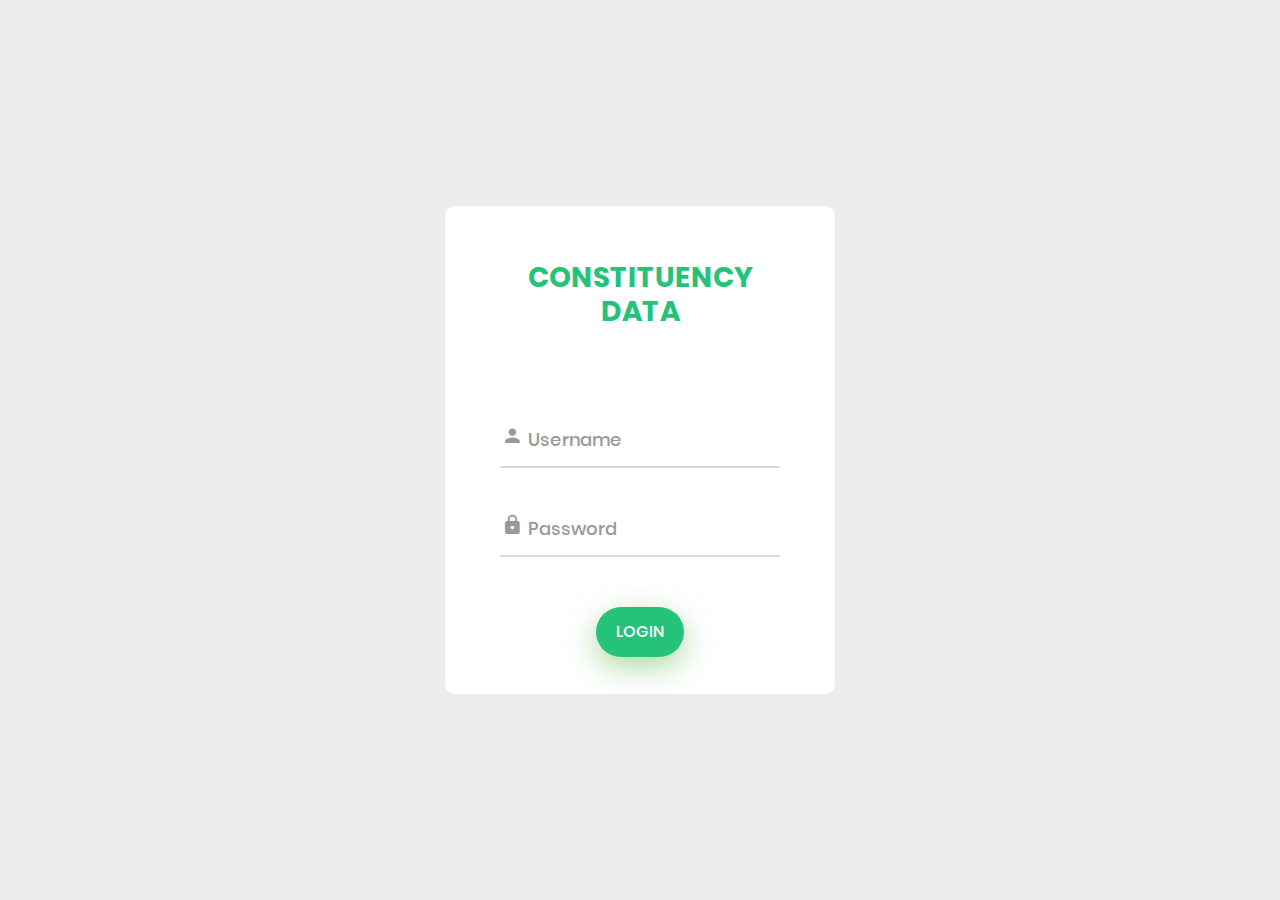
<file: index.html>
<!DOCTYPE html>
<html lang="en">
<head>
	<title>Login</title>
	<meta charset="UTF-8">
	<meta name="viewport" content="width=device-width, initial-scale=1">
<!--===============================================================================================-->
	<link rel="stylesheet" type="text/css" href="css/bootstrap.min.css">
<!--===============================================================================================-->
	<link rel="stylesheet" type="text/css" href="login/fonts/font-awesome-4.7.0/css/font-awesome.min.css">
<!--===============================================================================================-->
	<link rel="stylesheet" type="text/css" href="login/fonts/iconic/css/material-design-iconic-font.min.css">
<!--===============================================================================================-->
	<link rel="stylesheet" type="text/css" href="login/css/util.css">
	<link rel="stylesheet" type="text/css" href="login/css/main.css">
<!--===============================================================================================-->
</head>
<body>
	
	<div class="limiter">
		<div class="container-login100">
			<div class="wrap-login100 p-t-85 p-b-20">
				<form class="login100-form validate-form"  action="mapbox.html" method="post">
					<span class="login100-form-title">
						CONSTITUENCY DATA
					</span>

					<div class="wrap-input100 validate-input m-t-85 m-b-35" data-validate = "Enter username">
						<input class="input100" type="text" name="username">
						<span class="focus-input100" data-placeholder="Username"></span>
						<span class="focus-icon100" data-placeholder="&#xf207;"></span>
					</div>

					<div class="wrap-input100 validate-input m-b-50" data-validate="Enter password">
						<input class="input100" type="password" name="pass">
						<span class="focus-input100" data-placeholder="Password"></span>
						<span class="focus-icon100" data-placeholder="&#xf191;"></span>
					</div>

					<div class="container-login100-form-btn">
						<button class="login100-form-btn">
							Login
						</button>
					</div>

				</form>
			</div>
		</div>
	</div>
	
<!--===============================================================================================-->
	<script src="js/jquery-3.3.1.min.js"></script>
<!--===============================================================================================-->
	<script src="js/bootstrap.min.js"></script>
<!--===============================================================================================-->
	<script src="login/js/main.js"></script>

</body>
</html>
</file>
<file: login/css/util.css>
/*[ FONT SIZE ]
///////////////////////////////////////////////////////////
*/
.fs-1 {font-size: 1px;}
.fs-2 {font-size: 2px;}
.fs-3 {font-size: 3px;}
.fs-4 {font-size: 4px;}
.fs-5 {font-size: 5px;}
.fs-6 {font-size: 6px;}
.fs-7 {font-size: 7px;}
.fs-8 {font-size: 8px;}
.fs-9 {font-size: 9px;}
.fs-10 {font-size: 10px;}
.fs-11 {font-size: 11px;}
.fs-12 {font-size: 12px;}
.fs-13 {font-size: 13px;}
.fs-14 {font-size: 14px;}
.fs-15 {font-size: 15px;}
.fs-16 {font-size: 16px;}
.fs-17 {font-size: 17px;}
.fs-18 {font-size: 18px;}
.fs-19 {font-size: 19px;}
.fs-20 {font-size: 20px;}
.fs-21 {font-size: 21px;}
.fs-22 {font-size: 22px;}
.fs-23 {font-size: 23px;}
.fs-24 {font-size: 24px;}
.fs-25 {font-size: 25px;}
.fs-26 {font-size: 26px;}
.fs-27 {font-size: 27px;}
.fs-28 {font-size: 28px;}
.fs-29 {font-size: 29px;}
.fs-30 {font-size: 30px;}
.fs-31 {font-size: 31px;}
.fs-32 {font-size: 32px;}
.fs-33 {font-size: 33px;}
.fs-34 {font-size: 34px;}
.fs-35 {font-size: 35px;}
.fs-36 {font-size: 36px;}
.fs-37 {font-size: 37px;}
.fs-38 {font-size: 38px;}
.fs-39 {font-size: 39px;}
.fs-40 {font-size: 40px;}
.fs-41 {font-size: 41px;}
.fs-42 {font-size: 42px;}
.fs-43 {font-size: 43px;}
.fs-44 {font-size: 44px;}
.fs-45 {font-size: 45px;}
.fs-46 {font-size: 46px;}
.fs-47 {font-size: 47px;}
.fs-48 {font-size: 48px;}
.fs-49 {font-size: 49px;}
.fs-50 {font-size: 50px;}
.fs-51 {font-size: 51px;}
.fs-52 {font-size: 52px;}
.fs-53 {font-size: 53px;}
.fs-54 {font-size: 54px;}
.fs-55 {font-size: 55px;}
.fs-56 {font-size: 56px;}
.fs-57 {font-size: 57px;}
.fs-58 {font-size: 58px;}
.fs-59 {font-size: 59px;}
.fs-60 {font-size: 60px;}
.fs-61 {font-size: 61px;}
.fs-62 {font-size: 62px;}
.fs-63 {font-size: 63px;}
.fs-64 {font-size: 64px;}
.fs-65 {font-size: 65px;}
.fs-66 {font-size: 66px;}
.fs-67 {font-size: 67px;}
.fs-68 {font-size: 68px;}
.fs-69 {font-size: 69px;}
.fs-70 {font-size: 70px;}
.fs-71 {font-size: 71px;}
.fs-72 {font-size: 72px;}
.fs-73 {font-size: 73px;}
.fs-74 {font-size: 74px;}
.fs-75 {font-size: 75px;}
.fs-76 {font-size: 76px;}
.fs-77 {font-size: 77px;}
.fs-78 {font-size: 78px;}
.fs-79 {font-size: 79px;}
.fs-80 {font-size: 80px;}
.fs-81 {font-size: 81px;}
.fs-82 {font-size: 82px;}
.fs-83 {font-size: 83px;}
.fs-84 {font-size: 84px;}
.fs-85 {font-size: 85px;}
.fs-86 {font-size: 86px;}
.fs-87 {font-size: 87px;}
.fs-88 {font-size: 88px;}
.fs-89 {font-size: 89px;}
.fs-90 {font-size: 90px;}
.fs-91 {font-size: 91px;}
.fs-92 {font-size: 92px;}
.fs-93 {font-size: 93px;}
.fs-94 {font-size: 94px;}
.fs-95 {font-size: 95px;}
.fs-96 {font-size: 96px;}
.fs-97 {font-size: 97px;}
.fs-98 {font-size: 98px;}
.fs-99 {font-size: 99px;}
.fs-100 {font-size: 100px;}
.fs-101 {font-size: 101px;}
.fs-102 {font-size: 102px;}
.fs-103 {font-size: 103px;}
.fs-104 {font-size: 104px;}
.fs-105 {font-size: 105px;}
.fs-106 {font-size: 106px;}
.fs-107 {font-size: 107px;}
.fs-108 {font-size: 108px;}
.fs-109 {font-size: 109px;}
.fs-110 {font-size: 110px;}
.fs-111 {font-size: 111px;}
.fs-112 {font-size: 112px;}
.fs-113 {font-size: 113px;}
.fs-114 {font-size: 114px;}
.fs-115 {font-size: 115px;}
.fs-116 {font-size: 116px;}
.fs-117 {font-size: 117px;}
.fs-118 {font-size: 118px;}
.fs-119 {font-size: 119px;}
.fs-120 {font-size: 120px;}
.fs-121 {font-size: 121px;}
.fs-122 {font-size: 122px;}
.fs-123 {font-size: 123px;}
.fs-124 {font-size: 124px;}
.fs-125 {font-size: 125px;}
.fs-126 {font-size: 126px;}
.fs-127 {font-size: 127px;}
.fs-128 {font-size: 128px;}
.fs-129 {font-size: 129px;}
.fs-130 {font-size: 130px;}
.fs-131 {font-size: 131px;}
.fs-132 {font-size: 132px;}
.fs-133 {font-size: 133px;}
.fs-134 {font-size: 134px;}
.fs-135 {font-size: 135px;}
.fs-136 {font-size: 136px;}
.fs-137 {font-size: 137px;}
.fs-138 {font-size: 138px;}
.fs-139 {font-size: 139px;}
.fs-140 {font-size: 140px;}
.fs-141 {font-size: 141px;}
.fs-142 {font-size: 142px;}
.fs-143 {font-size: 143px;}
.fs-144 {font-size: 144px;}
.fs-145 {font-size: 145px;}
.fs-146 {font-size: 146px;}
.fs-147 {font-size: 147px;}
.fs-148 {font-size: 148px;}
.fs-149 {font-size: 149px;}
.fs-150 {font-size: 150px;}
.fs-151 {font-size: 151px;}
.fs-152 {font-size: 152px;}
.fs-153 {font-size: 153px;}
.fs-154 {font-size: 154px;}
.fs-155 {font-size: 155px;}
.fs-156 {font-size: 156px;}
.fs-157 {font-size: 157px;}
.fs-158 {font-size: 158px;}
.fs-159 {font-size: 159px;}
.fs-160 {font-size: 160px;}
.fs-161 {font-size: 161px;}
.fs-162 {font-size: 162px;}
.fs-163 {font-size: 163px;}
.fs-164 {font-size: 164px;}
.fs-165 {font-size: 165px;}
.fs-166 {font-size: 166px;}
.fs-167 {font-size: 167px;}
.fs-168 {font-size: 168px;}
.fs-169 {font-size: 169px;}
.fs-170 {font-size: 170px;}
.fs-171 {font-size: 171px;}
.fs-172 {font-size: 172px;}
.fs-173 {font-size: 173px;}
.fs-174 {font-size: 174px;}
.fs-175 {font-size: 175px;}
.fs-176 {font-size: 176px;}
.fs-177 {font-size: 177px;}
.fs-178 {font-size: 178px;}
.fs-179 {font-size: 179px;}
.fs-180 {font-size: 180px;}
.fs-181 {font-size: 181px;}
.fs-182 {font-size: 182px;}
.fs-183 {font-size: 183px;}
.fs-184 {font-size: 184px;}
.fs-185 {font-size: 185px;}
.fs-186 {font-size: 186px;}
.fs-187 {font-size: 187px;}
.fs-188 {font-size: 188px;}
.fs-189 {font-size: 189px;}
.fs-190 {font-size: 190px;}
.fs-191 {font-size: 191px;}
.fs-192 {font-size: 192px;}
.fs-193 {font-size: 193px;}
.fs-194 {font-size: 194px;}
.fs-195 {font-size: 195px;}
.fs-196 {font-size: 196px;}
.fs-197 {font-size: 197px;}
.fs-198 {font-size: 198px;}
.fs-199 {font-size: 199px;}
.fs-200 {font-size: 200px;}

/*[ PADDING ]
///////////////////////////////////////////////////////////
*/
.p-t-0 {padding-top: 0px;}
.p-t-1 {padding-top: 1px;}
.p-t-2 {padding-top: 2px;}
.p-t-3 {padding-top: 3px;}
.p-t-4 {padding-top: 4px;}
.p-t-5 {padding-top: 5px;}
.p-t-6 {padding-top: 6px;}
.p-t-7 {padding-top: 7px;}
.p-t-8 {padding-top: 8px;}
.p-t-9 {padding-top: 9px;}
.p-t-10 {padding-top: 10px;}
.p-t-11 {padding-top: 11px;}
.p-t-12 {padding-top: 12px;}
.p-t-13 {padding-top: 13px;}
.p-t-14 {padding-top: 14px;}
.p-t-15 {padding-top: 15px;}
.p-t-16 {padding-top: 16px;}
.p-t-17 {padding-top: 17px;}
.p-t-18 {padding-top: 18px;}
.p-t-19 {padding-top: 19px;}
.p-t-20 {padding-top: 20px;}
.p-t-21 {padding-top: 21px;}
.p-t-22 {padding-top: 22px;}
.p-t-23 {padding-top: 23px;}
.p-t-24 {padding-top: 24px;}
.p-t-25 {padding-top: 25px;}
.p-t-26 {padding-top: 26px;}
.p-t-27 {padding-top: 27px;}
.p-t-28 {padding-top: 28px;}
.p-t-29 {padding-top: 29px;}
.p-t-30 {padding-top: 30px;}
.p-t-31 {padding-top: 31px;}
.p-t-32 {padding-top: 32px;}
.p-t-33 {padding-top: 33px;}
.p-t-34 {padding-top: 34px;}
.p-t-35 {padding-top: 35px;}
.p-t-36 {padding-top: 36px;}
.p-t-37 {padding-top: 37px;}
.p-t-38 {padding-top: 38px;}
.p-t-39 {padding-top: 39px;}
.p-t-40 {padding-top: 40px;}
.p-t-41 {padding-top: 41px;}
.p-t-42 {padding-top: 42px;}
.p-t-43 {padding-top: 43px;}
.p-t-44 {padding-top: 44px;}
.p-t-45 {padding-top: 45px;}
.p-t-46 {padding-top: 46px;}
.p-t-47 {padding-top: 47px;}
.p-t-48 {padding-top: 48px;}
.p-t-49 {padding-top: 49px;}
.p-t-50 {padding-top: 50px;}
.p-t-51 {padding-top: 51px;}
.p-t-52 {padding-top: 52px;}
.p-t-53 {padding-top: 53px;}
.p-t-54 {padding-top: 54px;}
.p-t-55 {padding-top: 55px;}
.p-t-56 {padding-top: 56px;}
.p-t-57 {padding-top: 57px;}
.p-t-58 {padding-top: 58px;}
.p-t-59 {padding-top: 59px;}
.p-t-60 {padding-top: 60px;}
.p-t-61 {padding-top: 61px;}
.p-t-62 {padding-top: 62px;}
.p-t-63 {padding-top: 63px;}
.p-t-64 {padding-top: 64px;}
.p-t-65 {padding-top: 65px;}
.p-t-66 {padding-top: 66px;}
.p-t-67 {padding-top: 67px;}
.p-t-68 {padding-top: 68px;}
.p-t-69 {padding-top: 69px;}
.p-t-70 {padding-top: 70px;}
.p-t-71 {padding-top: 71px;}
.p-t-72 {padding-top: 72px;}
.p-t-73 {padding-top: 73px;}
.p-t-74 {padding-top: 74px;}
.p-t-75 {padding-top: 75px;}
.p-t-76 {padding-top: 76px;}
.p-t-77 {padding-top: 77px;}
.p-t-78 {padding-top: 78px;}
.p-t-79 {padding-top: 79px;}
.p-t-80 {padding-top: 80px;}
.p-t-81 {padding-top: 81px;}
.p-t-82 {padding-top: 82px;}
.p-t-83 {padding-top: 83px;}
.p-t-84 {padding-top: 84px;}
.p-t-85 {padding-top: 85px;}
.p-t-86 {padding-top: 86px;}
.p-t-87 {padding-top: 87px;}
.p-t-88 {padding-top: 88px;}
.p-t-89 {padding-top: 89px;}
.p-t-90 {padding-top: 90px;}
.p-t-91 {padding-top: 91px;}
.p-t-92 {padding-top: 92px;}
.p-t-93 {padding-top: 93px;}
.p-t-94 {padding-top: 94px;}
.p-t-95 {padding-top: 95px;}
.p-t-96 {padding-top: 96px;}
.p-t-97 {padding-top: 97px;}
.p-t-98 {padding-top: 98px;}
.p-t-99 {padding-top: 99px;}
.p-t-100 {padding-top: 100px;}
.p-t-101 {padding-top: 101px;}
.p-t-102 {padding-top: 102px;}
.p-t-103 {padding-top: 103px;}
.p-t-104 {padding-top: 104px;}
.p-t-105 {padding-top: 105px;}
.p-t-106 {padding-top: 106px;}
.p-t-107 {padding-top: 107px;}
.p-t-108 {padding-top: 108px;}
.p-t-109 {padding-top: 109px;}
.p-t-110 {padding-top: 110px;}
.p-t-111 {padding-top: 111px;}
.p-t-112 {padding-top: 112px;}
.p-t-113 {padding-top: 113px;}
.p-t-114 {padding-top: 114px;}
.p-t-115 {padding-top: 115px;}
.p-t-116 {padding-top: 116px;}
.p-t-117 {padding-top: 117px;}
.p-t-118 {padding-top: 118px;}
.p-t-119 {padding-top: 119px;}
.p-t-120 {padding-top: 120px;}
.p-t-121 {padding-top: 121px;}
.p-t-122 {padding-top: 122px;}
.p-t-123 {padding-top: 123px;}
.p-t-124 {padding-top: 124px;}
.p-t-125 {padding-top: 125px;}
.p-t-126 {padding-top: 126px;}
.p-t-127 {padding-top: 127px;}
.p-t-128 {padding-top: 128px;}
.p-t-129 {padding-top: 129px;}
.p-t-130 {padding-top: 130px;}
.p-t-131 {padding-top: 131px;}
.p-t-132 {padding-top: 132px;}
.p-t-133 {padding-top: 133px;}
.p-t-134 {padding-top: 134px;}
.p-t-135 {padding-top: 135px;}
.p-t-136 {padding-top: 136px;}
.p-t-137 {padding-top: 137px;}
.p-t-138 {padding-top: 138px;}
.p-t-139 {padding-top: 139px;}
.p-t-140 {padding-top: 140px;}
.p-t-141 {padding-top: 141px;}
.p-t-142 {padding-top: 142px;}
.p-t-143 {padding-top: 143px;}
.p-t-144 {padding-top: 144px;}
.p-t-145 {padding-top: 145px;}
.p-t-146 {padding-top: 146px;}
.p-t-147 {padding-top: 147px;}
.p-t-148 {padding-top: 148px;}
.p-t-149 {padding-top: 149px;}
.p-t-150 {padding-top: 150px;}
.p-t-151 {padding-top: 151px;}
.p-t-152 {padding-top: 152px;}
.p-t-153 {padding-top: 153px;}
.p-t-154 {padding-top: 154px;}
.p-t-155 {padding-top: 155px;}
.p-t-156 {padding-top: 156px;}
.p-t-157 {padding-top: 157px;}
.p-t-158 {padding-top: 158px;}
.p-t-159 {padding-top: 159px;}
.p-t-160 {padding-top: 160px;}
.p-t-161 {padding-top: 161px;}
.p-t-162 {padding-top: 162px;}
.p-t-163 {padding-top: 163px;}
.p-t-164 {padding-top: 164px;}
.p-t-165 {padding-top: 165px;}
.p-t-166 {padding-top: 166px;}
.p-t-167 {padding-top: 167px;}
.p-t-168 {padding-top: 168px;}
.p-t-169 {padding-top: 169px;}
.p-t-170 {padding-top: 170px;}
.p-t-171 {padding-top: 171px;}
.p-t-172 {padding-top: 172px;}
.p-t-173 {padding-top: 173px;}
.p-t-174 {padding-top: 174px;}
.p-t-175 {padding-top: 175px;}
.p-t-176 {padding-top: 176px;}
.p-t-177 {padding-top: 177px;}
.p-t-178 {padding-top: 178px;}
.p-t-179 {padding-top: 179px;}
.p-t-180 {padding-top: 180px;}
.p-t-181 {padding-top: 181px;}
.p-t-182 {padding-top: 182px;}
.p-t-183 {padding-top: 183px;}
.p-t-184 {padding-top: 184px;}
.p-t-185 {padding-top: 185px;}
.p-t-186 {padding-top: 186px;}
.p-t-187 {padding-top: 187px;}
.p-t-188 {padding-top: 188px;}
.p-t-189 {padding-top: 189px;}
.p-t-190 {padding-top: 190px;}
.p-t-191 {padding-top: 191px;}
.p-t-192 {padding-top: 192px;}
.p-t-193 {padding-top: 193px;}
.p-t-194 {padding-top: 194px;}
.p-t-195 {padding-top: 195px;}
.p-t-196 {padding-top: 196px;}
.p-t-197 {padding-top: 197px;}
.p-t-198 {padding-top: 198px;}
.p-t-199 {padding-top: 199px;}
.p-t-200 {padding-top: 200px;}
.p-t-201 {padding-top: 201px;}
.p-t-202 {padding-top: 202px;}
.p-t-203 {padding-top: 203px;}
.p-t-204 {padding-top: 204px;}
.p-t-205 {padding-top: 205px;}
.p-t-206 {padding-top: 206px;}
.p-t-207 {padding-top: 207px;}
.p-t-208 {padding-top: 208px;}
.p-t-209 {padding-top: 209px;}
.p-t-210 {padding-top: 210px;}
.p-t-211 {padding-top: 211px;}
.p-t-212 {padding-top: 212px;}
.p-t-213 {padding-top: 213px;}
.p-t-214 {padding-top: 214px;}
.p-t-215 {padding-top: 215px;}
.p-t-216 {padding-top: 216px;}
.p-t-217 {padding-top: 217px;}
.p-t-218 {padding-top: 218px;}
.p-t-219 {padding-top: 219px;}
.p-t-220 {padding-top: 220px;}
.p-t-221 {padding-top: 221px;}
.p-t-222 {padding-top: 222px;}
.p-t-223 {padding-top: 223px;}
.p-t-224 {padding-top: 224px;}
.p-t-225 {padding-top: 225px;}
.p-t-226 {padding-top: 226px;}
.p-t-227 {padding-top: 227px;}
.p-t-228 {padding-top: 228px;}
.p-t-229 {padding-top: 229px;}
.p-t-230 {padding-top: 230px;}
.p-t-231 {padding-top: 231px;}
.p-t-232 {padding-top: 232px;}
.p-t-233 {padding-top: 233px;}
.p-t-234 {padding-top: 234px;}
.p-t-235 {padding-top: 235px;}
.p-t-236 {padding-top: 236px;}
.p-t-237 {padding-top: 237px;}
.p-t-238 {padding-top: 238px;}
.p-t-239 {padding-top: 239px;}
.p-t-240 {padding-top: 240px;}
.p-t-241 {padding-top: 241px;}
.p-t-242 {padding-top: 242px;}
.p-t-243 {padding-top: 243px;}
.p-t-244 {padding-top: 244px;}
.p-t-245 {padding-top: 245px;}
.p-t-246 {padding-top: 246px;}
.p-t-247 {padding-top: 247px;}
.p-t-248 {padding-top: 248px;}
.p-t-249 {padding-top: 249px;}
.p-t-250 {padding-top: 250px;}
.p-b-0 {padding-bottom: 0px;}
.p-b-1 {padding-bottom: 1px;}
.p-b-2 {padding-bottom: 2px;}
.p-b-3 {padding-bottom: 3px;}
.p-b-4 {padding-bottom: 4px;}
.p-b-5 {padding-bottom: 5px;}
.p-b-6 {padding-bottom: 6px;}
.p-b-7 {padding-bottom: 7px;}
.p-b-8 {padding-bottom: 8px;}
.p-b-9 {padding-bottom: 9px;}
.p-b-10 {padding-bottom: 10px;}
.p-b-11 {padding-bottom: 11px;}
.p-b-12 {padding-bottom: 12px;}
.p-b-13 {padding-bottom: 13px;}
.p-b-14 {padding-bottom: 14px;}
.p-b-15 {padding-bottom: 15px;}
.p-b-16 {padding-bottom: 16px;}
.p-b-17 {padding-bottom: 17px;}
.p-b-18 {padding-bottom: 18px;}
.p-b-19 {padding-bottom: 19px;}
.p-b-20 {padding-bottom: 20px;}
.p-b-21 {padding-bottom: 21px;}
.p-b-22 {padding-bottom: 22px;}
.p-b-23 {padding-bottom: 23px;}
.p-b-24 {padding-bottom: 24px;}
.p-b-25 {padding-bottom: 25px;}
.p-b-26 {padding-bottom: 26px;}
.p-b-27 {padding-bottom: 27px;}
.p-b-28 {padding-bottom: 28px;}
.p-b-29 {padding-bottom: 29px;}
.p-b-30 {padding-bottom: 30px;}
.p-b-31 {padding-bottom: 31px;}
.p-b-32 {padding-bottom: 32px;}
.p-b-33 {padding-bottom: 33px;}
.p-b-34 {padding-bottom: 34px;}
.p-b-35 {padding-bottom: 35px;}
.p-b-36 {padding-bottom: 36px;}
.p-b-37 {padding-bottom: 37px;}
.p-b-38 {padding-bottom: 38px;}
.p-b-39 {padding-bottom: 39px;}
.p-b-40 {padding-bottom: 40px;}
.p-b-41 {padding-bottom: 41px;}
.p-b-42 {padding-bottom: 42px;}
.p-b-43 {padding-bottom: 43px;}
.p-b-44 {padding-bottom: 44px;}
.p-b-45 {padding-bottom: 45px;}
.p-b-46 {padding-bottom: 46px;}
.p-b-47 {padding-bottom: 47px;}
.p-b-48 {padding-bottom: 48px;}
.p-b-49 {padding-bottom: 49px;}
.p-b-50 {padding-bottom: 50px;}
.p-b-51 {padding-bottom: 51px;}
.p-b-52 {padding-bottom: 52px;}
.p-b-53 {padding-bottom: 53px;}
.p-b-54 {padding-bottom: 54px;}
.p-b-55 {padding-bottom: 55px;}
.p-b-56 {padding-bottom: 56px;}
.p-b-57 {padding-bottom: 57px;}
.p-b-58 {padding-bottom: 58px;}
.p-b-59 {padding-bottom: 59px;}
.p-b-60 {padding-bottom: 60px;}
.p-b-61 {padding-bottom: 61px;}
.p-b-62 {padding-bottom: 62px;}
.p-b-63 {padding-bottom: 63px;}
.p-b-64 {padding-bottom: 64px;}
.p-b-65 {padding-bottom: 65px;}
.p-b-66 {padding-bottom: 66px;}
.p-b-67 {padding-bottom: 67px;}
.p-b-68 {padding-bottom: 68px;}
.p-b-69 {padding-bottom: 69px;}
.p-b-70 {padding-bottom: 70px;}
.p-b-71 {padding-bottom: 71px;}
.p-b-72 {padding-bottom: 72px;}
.p-b-73 {padding-bottom: 73px;}
.p-b-74 {padding-bottom: 74px;}
.p-b-75 {padding-bottom: 75px;}
.p-b-76 {padding-bottom: 76px;}
.p-b-77 {padding-bottom: 77px;}
.p-b-78 {padding-bottom: 78px;}
.p-b-79 {padding-bottom: 79px;}
.p-b-80 {padding-bottom: 80px;}
.p-b-81 {padding-bottom: 81px;}
.p-b-82 {padding-bottom: 82px;}
.p-b-83 {padding-bottom: 83px;}
.p-b-84 {padding-bottom: 84px;}
.p-b-85 {padding-bottom: 85px;}
.p-b-86 {padding-bottom: 86px;}
.p-b-87 {padding-bottom: 87px;}
.p-b-88 {padding-bottom: 88px;}
.p-b-89 {padding-bottom: 89px;}
.p-b-90 {padding-bottom: 90px;}
.p-b-91 {padding-bottom: 91px;}
.p-b-92 {padding-bottom: 92px;}
.p-b-93 {padding-bottom: 93px;}
.p-b-94 {padding-bottom: 94px;}
.p-b-95 {padding-bottom: 95px;}
.p-b-96 {padding-bottom: 96px;}
.p-b-97 {padding-bottom: 97px;}
.p-b-98 {padding-bottom: 98px;}
.p-b-99 {padding-bottom: 99px;}
.p-b-100 {padding-bottom: 100px;}
.p-b-101 {padding-bottom: 101px;}
.p-b-102 {padding-bottom: 102px;}
.p-b-103 {padding-bottom: 103px;}
.p-b-104 {padding-bottom: 104px;}
.p-b-105 {padding-bottom: 105px;}
.p-b-106 {padding-bottom: 106px;}
.p-b-107 {padding-bottom: 107px;}
.p-b-108 {padding-bottom: 108px;}
.p-b-109 {padding-bottom: 109px;}
.p-b-110 {padding-bottom: 110px;}
.p-b-111 {padding-bottom: 111px;}
.p-b-112 {padding-bottom: 112px;}
.p-b-113 {padding-bottom: 113px;}
.p-b-114 {padding-bottom: 114px;}
.p-b-115 {padding-bottom: 115px;}
.p-b-116 {padding-bottom: 116px;}
.p-b-117 {padding-bottom: 117px;}
.p-b-118 {padding-bottom: 118px;}
.p-b-119 {padding-bottom: 119px;}
.p-b-120 {padding-bottom: 120px;}
.p-b-121 {padding-bottom: 121px;}
.p-b-122 {padding-bottom: 122px;}
.p-b-123 {padding-bottom: 123px;}
.p-b-124 {padding-bottom: 124px;}
.p-b-125 {padding-bottom: 125px;}
.p-b-126 {padding-bottom: 126px;}
.p-b-127 {padding-bottom: 127px;}
.p-b-128 {padding-bottom: 128px;}
.p-b-129 {padding-bottom: 129px;}
.p-b-130 {padding-bottom: 130px;}
.p-b-131 {padding-bottom: 131px;}
.p-b-132 {padding-bottom: 132px;}
.p-b-133 {padding-bottom: 133px;}
.p-b-134 {padding-bottom: 134px;}
.p-b-135 {padding-bottom: 135px;}
.p-b-136 {padding-bottom: 136px;}
.p-b-137 {padding-bottom: 137px;}
.p-b-138 {padding-bottom: 138px;}
.p-b-139 {padding-bottom: 139px;}
.p-b-140 {padding-bottom: 140px;}
.p-b-141 {padding-bottom: 141px;}
.p-b-142 {padding-bottom: 142px;}
.p-b-143 {padding-bottom: 143px;}
.p-b-144 {padding-bottom: 144px;}
.p-b-145 {padding-bottom: 145px;}
.p-b-146 {padding-bottom: 146px;}
.p-b-147 {padding-bottom: 147px;}
.p-b-148 {padding-bottom: 148px;}
.p-b-149 {padding-bottom: 149px;}
.p-b-150 {padding-bottom: 150px;}
.p-b-151 {padding-bottom: 151px;}
.p-b-152 {padding-bottom: 152px;}
.p-b-153 {padding-bottom: 153px;}
.p-b-154 {padding-bottom: 154px;}
.p-b-155 {padding-bottom: 155px;}
.p-b-156 {padding-bottom: 156px;}
.p-b-157 {padding-bottom: 157px;}
.p-b-158 {padding-bottom: 158px;}
.p-b-159 {padding-bottom: 159px;}
.p-b-160 {padding-bottom: 160px;}
.p-b-161 {padding-bottom: 161px;}
.p-b-162 {padding-bottom: 162px;}
.p-b-163 {padding-bottom: 163px;}
.p-b-164 {padding-bottom: 164px;}
.p-b-165 {padding-bottom: 165px;}
.p-b-166 {padding-bottom: 166px;}
.p-b-167 {padding-bottom: 167px;}
.p-b-168 {padding-bottom: 168px;}
.p-b-169 {padding-bottom: 169px;}
.p-b-170 {padding-bottom: 170px;}
.p-b-171 {padding-bottom: 171px;}
.p-b-172 {padding-bottom: 172px;}
.p-b-173 {padding-bottom: 173px;}
.p-b-174 {padding-bottom: 174px;}
.p-b-175 {padding-bottom: 175px;}
.p-b-176 {padding-bottom: 176px;}
.p-b-177 {padding-bottom: 177px;}
.p-b-178 {padding-bottom: 178px;}
.p-b-179 {padding-bottom: 179px;}
.p-b-180 {padding-bottom: 180px;}
.p-b-181 {padding-bottom: 181px;}
.p-b-182 {padding-bottom: 182px;}
.p-b-183 {padding-bottom: 183px;}
.p-b-184 {padding-bottom: 184px;}
.p-b-185 {padding-bottom: 185px;}
.p-b-186 {padding-bottom: 186px;}
.p-b-187 {padding-bottom: 187px;}
.p-b-188 {padding-bottom: 188px;}
.p-b-189 {padding-bottom: 189px;}
.p-b-190 {padding-bottom: 190px;}
.p-b-191 {padding-bottom: 191px;}
.p-b-192 {padding-bottom: 192px;}
.p-b-193 {padding-bottom: 193px;}
.p-b-194 {padding-bottom: 194px;}
.p-b-195 {padding-bottom: 195px;}
.p-b-196 {padding-bottom: 196px;}
.p-b-197 {padding-bottom: 197px;}
.p-b-198 {padding-bottom: 198px;}
.p-b-199 {padding-bottom: 199px;}
.p-b-200 {padding-bottom: 200px;}
.p-b-201 {padding-bottom: 201px;}
.p-b-202 {padding-bottom: 202px;}
.p-b-203 {padding-bottom: 203px;}
.p-b-204 {padding-bottom: 204px;}
.p-b-205 {padding-bottom: 205px;}
.p-b-206 {padding-bottom: 206px;}
.p-b-207 {padding-bottom: 207px;}
.p-b-208 {padding-bottom: 208px;}
.p-b-209 {padding-bottom: 209px;}
.p-b-210 {padding-bottom: 210px;}
.p-b-211 {padding-bottom: 211px;}
.p-b-212 {padding-bottom: 212px;}
.p-b-213 {padding-bottom: 213px;}
.p-b-214 {padding-bottom: 214px;}
.p-b-215 {padding-bottom: 215px;}
.p-b-216 {padding-bottom: 216px;}
.p-b-217 {padding-bottom: 217px;}
.p-b-218 {padding-bottom: 218px;}
.p-b-219 {padding-bottom: 219px;}
.p-b-220 {padding-bottom: 220px;}
.p-b-221 {padding-bottom: 221px;}
.p-b-222 {padding-bottom: 222px;}
.p-b-223 {padding-bottom: 223px;}
.p-b-224 {padding-bottom: 224px;}
.p-b-225 {padding-bottom: 225px;}
.p-b-226 {padding-bottom: 226px;}
.p-b-227 {padding-bottom: 227px;}
.p-b-228 {padding-bottom: 228px;}
.p-b-229 {padding-bottom: 229px;}
.p-b-230 {padding-bottom: 230px;}
.p-b-231 {padding-bottom: 231px;}
.p-b-232 {padding-bottom: 232px;}
.p-b-233 {padding-bottom: 233px;}
.p-b-234 {padding-bottom: 234px;}
.p-b-235 {padding-bottom: 235px;}
.p-b-236 {padding-bottom: 236px;}
.p-b-237 {padding-bottom: 237px;}
.p-b-238 {padding-bottom: 238px;}
.p-b-239 {padding-bottom: 239px;}
.p-b-240 {padding-bottom: 240px;}
.p-b-241 {padding-bottom: 241px;}
.p-b-242 {padding-bottom: 242px;}
.p-b-243 {padding-bottom: 243px;}
.p-b-244 {padding-bottom: 244px;}
.p-b-245 {padding-bottom: 245px;}
.p-b-246 {padding-bottom: 246px;}
.p-b-247 {padding-bottom: 247px;}
.p-b-248 {padding-bottom: 248px;}
.p-b-249 {padding-bottom: 249px;}
.p-b-250 {padding-bottom: 250px;}
.p-l-0 {padding-left: 0px;}
.p-l-1 {padding-left: 1px;}
.p-l-2 {padding-left: 2px;}
.p-l-3 {padding-left: 3px;}
.p-l-4 {padding-left: 4px;}
.p-l-5 {padding-left: 5px;}
.p-l-6 {padding-left: 6px;}
.p-l-7 {padding-left: 7px;}
.p-l-8 {padding-left: 8px;}
.p-l-9 {padding-left: 9px;}
.p-l-10 {padding-left: 10px;}
.p-l-11 {padding-left: 11px;}
.p-l-12 {padding-left: 12px;}
.p-l-13 {padding-left: 13px;}
.p-l-14 {padding-left: 14px;}
.p-l-15 {padding-left: 15px;}
.p-l-16 {padding-left: 16px;}
.p-l-17 {padding-left: 17px;}
.p-l-18 {padding-left: 18px;}
.p-l-19 {padding-left: 19px;}
.p-l-20 {padding-left: 20px;}
.p-l-21 {padding-left: 21px;}
.p-l-22 {padding-left: 22px;}
.p-l-23 {padding-left: 23px;}
.p-l-24 {padding-left: 24px;}
.p-l-25 {padding-left: 25px;}
.p-l-26 {padding-left: 26px;}
.p-l-27 {padding-left: 27px;}
.p-l-28 {padding-left: 28px;}
.p-l-29 {padding-left: 29px;}
.p-l-30 {padding-left: 30px;}
.p-l-31 {padding-left: 31px;}
.p-l-32 {padding-left: 32px;}
.p-l-33 {padding-left: 33px;}
.p-l-34 {padding-left: 34px;}
.p-l-35 {padding-left: 35px;}
.p-l-36 {padding-left: 36px;}
.p-l-37 {padding-left: 37px;}
.p-l-38 {padding-left: 38px;}
.p-l-39 {padding-left: 39px;}
.p-l-40 {padding-left: 40px;}
.p-l-41 {padding-left: 41px;}
.p-l-42 {padding-left: 42px;}
.p-l-43 {padding-left: 43px;}
.p-l-44 {padding-left: 44px;}
.p-l-45 {padding-left: 45px;}
.p-l-46 {padding-left: 46px;}
.p-l-47 {padding-left: 47px;}
.p-l-48 {padding-left: 48px;}
.p-l-49 {padding-left: 49px;}
.p-l-50 {padding-left: 50px;}
.p-l-51 {padding-left: 51px;}
.p-l-52 {padding-left: 52px;}
.p-l-53 {padding-left: 53px;}
.p-l-54 {padding-left: 54px;}
.p-l-55 {padding-left: 55px;}
.p-l-56 {padding-left: 56px;}
.p-l-57 {padding-left: 57px;}
.p-l-58 {padding-left: 58px;}
.p-l-59 {padding-left: 59px;}
.p-l-60 {padding-left: 60px;}
.p-l-61 {padding-left: 61px;}
.p-l-62 {padding-left: 62px;}
.p-l-63 {padding-left: 63px;}
.p-l-64 {padding-left: 64px;}
.p-l-65 {padding-left: 65px;}
.p-l-66 {padding-left: 66px;}
.p-l-67 {padding-left: 67px;}
.p-l-68 {padding-left: 68px;}
.p-l-69 {padding-left: 69px;}
.p-l-70 {padding-left: 70px;}
.p-l-71 {padding-left: 71px;}
.p-l-72 {padding-left: 72px;}
.p-l-73 {padding-left: 73px;}
.p-l-74 {padding-left: 74px;}
.p-l-75 {padding-left: 75px;}
.p-l-76 {padding-left: 76px;}
.p-l-77 {padding-left: 77px;}
.p-l-78 {padding-left: 78px;}
.p-l-79 {padding-left: 79px;}
.p-l-80 {padding-left: 80px;}
.p-l-81 {padding-left: 81px;}
.p-l-82 {padding-left: 82px;}
.p-l-83 {padding-left: 83px;}
.p-l-84 {padding-left: 84px;}
.p-l-85 {padding-left: 85px;}
.p-l-86 {padding-left: 86px;}
.p-l-87 {padding-left: 87px;}
.p-l-88 {padding-left: 88px;}
.p-l-89 {padding-left: 89px;}
.p-l-90 {padding-left: 90px;}
.p-l-91 {padding-left: 91px;}
.p-l-92 {padding-left: 92px;}
.p-l-93 {padding-left: 93px;}
.p-l-94 {padding-left: 94px;}
.p-l-95 {padding-left: 95px;}
.p-l-96 {padding-left: 96px;}
.p-l-97 {padding-left: 97px;}
.p-l-98 {padding-left: 98px;}
.p-l-99 {padding-left: 99px;}
.p-l-100 {padding-left: 100px;}
.p-l-101 {padding-left: 101px;}
.p-l-102 {padding-left: 102px;}
.p-l-103 {padding-left: 103px;}
.p-l-104 {padding-left: 104px;}
.p-l-105 {padding-left: 105px;}
.p-l-106 {padding-left: 106px;}
.p-l-107 {padding-left: 107px;}
.p-l-108 {padding-left: 108px;}
.p-l-109 {padding-left: 109px;}
.p-l-110 {padding-left: 110px;}
.p-l-111 {padding-left: 111px;}
.p-l-112 {padding-left: 112px;}
.p-l-113 {padding-left: 113px;}
.p-l-114 {padding-left: 114px;}
.p-l-115 {padding-left: 115px;}
.p-l-116 {padding-left: 116px;}
.p-l-117 {padding-left: 117px;}
.p-l-118 {padding-left: 118px;}
.p-l-119 {padding-left: 119px;}
.p-l-120 {padding-left: 120px;}
.p-l-121 {padding-left: 121px;}
.p-l-122 {padding-left: 122px;}
.p-l-123 {padding-left: 123px;}
.p-l-124 {padding-left: 124px;}
.p-l-125 {padding-left: 125px;}
.p-l-126 {padding-left: 126px;}
.p-l-127 {padding-left: 127px;}
.p-l-128 {padding-left: 128px;}
.p-l-129 {padding-left: 129px;}
.p-l-130 {padding-left: 130px;}
.p-l-131 {padding-left: 131px;}
.p-l-132 {padding-left: 132px;}
.p-l-133 {padding-left: 133px;}
.p-l-134 {padding-left: 134px;}
.p-l-135 {padding-left: 135px;}
.p-l-136 {padding-left: 136px;}
.p-l-137 {padding-left: 137px;}
.p-l-138 {padding-left: 138px;}
.p-l-139 {padding-left: 139px;}
.p-l-140 {padding-left: 140px;}
.p-l-141 {padding-left: 141px;}
.p-l-142 {padding-left: 142px;}
.p-l-143 {padding-left: 143px;}
.p-l-144 {padding-left: 144px;}
.p-l-145 {padding-left: 145px;}
.p-l-146 {padding-left: 146px;}
.p-l-147 {padding-left: 147px;}
.p-l-148 {padding-left: 148px;}
.p-l-149 {padding-left: 149px;}
.p-l-150 {padding-left: 150px;}
.p-l-151 {padding-left: 151px;}
.p-l-152 {padding-left: 152px;}
.p-l-153 {padding-left: 153px;}
.p-l-154 {padding-left: 154px;}
.p-l-155 {padding-left: 155px;}
.p-l-156 {padding-left: 156px;}
.p-l-157 {padding-left: 157px;}
.p-l-158 {padding-left: 158px;}
.p-l-159 {padding-left: 159px;}
.p-l-160 {padding-left: 160px;}
.p-l-161 {padding-left: 161px;}
.p-l-162 {padding-left: 162px;}
.p-l-163 {padding-left: 163px;}
.p-l-164 {padding-left: 164px;}
.p-l-165 {padding-left: 165px;}
.p-l-166 {padding-left: 166px;}
.p-l-167 {padding-left: 167px;}
.p-l-168 {padding-left: 168px;}
.p-l-169 {padding-left: 169px;}
.p-l-170 {padding-left: 170px;}
.p-l-171 {padding-left: 171px;}
.p-l-172 {padding-left: 172px;}
.p-l-173 {padding-left: 173px;}
.p-l-174 {padding-left: 174px;}
.p-l-175 {padding-left: 175px;}
.p-l-176 {padding-left: 176px;}
.p-l-177 {padding-left: 177px;}
.p-l-178 {padding-left: 178px;}
.p-l-179 {padding-left: 179px;}
.p-l-180 {padding-left: 180px;}
.p-l-181 {padding-left: 181px;}
.p-l-182 {padding-left: 182px;}
.p-l-183 {padding-left: 183px;}
.p-l-184 {padding-left: 184px;}
.p-l-185 {padding-left: 185px;}
.p-l-186 {padding-left: 186px;}
.p-l-187 {padding-left: 187px;}
.p-l-188 {padding-left: 188px;}
.p-l-189 {padding-left: 189px;}
.p-l-190 {padding-left: 190px;}
.p-l-191 {padding-left: 191px;}
.p-l-192 {padding-left: 192px;}
.p-l-193 {padding-left: 193px;}
.p-l-194 {padding-left: 194px;}
.p-l-195 {padding-left: 195px;}
.p-l-196 {padding-left: 196px;}
.p-l-197 {padding-left: 197px;}
.p-l-198 {padding-left: 198px;}
.p-l-199 {padding-left: 199px;}
.p-l-200 {padding-left: 200px;}
.p-l-201 {padding-left: 201px;}
.p-l-202 {padding-left: 202px;}
.p-l-203 {padding-left: 203px;}
.p-l-204 {padding-left: 204px;}
.p-l-205 {padding-left: 205px;}
.p-l-206 {padding-left: 206px;}
.p-l-207 {padding-left: 207px;}
.p-l-208 {padding-left: 208px;}
.p-l-209 {padding-left: 209px;}
.p-l-210 {padding-left: 210px;}
.p-l-211 {padding-left: 211px;}
.p-l-212 {padding-left: 212px;}
.p-l-213 {padding-left: 213px;}
.p-l-214 {padding-left: 214px;}
.p-l-215 {padding-left: 215px;}
.p-l-216 {padding-left: 216px;}
.p-l-217 {padding-left: 217px;}
.p-l-218 {padding-left: 218px;}
.p-l-219 {padding-left: 219px;}
.p-l-220 {padding-left: 220px;}
.p-l-221 {padding-left: 221px;}
.p-l-222 {padding-left: 222px;}
.p-l-223 {padding-left: 223px;}
.p-l-224 {padding-left: 224px;}
.p-l-225 {padding-left: 225px;}
.p-l-226 {padding-left: 226px;}
.p-l-227 {padding-left: 227px;}
.p-l-228 {padding-left: 228px;}
.p-l-229 {padding-left: 229px;}
.p-l-230 {padding-left: 230px;}
.p-l-231 {padding-left: 231px;}
.p-l-232 {padding-left: 232px;}
.p-l-233 {padding-left: 233px;}
.p-l-234 {padding-left: 234px;}
.p-l-235 {padding-left: 235px;}
.p-l-236 {padding-left: 236px;}
.p-l-237 {padding-left: 237px;}
.p-l-238 {padding-left: 238px;}
.p-l-239 {padding-left: 239px;}
.p-l-240 {padding-left: 240px;}
.p-l-241 {padding-left: 241px;}
.p-l-242 {padding-left: 242px;}
.p-l-243 {padding-left: 243px;}
.p-l-244 {padding-left: 244px;}
.p-l-245 {padding-left: 245px;}
.p-l-246 {padding-left: 246px;}
.p-l-247 {padding-left: 247px;}
.p-l-248 {padding-left: 248px;}
.p-l-249 {padding-left: 249px;}
.p-l-250 {padding-left: 250px;}
.p-r-0 {padding-right: 0px;}
.p-r-1 {padding-right: 1px;}
.p-r-2 {padding-right: 2px;}
.p-r-3 {padding-right: 3px;}
.p-r-4 {padding-right: 4px;}
.p-r-5 {padding-right: 5px;}
.p-r-6 {padding-right: 6px;}
.p-r-7 {padding-right: 7px;}
.p-r-8 {padding-right: 8px;}
.p-r-9 {padding-right: 9px;}
.p-r-10 {padding-right: 10px;}
.p-r-11 {padding-right: 11px;}
.p-r-12 {padding-right: 12px;}
.p-r-13 {padding-right: 13px;}
.p-r-14 {padding-right: 14px;}
.p-r-15 {padding-right: 15px;}
.p-r-16 {padding-right: 16px;}
.p-r-17 {padding-right: 17px;}
.p-r-18 {padding-right: 18px;}
.p-r-19 {padding-right: 19px;}
.p-r-20 {padding-right: 20px;}
.p-r-21 {padding-right: 21px;}
.p-r-22 {padding-right: 22px;}
.p-r-23 {padding-right: 23px;}
.p-r-24 {padding-right: 24px;}
.p-r-25 {padding-right: 25px;}
.p-r-26 {padding-right: 26px;}
.p-r-27 {padding-right: 27px;}
.p-r-28 {padding-right: 28px;}
.p-r-29 {padding-right: 29px;}
.p-r-30 {padding-right: 30px;}
.p-r-31 {padding-right: 31px;}
.p-r-32 {padding-right: 32px;}
.p-r-33 {padding-right: 33px;}
.p-r-34 {padding-right: 34px;}
.p-r-35 {padding-right: 35px;}
.p-r-36 {padding-right: 36px;}
.p-r-37 {padding-right: 37px;}
.p-r-38 {padding-right: 38px;}
.p-r-39 {padding-right: 39px;}
.p-r-40 {padding-right: 40px;}
.p-r-41 {padding-right: 41px;}
.p-r-42 {padding-right: 42px;}
.p-r-43 {padding-right: 43px;}
.p-r-44 {padding-right: 44px;}
.p-r-45 {padding-right: 45px;}
.p-r-46 {padding-right: 46px;}
.p-r-47 {padding-right: 47px;}
.p-r-48 {padding-right: 48px;}
.p-r-49 {padding-right: 49px;}
.p-r-50 {padding-right: 50px;}
.p-r-51 {padding-right: 51px;}
.p-r-52 {padding-right: 52px;}
.p-r-53 {padding-right: 53px;}
.p-r-54 {padding-right: 54px;}
.p-r-55 {padding-right: 55px;}
.p-r-56 {padding-right: 56px;}
.p-r-57 {padding-right: 57px;}
.p-r-58 {padding-right: 58px;}
.p-r-59 {padding-right: 59px;}
.p-r-60 {padding-right: 60px;}
.p-r-61 {padding-right: 61px;}
.p-r-62 {padding-right: 62px;}
.p-r-63 {padding-right: 63px;}
.p-r-64 {padding-right: 64px;}
.p-r-65 {padding-right: 65px;}
.p-r-66 {padding-right: 66px;}
.p-r-67 {padding-right: 67px;}
.p-r-68 {padding-right: 68px;}
.p-r-69 {padding-right: 69px;}
.p-r-70 {padding-right: 70px;}
.p-r-71 {padding-right: 71px;}
.p-r-72 {padding-right: 72px;}
.p-r-73 {padding-right: 73px;}
.p-r-74 {padding-right: 74px;}
.p-r-75 {padding-right: 75px;}
.p-r-76 {padding-right: 76px;}
.p-r-77 {padding-right: 77px;}
.p-r-78 {padding-right: 78px;}
.p-r-79 {padding-right: 79px;}
.p-r-80 {padding-right: 80px;}
.p-r-81 {padding-right: 81px;}
.p-r-82 {padding-right: 82px;}
.p-r-83 {padding-right: 83px;}
.p-r-84 {padding-right: 84px;}
.p-r-85 {padding-right: 85px;}
.p-r-86 {padding-right: 86px;}
.p-r-87 {padding-right: 87px;}
.p-r-88 {padding-right: 88px;}
.p-r-89 {padding-right: 89px;}
.p-r-90 {padding-right: 90px;}
.p-r-91 {padding-right: 91px;}
.p-r-92 {padding-right: 92px;}
.p-r-93 {padding-right: 93px;}
.p-r-94 {padding-right: 94px;}
.p-r-95 {padding-right: 95px;}
.p-r-96 {padding-right: 96px;}
.p-r-97 {padding-right: 97px;}
.p-r-98 {padding-right: 98px;}
.p-r-99 {padding-right: 99px;}
.p-r-100 {padding-right: 100px;}
.p-r-101 {padding-right: 101px;}
.p-r-102 {padding-right: 102px;}
.p-r-103 {padding-right: 103px;}
.p-r-104 {padding-right: 104px;}
.p-r-105 {padding-right: 105px;}
.p-r-106 {padding-right: 106px;}
.p-r-107 {padding-right: 107px;}
.p-r-108 {padding-right: 108px;}
.p-r-109 {padding-right: 109px;}
.p-r-110 {padding-right: 110px;}
.p-r-111 {padding-right: 111px;}
.p-r-112 {padding-right: 112px;}
.p-r-113 {padding-right: 113px;}
.p-r-114 {padding-right: 114px;}
.p-r-115 {padding-right: 115px;}
.p-r-116 {padding-right: 116px;}
.p-r-117 {padding-right: 117px;}
.p-r-118 {padding-right: 118px;}
.p-r-119 {padding-right: 119px;}
.p-r-120 {padding-right: 120px;}
.p-r-121 {padding-right: 121px;}
.p-r-122 {padding-right: 122px;}
.p-r-123 {padding-right: 123px;}
.p-r-124 {padding-right: 124px;}
.p-r-125 {padding-right: 125px;}
.p-r-126 {padding-right: 126px;}
.p-r-127 {padding-right: 127px;}
.p-r-128 {padding-right: 128px;}
.p-r-129 {padding-right: 129px;}
.p-r-130 {padding-right: 130px;}
.p-r-131 {padding-right: 131px;}
.p-r-132 {padding-right: 132px;}
.p-r-133 {padding-right: 133px;}
.p-r-134 {padding-right: 134px;}
.p-r-135 {padding-right: 135px;}
.p-r-136 {padding-right: 136px;}
.p-r-137 {padding-right: 137px;}
.p-r-138 {padding-right: 138px;}
.p-r-139 {padding-right: 139px;}
.p-r-140 {padding-right: 140px;}
.p-r-141 {padding-right: 141px;}
.p-r-142 {padding-right: 142px;}
.p-r-143 {padding-right: 143px;}
.p-r-144 {padding-right: 144px;}
.p-r-145 {padding-right: 145px;}
.p-r-146 {padding-right: 146px;}
.p-r-147 {padding-right: 147px;}
.p-r-148 {padding-right: 148px;}
.p-r-149 {padding-right: 149px;}
.p-r-150 {padding-right: 150px;}
.p-r-151 {padding-right: 151px;}
.p-r-152 {padding-right: 152px;}
.p-r-153 {padding-right: 153px;}
.p-r-154 {padding-right: 154px;}
.p-r-155 {padding-right: 155px;}
.p-r-156 {padding-right: 156px;}
.p-r-157 {padding-right: 157px;}
.p-r-158 {padding-right: 158px;}
.p-r-159 {padding-right: 159px;}
.p-r-160 {padding-right: 160px;}
.p-r-161 {padding-right: 161px;}
.p-r-162 {padding-right: 162px;}
.p-r-163 {padding-right: 163px;}
.p-r-164 {padding-right: 164px;}
.p-r-165 {padding-right: 165px;}
.p-r-166 {padding-right: 166px;}
.p-r-167 {padding-right: 167px;}
.p-r-168 {padding-right: 168px;}
.p-r-169 {padding-right: 169px;}
.p-r-170 {padding-right: 170px;}
.p-r-171 {padding-right: 171px;}
.p-r-172 {padding-right: 172px;}
.p-r-173 {padding-right: 173px;}
.p-r-174 {padding-right: 174px;}
.p-r-175 {padding-right: 175px;}
.p-r-176 {padding-right: 176px;}
.p-r-177 {padding-right: 177px;}
.p-r-178 {padding-right: 178px;}
.p-r-179 {padding-right: 179px;}
.p-r-180 {padding-right: 180px;}
.p-r-181 {padding-right: 181px;}
.p-r-182 {padding-right: 182px;}
.p-r-183 {padding-right: 183px;}
.p-r-184 {padding-right: 184px;}
.p-r-185 {padding-right: 185px;}
.p-r-186 {padding-right: 186px;}
.p-r-187 {padding-right: 187px;}
.p-r-188 {padding-right: 188px;}
.p-r-189 {padding-right: 189px;}
.p-r-190 {padding-right: 190px;}
.p-r-191 {padding-right: 191px;}
.p-r-192 {padding-right: 192px;}
.p-r-193 {padding-right: 193px;}
.p-r-194 {padding-right: 194px;}
.p-r-195 {padding-right: 195px;}
.p-r-196 {padding-right: 196px;}
.p-r-197 {padding-right: 197px;}
.p-r-198 {padding-right: 198px;}
.p-r-199 {padding-right: 199px;}
.p-r-200 {padding-right: 200px;}
.p-r-201 {padding-right: 201px;}
.p-r-202 {padding-right: 202px;}
.p-r-203 {padding-right: 203px;}
.p-r-204 {padding-right: 204px;}
.p-r-205 {padding-right: 205px;}
.p-r-206 {padding-right: 206px;}
.p-r-207 {padding-right: 207px;}
.p-r-208 {padding-right: 208px;}
.p-r-209 {padding-right: 209px;}
.p-r-210 {padding-right: 210px;}
.p-r-211 {padding-right: 211px;}
.p-r-212 {padding-right: 212px;}
.p-r-213 {padding-right: 213px;}
.p-r-214 {padding-right: 214px;}
.p-r-215 {padding-right: 215px;}
.p-r-216 {padding-right: 216px;}
.p-r-217 {padding-right: 217px;}
.p-r-218 {padding-right: 218px;}
.p-r-219 {padding-right: 219px;}
.p-r-220 {padding-right: 220px;}
.p-r-221 {padding-right: 221px;}
.p-r-222 {padding-right: 222px;}
.p-r-223 {padding-right: 223px;}
.p-r-224 {padding-right: 224px;}
.p-r-225 {padding-right: 225px;}
.p-r-226 {padding-right: 226px;}
.p-r-227 {padding-right: 227px;}
.p-r-228 {padding-right: 228px;}
.p-r-229 {padding-right: 229px;}
.p-r-230 {padding-right: 230px;}
.p-r-231 {padding-right: 231px;}
.p-r-232 {padding-right: 232px;}
.p-r-233 {padding-right: 233px;}
.p-r-234 {padding-right: 234px;}
.p-r-235 {padding-right: 235px;}
.p-r-236 {padding-right: 236px;}
.p-r-237 {padding-right: 237px;}
.p-r-238 {padding-right: 238px;}
.p-r-239 {padding-right: 239px;}
.p-r-240 {padding-right: 240px;}
.p-r-241 {padding-right: 241px;}
.p-r-242 {padding-right: 242px;}
.p-r-243 {padding-right: 243px;}
.p-r-244 {padding-right: 244px;}
.p-r-245 {padding-right: 245px;}
.p-r-246 {padding-right: 246px;}
.p-r-247 {padding-right: 247px;}
.p-r-248 {padding-right: 248px;}
.p-r-249 {padding-right: 249px;}
.p-r-250 {padding-right: 250px;}

/*[ MARGIN ]
///////////////////////////////////////////////////////////
*/
.m-t-0 {margin-top: 0px;}
.m-t-1 {margin-top: 1px;}
.m-t-2 {margin-top: 2px;}
.m-t-3 {margin-top: 3px;}
.m-t-4 {margin-top: 4px;}
.m-t-5 {margin-top: 5px;}
.m-t-6 {margin-top: 6px;}
.m-t-7 {margin-top: 7px;}
.m-t-8 {margin-top: 8px;}
.m-t-9 {margin-top: 9px;}
.m-t-10 {margin-top: 10px;}
.m-t-11 {margin-top: 11px;}
.m-t-12 {margin-top: 12px;}
.m-t-13 {margin-top: 13px;}
.m-t-14 {margin-top: 14px;}
.m-t-15 {margin-top: 15px;}
.m-t-16 {margin-top: 16px;}
.m-t-17 {margin-top: 17px;}
.m-t-18 {margin-top: 18px;}
.m-t-19 {margin-top: 19px;}
.m-t-20 {margin-top: 20px;}
.m-t-21 {margin-top: 21px;}
.m-t-22 {margin-top: 22px;}
.m-t-23 {margin-top: 23px;}
.m-t-24 {margin-top: 24px;}
.m-t-25 {margin-top: 25px;}
.m-t-26 {margin-top: 26px;}
.m-t-27 {margin-top: 27px;}
.m-t-28 {margin-top: 28px;}
.m-t-29 {margin-top: 29px;}
.m-t-30 {margin-top: 30px;}
.m-t-31 {margin-top: 31px;}
.m-t-32 {margin-top: 32px;}
.m-t-33 {margin-top: 33px;}
.m-t-34 {margin-top: 34px;}
.m-t-35 {margin-top: 35px;}
.m-t-36 {margin-top: 36px;}
.m-t-37 {margin-top: 37px;}
.m-t-38 {margin-top: 38px;}
.m-t-39 {margin-top: 39px;}
.m-t-40 {margin-top: 40px;}
.m-t-41 {margin-top: 41px;}
.m-t-42 {margin-top: 42px;}
.m-t-43 {margin-top: 43px;}
.m-t-44 {margin-top: 44px;}
.m-t-45 {margin-top: 45px;}
.m-t-46 {margin-top: 46px;}
.m-t-47 {margin-top: 47px;}
.m-t-48 {margin-top: 48px;}
.m-t-49 {margin-top: 49px;}
.m-t-50 {margin-top: 50px;}
.m-t-51 {margin-top: 51px;}
.m-t-52 {margin-top: 52px;}
.m-t-53 {margin-top: 53px;}
.m-t-54 {margin-top: 54px;}
.m-t-55 {margin-top: 55px;}
.m-t-56 {margin-top: 56px;}
.m-t-57 {margin-top: 57px;}
.m-t-58 {margin-top: 58px;}
.m-t-59 {margin-top: 59px;}
.m-t-60 {margin-top: 60px;}
.m-t-61 {margin-top: 61px;}
.m-t-62 {margin-top: 62px;}
.m-t-63 {margin-top: 63px;}
.m-t-64 {margin-top: 64px;}
.m-t-65 {margin-top: 65px;}
.m-t-66 {margin-top: 66px;}
.m-t-67 {margin-top: 67px;}
.m-t-68 {margin-top: 68px;}
.m-t-69 {margin-top: 69px;}
.m-t-70 {margin-top: 70px;}
.m-t-71 {margin-top: 71px;}
.m-t-72 {margin-top: 72px;}
.m-t-73 {margin-top: 73px;}
.m-t-74 {margin-top: 74px;}
.m-t-75 {margin-top: 75px;}
.m-t-76 {margin-top: 76px;}
.m-t-77 {margin-top: 77px;}
.m-t-78 {margin-top: 78px;}
.m-t-79 {margin-top: 79px;}
.m-t-80 {margin-top: 80px;}
.m-t-81 {margin-top: 81px;}
.m-t-82 {margin-top: 82px;}
.m-t-83 {margin-top: 83px;}
.m-t-84 {margin-top: 84px;}
.m-t-85 {margin-top: 85px;}
.m-t-86 {margin-top: 86px;}
.m-t-87 {margin-top: 87px;}
.m-t-88 {margin-top: 88px;}
.m-t-89 {margin-top: 89px;}
.m-t-90 {margin-top: 90px;}
.m-t-91 {margin-top: 91px;}
.m-t-92 {margin-top: 92px;}
.m-t-93 {margin-top: 93px;}
.m-t-94 {margin-top: 94px;}
.m-t-95 {margin-top: 95px;}
.m-t-96 {margin-top: 96px;}
.m-t-97 {margin-top: 97px;}
.m-t-98 {margin-top: 98px;}
.m-t-99 {margin-top: 99px;}
.m-t-100 {margin-top: 100px;}
.m-t-101 {margin-top: 101px;}
.m-t-102 {margin-top: 102px;}
.m-t-103 {margin-top: 103px;}
.m-t-104 {margin-top: 104px;}
.m-t-105 {margin-top: 105px;}
.m-t-106 {margin-top: 106px;}
.m-t-107 {margin-top: 107px;}
.m-t-108 {margin-top: 108px;}
.m-t-109 {margin-top: 109px;}
.m-t-110 {margin-top: 110px;}
.m-t-111 {margin-top: 111px;}
.m-t-112 {margin-top: 112px;}
.m-t-113 {margin-top: 113px;}
.m-t-114 {margin-top: 114px;}
.m-t-115 {margin-top: 115px;}
.m-t-116 {margin-top: 116px;}
.m-t-117 {margin-top: 117px;}
.m-t-118 {margin-top: 118px;}
.m-t-119 {margin-top: 119px;}
.m-t-120 {margin-top: 120px;}
.m-t-121 {margin-top: 121px;}
.m-t-122 {margin-top: 122px;}
.m-t-123 {margin-top: 123px;}
.m-t-124 {margin-top: 124px;}
.m-t-125 {margin-top: 125px;}
.m-t-126 {margin-top: 126px;}
.m-t-127 {margin-top: 127px;}
.m-t-128 {margin-top: 128px;}
.m-t-129 {margin-top: 129px;}
.m-t-130 {margin-top: 130px;}
.m-t-131 {margin-top: 131px;}
.m-t-132 {margin-top: 132px;}
.m-t-133 {margin-top: 133px;}
.m-t-134 {margin-top: 134px;}
.m-t-135 {margin-top: 135px;}
.m-t-136 {margin-top: 136px;}
.m-t-137 {margin-top: 137px;}
.m-t-138 {margin-top: 138px;}
.m-t-139 {margin-top: 139px;}
.m-t-140 {margin-top: 140px;}
.m-t-141 {margin-top: 141px;}
.m-t-142 {margin-top: 142px;}
.m-t-143 {margin-top: 143px;}
.m-t-144 {margin-top: 144px;}
.m-t-145 {margin-top: 145px;}
.m-t-146 {margin-top: 146px;}
.m-t-147 {margin-top: 147px;}
.m-t-148 {margin-top: 148px;}
.m-t-149 {margin-top: 149px;}
.m-t-150 {margin-top: 150px;}
.m-t-151 {margin-top: 151px;}
.m-t-152 {margin-top: 152px;}
.m-t-153 {margin-top: 153px;}
.m-t-154 {margin-top: 154px;}
.m-t-155 {margin-top: 155px;}
.m-t-156 {margin-top: 156px;}
.m-t-157 {margin-top: 157px;}
.m-t-158 {margin-top: 158px;}
.m-t-159 {margin-top: 159px;}
.m-t-160 {margin-top: 160px;}
.m-t-161 {margin-top: 161px;}
.m-t-162 {margin-top: 162px;}
.m-t-163 {margin-top: 163px;}
.m-t-164 {margin-top: 164px;}
.m-t-165 {margin-top: 165px;}
.m-t-166 {margin-top: 166px;}
.m-t-167 {margin-top: 167px;}
.m-t-168 {margin-top: 168px;}
.m-t-169 {margin-top: 169px;}
.m-t-170 {margin-top: 170px;}
.m-t-171 {margin-top: 171px;}
.m-t-172 {margin-top: 172px;}
.m-t-173 {margin-top: 173px;}
.m-t-174 {margin-top: 174px;}
.m-t-175 {margin-top: 175px;}
.m-t-176 {margin-top: 176px;}
.m-t-177 {margin-top: 177px;}
.m-t-178 {margin-top: 178px;}
.m-t-179 {margin-top: 179px;}
.m-t-180 {margin-top: 180px;}
.m-t-181 {margin-top: 181px;}
.m-t-182 {margin-top: 182px;}
.m-t-183 {margin-top: 183px;}
.m-t-184 {margin-top: 184px;}
.m-t-185 {margin-top: 185px;}
.m-t-186 {margin-top: 186px;}
.m-t-187 {margin-top: 187px;}
.m-t-188 {margin-top: 188px;}
.m-t-189 {margin-top: 189px;}
.m-t-190 {margin-top: 190px;}
.m-t-191 {margin-top: 191px;}
.m-t-192 {margin-top: 192px;}
.m-t-193 {margin-top: 193px;}
.m-t-194 {margin-top: 194px;}
.m-t-195 {margin-top: 195px;}
.m-t-196 {margin-top: 196px;}
.m-t-197 {margin-top: 197px;}
.m-t-198 {margin-top: 198px;}
.m-t-199 {margin-top: 199px;}
.m-t-200 {margin-top: 200px;}
.m-t-201 {margin-top: 201px;}
.m-t-202 {margin-top: 202px;}
.m-t-203 {margin-top: 203px;}
.m-t-204 {margin-top: 204px;}
.m-t-205 {margin-top: 205px;}
.m-t-206 {margin-top: 206px;}
.m-t-207 {margin-top: 207px;}
.m-t-208 {margin-top: 208px;}
.m-t-209 {margin-top: 209px;}
.m-t-210 {margin-top: 210px;}
.m-t-211 {margin-top: 211px;}
.m-t-212 {margin-top: 212px;}
.m-t-213 {margin-top: 213px;}
.m-t-214 {margin-top: 214px;}
.m-t-215 {margin-top: 215px;}
.m-t-216 {margin-top: 216px;}
.m-t-217 {margin-top: 217px;}
.m-t-218 {margin-top: 218px;}
.m-t-219 {margin-top: 219px;}
.m-t-220 {margin-top: 220px;}
.m-t-221 {margin-top: 221px;}
.m-t-222 {margin-top: 222px;}
.m-t-223 {margin-top: 223px;}
.m-t-224 {margin-top: 224px;}
.m-t-225 {margin-top: 225px;}
.m-t-226 {margin-top: 226px;}
.m-t-227 {margin-top: 227px;}
.m-t-228 {margin-top: 228px;}
.m-t-229 {margin-top: 229px;}
.m-t-230 {margin-top: 230px;}
.m-t-231 {margin-top: 231px;}
.m-t-232 {margin-top: 232px;}
.m-t-233 {margin-top: 233px;}
.m-t-234 {margin-top: 234px;}
.m-t-235 {margin-top: 235px;}
.m-t-236 {margin-top: 236px;}
.m-t-237 {margin-top: 237px;}
.m-t-238 {margin-top: 238px;}
.m-t-239 {margin-top: 239px;}
.m-t-240 {margin-top: 240px;}
.m-t-241 {margin-top: 241px;}
.m-t-242 {margin-top: 242px;}
.m-t-243 {margin-top: 243px;}
.m-t-244 {margin-top: 244px;}
.m-t-245 {margin-top: 245px;}
.m-t-246 {margin-top: 246px;}
.m-t-247 {margin-top: 247px;}
.m-t-248 {margin-top: 248px;}
.m-t-249 {margin-top: 249px;}
.m-t-250 {margin-top: 250px;}
.m-b-0 {margin-bottom: 0px;}
.m-b-1 {margin-bottom: 1px;}
.m-b-2 {margin-bottom: 2px;}
.m-b-3 {margin-bottom: 3px;}
.m-b-4 {margin-bottom: 4px;}
.m-b-5 {margin-bottom: 5px;}
.m-b-6 {margin-bottom: 6px;}
.m-b-7 {margin-bottom: 7px;}
.m-b-8 {margin-bottom: 8px;}
.m-b-9 {margin-bottom: 9px;}
.m-b-10 {margin-bottom: 10px;}
.m-b-11 {margin-bottom: 11px;}
.m-b-12 {margin-bottom: 12px;}
.m-b-13 {margin-bottom: 13px;}
.m-b-14 {margin-bottom: 14px;}
.m-b-15 {margin-bottom: 15px;}
.m-b-16 {margin-bottom: 16px;}
.m-b-17 {margin-bottom: 17px;}
.m-b-18 {margin-bottom: 18px;}
.m-b-19 {margin-bottom: 19px;}
.m-b-20 {margin-bottom: 20px;}
.m-b-21 {margin-bottom: 21px;}
.m-b-22 {margin-bottom: 22px;}
.m-b-23 {margin-bottom: 23px;}
.m-b-24 {margin-bottom: 24px;}
.m-b-25 {margin-bottom: 25px;}
.m-b-26 {margin-bottom: 26px;}
.m-b-27 {margin-bottom: 27px;}
.m-b-28 {margin-bottom: 28px;}
.m-b-29 {margin-bottom: 29px;}
.m-b-30 {margin-bottom: 30px;}
.m-b-31 {margin-bottom: 31px;}
.m-b-32 {margin-bottom: 32px;}
.m-b-33 {margin-bottom: 33px;}
.m-b-34 {margin-bottom: 34px;}
.m-b-35 {margin-bottom: 35px;}
.m-b-36 {margin-bottom: 36px;}
.m-b-37 {margin-bottom: 37px;}
.m-b-38 {margin-bottom: 38px;}
.m-b-39 {margin-bottom: 39px;}
.m-b-40 {margin-bottom: 40px;}
.m-b-41 {margin-bottom: 41px;}
.m-b-42 {margin-bottom: 42px;}
.m-b-43 {margin-bottom: 43px;}
.m-b-44 {margin-bottom: 44px;}
.m-b-45 {margin-bottom: 45px;}
.m-b-46 {margin-bottom: 46px;}
.m-b-47 {margin-bottom: 47px;}
.m-b-48 {margin-bottom: 48px;}
.m-b-49 {margin-bottom: 49px;}
.m-b-50 {margin-bottom: 50px;}
.m-b-51 {margin-bottom: 51px;}
.m-b-52 {margin-bottom: 52px;}
.m-b-53 {margin-bottom: 53px;}
.m-b-54 {margin-bottom: 54px;}
.m-b-55 {margin-bottom: 55px;}
.m-b-56 {margin-bottom: 56px;}
.m-b-57 {margin-bottom: 57px;}
.m-b-58 {margin-bottom: 58px;}
.m-b-59 {margin-bottom: 59px;}
.m-b-60 {margin-bottom: 60px;}
.m-b-61 {margin-bottom: 61px;}
.m-b-62 {margin-bottom: 62px;}
.m-b-63 {margin-bottom: 63px;}
.m-b-64 {margin-bottom: 64px;}
.m-b-65 {margin-bottom: 65px;}
.m-b-66 {margin-bottom: 66px;}
.m-b-67 {margin-bottom: 67px;}
.m-b-68 {margin-bottom: 68px;}
.m-b-69 {margin-bottom: 69px;}
.m-b-70 {margin-bottom: 70px;}
.m-b-71 {margin-bottom: 71px;}
.m-b-72 {margin-bottom: 72px;}
.m-b-73 {margin-bottom: 73px;}
.m-b-74 {margin-bottom: 74px;}
.m-b-75 {margin-bottom: 75px;}
.m-b-76 {margin-bottom: 76px;}
.m-b-77 {margin-bottom: 77px;}
.m-b-78 {margin-bottom: 78px;}
.m-b-79 {margin-bottom: 79px;}
.m-b-80 {margin-bottom: 80px;}
.m-b-81 {margin-bottom: 81px;}
.m-b-82 {margin-bottom: 82px;}
.m-b-83 {margin-bottom: 83px;}
.m-b-84 {margin-bottom: 84px;}
.m-b-85 {margin-bottom: 85px;}
.m-b-86 {margin-bottom: 86px;}
.m-b-87 {margin-bottom: 87px;}
.m-b-88 {margin-bottom: 88px;}
.m-b-89 {margin-bottom: 89px;}
.m-b-90 {margin-bottom: 90px;}
.m-b-91 {margin-bottom: 91px;}
.m-b-92 {margin-bottom: 92px;}
.m-b-93 {margin-bottom: 93px;}
.m-b-94 {margin-bottom: 94px;}
.m-b-95 {margin-bottom: 95px;}
.m-b-96 {margin-bottom: 96px;}
.m-b-97 {margin-bottom: 97px;}
.m-b-98 {margin-bottom: 98px;}
.m-b-99 {margin-bottom: 99px;}
.m-b-100 {margin-bottom: 100px;}
.m-b-101 {margin-bottom: 101px;}
.m-b-102 {margin-bottom: 102px;}
.m-b-103 {margin-bottom: 103px;}
.m-b-104 {margin-bottom: 104px;}
.m-b-105 {margin-bottom: 105px;}
.m-b-106 {margin-bottom: 106px;}
.m-b-107 {margin-bottom: 107px;}
.m-b-108 {margin-bottom: 108px;}
.m-b-109 {margin-bottom: 109px;}
.m-b-110 {margin-bottom: 110px;}
.m-b-111 {margin-bottom: 111px;}
.m-b-112 {margin-bottom: 112px;}
.m-b-113 {margin-bottom: 113px;}
.m-b-114 {margin-bottom: 114px;}
.m-b-115 {margin-bottom: 115px;}
.m-b-116 {margin-bottom: 116px;}
.m-b-117 {margin-bottom: 117px;}
.m-b-118 {margin-bottom: 118px;}
.m-b-119 {margin-bottom: 119px;}
.m-b-120 {margin-bottom: 120px;}
.m-b-121 {margin-bottom: 121px;}
.m-b-122 {margin-bottom: 122px;}
.m-b-123 {margin-bottom: 123px;}
.m-b-124 {margin-bottom: 124px;}
.m-b-125 {margin-bottom: 125px;}
.m-b-126 {margin-bottom: 126px;}
.m-b-127 {margin-bottom: 127px;}
.m-b-128 {margin-bottom: 128px;}
.m-b-129 {margin-bottom: 129px;}
.m-b-130 {margin-bottom: 130px;}
.m-b-131 {margin-bottom: 131px;}
.m-b-132 {margin-bottom: 132px;}
.m-b-133 {margin-bottom: 133px;}
.m-b-134 {margin-bottom: 134px;}
.m-b-135 {margin-bottom: 135px;}
.m-b-136 {margin-bottom: 136px;}
.m-b-137 {margin-bottom: 137px;}
.m-b-138 {margin-bottom: 138px;}
.m-b-139 {margin-bottom: 139px;}
.m-b-140 {margin-bottom: 140px;}
.m-b-141 {margin-bottom: 141px;}
.m-b-142 {margin-bottom: 142px;}
.m-b-143 {margin-bottom: 143px;}
.m-b-144 {margin-bottom: 144px;}
.m-b-145 {margin-bottom: 145px;}
.m-b-146 {margin-bottom: 146px;}
.m-b-147 {margin-bottom: 147px;}
.m-b-148 {margin-bottom: 148px;}
.m-b-149 {margin-bottom: 149px;}
.m-b-150 {margin-bottom: 150px;}
.m-b-151 {margin-bottom: 151px;}
.m-b-152 {margin-bottom: 152px;}
.m-b-153 {margin-bottom: 153px;}
.m-b-154 {margin-bottom: 154px;}
.m-b-155 {margin-bottom: 155px;}
.m-b-156 {margin-bottom: 156px;}
.m-b-157 {margin-bottom: 157px;}
.m-b-158 {margin-bottom: 158px;}
.m-b-159 {margin-bottom: 159px;}
.m-b-160 {margin-bottom: 160px;}
.m-b-161 {margin-bottom: 161px;}
.m-b-162 {margin-bottom: 162px;}
.m-b-163 {margin-bottom: 163px;}
.m-b-164 {margin-bottom: 164px;}
.m-b-165 {margin-bottom: 165px;}
.m-b-166 {margin-bottom: 166px;}
.m-b-167 {margin-bottom: 167px;}
.m-b-168 {margin-bottom: 168px;}
.m-b-169 {margin-bottom: 169px;}
.m-b-170 {margin-bottom: 170px;}
.m-b-171 {margin-bottom: 171px;}
.m-b-172 {margin-bottom: 172px;}
.m-b-173 {margin-bottom: 173px;}
.m-b-174 {margin-bottom: 174px;}
.m-b-175 {margin-bottom: 175px;}
.m-b-176 {margin-bottom: 176px;}
.m-b-177 {margin-bottom: 177px;}
.m-b-178 {margin-bottom: 178px;}
.m-b-179 {margin-bottom: 179px;}
.m-b-180 {margin-bottom: 180px;}
.m-b-181 {margin-bottom: 181px;}
.m-b-182 {margin-bottom: 182px;}
.m-b-183 {margin-bottom: 183px;}
.m-b-184 {margin-bottom: 184px;}
.m-b-185 {margin-bottom: 185px;}
.m-b-186 {margin-bottom: 186px;}
.m-b-187 {margin-bottom: 187px;}
.m-b-188 {margin-bottom: 188px;}
.m-b-189 {margin-bottom: 189px;}
.m-b-190 {margin-bottom: 190px;}
.m-b-191 {margin-bottom: 191px;}
.m-b-192 {margin-bottom: 192px;}
.m-b-193 {margin-bottom: 193px;}
.m-b-194 {margin-bottom: 194px;}
.m-b-195 {margin-bottom: 195px;}
.m-b-196 {margin-bottom: 196px;}
.m-b-197 {margin-bottom: 197px;}
.m-b-198 {margin-bottom: 198px;}
.m-b-199 {margin-bottom: 199px;}
.m-b-200 {margin-bottom: 200px;}
.m-b-201 {margin-bottom: 201px;}
.m-b-202 {margin-bottom: 202px;}
.m-b-203 {margin-bottom: 203px;}
.m-b-204 {margin-bottom: 204px;}
.m-b-205 {margin-bottom: 205px;}
.m-b-206 {margin-bottom: 206px;}
.m-b-207 {margin-bottom: 207px;}
.m-b-208 {margin-bottom: 208px;}
.m-b-209 {margin-bottom: 209px;}
.m-b-210 {margin-bottom: 210px;}
.m-b-211 {margin-bottom: 211px;}
.m-b-212 {margin-bottom: 212px;}
.m-b-213 {margin-bottom: 213px;}
.m-b-214 {margin-bottom: 214px;}
.m-b-215 {margin-bottom: 215px;}
.m-b-216 {margin-bottom: 216px;}
.m-b-217 {margin-bottom: 217px;}
.m-b-218 {margin-bottom: 218px;}
.m-b-219 {margin-bottom: 219px;}
.m-b-220 {margin-bottom: 220px;}
.m-b-221 {margin-bottom: 221px;}
.m-b-222 {margin-bottom: 222px;}
.m-b-223 {margin-bottom: 223px;}
.m-b-224 {margin-bottom: 224px;}
.m-b-225 {margin-bottom: 225px;}
.m-b-226 {margin-bottom: 226px;}
.m-b-227 {margin-bottom: 227px;}
.m-b-228 {margin-bottom: 228px;}
.m-b-229 {margin-bottom: 229px;}
.m-b-230 {margin-bottom: 230px;}
.m-b-231 {margin-bottom: 231px;}
.m-b-232 {margin-bottom: 232px;}
.m-b-233 {margin-bottom: 233px;}
.m-b-234 {margin-bottom: 234px;}
.m-b-235 {margin-bottom: 235px;}
.m-b-236 {margin-bottom: 236px;}
.m-b-237 {margin-bottom: 237px;}
.m-b-238 {margin-bottom: 238px;}
.m-b-239 {margin-bottom: 239px;}
.m-b-240 {margin-bottom: 240px;}
.m-b-241 {margin-bottom: 241px;}
.m-b-242 {margin-bottom: 242px;}
.m-b-243 {margin-bottom: 243px;}
.m-b-244 {margin-bottom: 244px;}
.m-b-245 {margin-bottom: 245px;}
.m-b-246 {margin-bottom: 246px;}
.m-b-247 {margin-bottom: 247px;}
.m-b-248 {margin-bottom: 248px;}
.m-b-249 {margin-bottom: 249px;}
.m-b-250 {margin-bottom: 250px;}
.m-l-0 {margin-left: 0px;}
.m-l-1 {margin-left: 1px;}
.m-l-2 {margin-left: 2px;}
.m-l-3 {margin-left: 3px;}
.m-l-4 {margin-left: 4px;}
.m-l-5 {margin-left: 5px;}
.m-l-6 {margin-left: 6px;}
.m-l-7 {margin-left: 7px;}
.m-l-8 {margin-left: 8px;}
.m-l-9 {margin-left: 9px;}
.m-l-10 {margin-left: 10px;}
.m-l-11 {margin-left: 11px;}
.m-l-12 {margin-left: 12px;}
.m-l-13 {margin-left: 13px;}
.m-l-14 {margin-left: 14px;}
.m-l-15 {margin-left: 15px;}
.m-l-16 {margin-left: 16px;}
.m-l-17 {margin-left: 17px;}
.m-l-18 {margin-left: 18px;}
.m-l-19 {margin-left: 19px;}
.m-l-20 {margin-left: 20px;}
.m-l-21 {margin-left: 21px;}
.m-l-22 {margin-left: 22px;}
.m-l-23 {margin-left: 23px;}
.m-l-24 {margin-left: 24px;}
.m-l-25 {margin-left: 25px;}
.m-l-26 {margin-left: 26px;}
.m-l-27 {margin-left: 27px;}
.m-l-28 {margin-left: 28px;}
.m-l-29 {margin-left: 29px;}
.m-l-30 {margin-left: 30px;}
.m-l-31 {margin-left: 31px;}
.m-l-32 {margin-left: 32px;}
.m-l-33 {margin-left: 33px;}
.m-l-34 {margin-left: 34px;}
.m-l-35 {margin-left: 35px;}
.m-l-36 {margin-left: 36px;}
.m-l-37 {margin-left: 37px;}
.m-l-38 {margin-left: 38px;}
.m-l-39 {margin-left: 39px;}
.m-l-40 {margin-left: 40px;}
.m-l-41 {margin-left: 41px;}
.m-l-42 {margin-left: 42px;}
.m-l-43 {margin-left: 43px;}
.m-l-44 {margin-left: 44px;}
.m-l-45 {margin-left: 45px;}
.m-l-46 {margin-left: 46px;}
.m-l-47 {margin-left: 47px;}
.m-l-48 {margin-left: 48px;}
.m-l-49 {margin-left: 49px;}
.m-l-50 {margin-left: 50px;}
.m-l-51 {margin-left: 51px;}
.m-l-52 {margin-left: 52px;}
.m-l-53 {margin-left: 53px;}
.m-l-54 {margin-left: 54px;}
.m-l-55 {margin-left: 55px;}
.m-l-56 {margin-left: 56px;}
.m-l-57 {margin-left: 57px;}
.m-l-58 {margin-left: 58px;}
.m-l-59 {margin-left: 59px;}
.m-l-60 {margin-left: 60px;}
.m-l-61 {margin-left: 61px;}
.m-l-62 {margin-left: 62px;}
.m-l-63 {margin-left: 63px;}
.m-l-64 {margin-left: 64px;}
.m-l-65 {margin-left: 65px;}
.m-l-66 {margin-left: 66px;}
.m-l-67 {margin-left: 67px;}
.m-l-68 {margin-left: 68px;}
.m-l-69 {margin-left: 69px;}
.m-l-70 {margin-left: 70px;}
.m-l-71 {margin-left: 71px;}
.m-l-72 {margin-left: 72px;}
.m-l-73 {margin-left: 73px;}
.m-l-74 {margin-left: 74px;}
.m-l-75 {margin-left: 75px;}
.m-l-76 {margin-left: 76px;}
.m-l-77 {margin-left: 77px;}
.m-l-78 {margin-left: 78px;}
.m-l-79 {margin-left: 79px;}
.m-l-80 {margin-left: 80px;}
.m-l-81 {margin-left: 81px;}
.m-l-82 {margin-left: 82px;}
.m-l-83 {margin-left: 83px;}
.m-l-84 {margin-left: 84px;}
.m-l-85 {margin-left: 85px;}
.m-l-86 {margin-left: 86px;}
.m-l-87 {margin-left: 87px;}
.m-l-88 {margin-left: 88px;}
.m-l-89 {margin-left: 89px;}
.m-l-90 {margin-left: 90px;}
.m-l-91 {margin-left: 91px;}
.m-l-92 {margin-left: 92px;}
.m-l-93 {margin-left: 93px;}
.m-l-94 {margin-left: 94px;}
.m-l-95 {margin-left: 95px;}
.m-l-96 {margin-left: 96px;}
.m-l-97 {margin-left: 97px;}
.m-l-98 {margin-left: 98px;}
.m-l-99 {margin-left: 99px;}
.m-l-100 {margin-left: 100px;}
.m-l-101 {margin-left: 101px;}
.m-l-102 {margin-left: 102px;}
.m-l-103 {margin-left: 103px;}
.m-l-104 {margin-left: 104px;}
.m-l-105 {margin-left: 105px;}
.m-l-106 {margin-left: 106px;}
.m-l-107 {margin-left: 107px;}
.m-l-108 {margin-left: 108px;}
.m-l-109 {margin-left: 109px;}
.m-l-110 {margin-left: 110px;}
.m-l-111 {margin-left: 111px;}
.m-l-112 {margin-left: 112px;}
.m-l-113 {margin-left: 113px;}
.m-l-114 {margin-left: 114px;}
.m-l-115 {margin-left: 115px;}
.m-l-116 {margin-left: 116px;}
.m-l-117 {margin-left: 117px;}
.m-l-118 {margin-left: 118px;}
.m-l-119 {margin-left: 119px;}
.m-l-120 {margin-left: 120px;}
.m-l-121 {margin-left: 121px;}
.m-l-122 {margin-left: 122px;}
.m-l-123 {margin-left: 123px;}
.m-l-124 {margin-left: 124px;}
.m-l-125 {margin-left: 125px;}
.m-l-126 {margin-left: 126px;}
.m-l-127 {margin-left: 127px;}
.m-l-128 {margin-left: 128px;}
.m-l-129 {margin-left: 129px;}
.m-l-130 {margin-left: 130px;}
.m-l-131 {margin-left: 131px;}
.m-l-132 {margin-left: 132px;}
.m-l-133 {margin-left: 133px;}
.m-l-134 {margin-left: 134px;}
.m-l-135 {margin-left: 135px;}
.m-l-136 {margin-left: 136px;}
.m-l-137 {margin-left: 137px;}
.m-l-138 {margin-left: 138px;}
.m-l-139 {margin-left: 139px;}
.m-l-140 {margin-left: 140px;}
.m-l-141 {margin-left: 141px;}
.m-l-142 {margin-left: 142px;}
.m-l-143 {margin-left: 143px;}
.m-l-144 {margin-left: 144px;}
.m-l-145 {margin-left: 145px;}
.m-l-146 {margin-left: 146px;}
.m-l-147 {margin-left: 147px;}
.m-l-148 {margin-left: 148px;}
.m-l-149 {margin-left: 149px;}
.m-l-150 {margin-left: 150px;}
.m-l-151 {margin-left: 151px;}
.m-l-152 {margin-left: 152px;}
.m-l-153 {margin-left: 153px;}
.m-l-154 {margin-left: 154px;}
.m-l-155 {margin-left: 155px;}
.m-l-156 {margin-left: 156px;}
.m-l-157 {margin-left: 157px;}
.m-l-158 {margin-left: 158px;}
.m-l-159 {margin-left: 159px;}
.m-l-160 {margin-left: 160px;}
.m-l-161 {margin-left: 161px;}
.m-l-162 {margin-left: 162px;}
.m-l-163 {margin-left: 163px;}
.m-l-164 {margin-left: 164px;}
.m-l-165 {margin-left: 165px;}
.m-l-166 {margin-left: 166px;}
.m-l-167 {margin-left: 167px;}
.m-l-168 {margin-left: 168px;}
.m-l-169 {margin-left: 169px;}
.m-l-170 {margin-left: 170px;}
.m-l-171 {margin-left: 171px;}
.m-l-172 {margin-left: 172px;}
.m-l-173 {margin-left: 173px;}
.m-l-174 {margin-left: 174px;}
.m-l-175 {margin-left: 175px;}
.m-l-176 {margin-left: 176px;}
.m-l-177 {margin-left: 177px;}
.m-l-178 {margin-left: 178px;}
.m-l-179 {margin-left: 179px;}
.m-l-180 {margin-left: 180px;}
.m-l-181 {margin-left: 181px;}
.m-l-182 {margin-left: 182px;}
.m-l-183 {margin-left: 183px;}
.m-l-184 {margin-left: 184px;}
.m-l-185 {margin-left: 185px;}
.m-l-186 {margin-left: 186px;}
.m-l-187 {margin-left: 187px;}
.m-l-188 {margin-left: 188px;}
.m-l-189 {margin-left: 189px;}
.m-l-190 {margin-left: 190px;}
.m-l-191 {margin-left: 191px;}
.m-l-192 {margin-left: 192px;}
.m-l-193 {margin-left: 193px;}
.m-l-194 {margin-left: 194px;}
.m-l-195 {margin-left: 195px;}
.m-l-196 {margin-left: 196px;}
.m-l-197 {margin-left: 197px;}
.m-l-198 {margin-left: 198px;}
.m-l-199 {margin-left: 199px;}
.m-l-200 {margin-left: 200px;}
.m-l-201 {margin-left: 201px;}
.m-l-202 {margin-left: 202px;}
.m-l-203 {margin-left: 203px;}
.m-l-204 {margin-left: 204px;}
.m-l-205 {margin-left: 205px;}
.m-l-206 {margin-left: 206px;}
.m-l-207 {margin-left: 207px;}
.m-l-208 {margin-left: 208px;}
.m-l-209 {margin-left: 209px;}
.m-l-210 {margin-left: 210px;}
.m-l-211 {margin-left: 211px;}
.m-l-212 {margin-left: 212px;}
.m-l-213 {margin-left: 213px;}
.m-l-214 {margin-left: 214px;}
.m-l-215 {margin-left: 215px;}
.m-l-216 {margin-left: 216px;}
.m-l-217 {margin-left: 217px;}
.m-l-218 {margin-left: 218px;}
.m-l-219 {margin-left: 219px;}
.m-l-220 {margin-left: 220px;}
.m-l-221 {margin-left: 221px;}
.m-l-222 {margin-left: 222px;}
.m-l-223 {margin-left: 223px;}
.m-l-224 {margin-left: 224px;}
.m-l-225 {margin-left: 225px;}
.m-l-226 {margin-left: 226px;}
.m-l-227 {margin-left: 227px;}
.m-l-228 {margin-left: 228px;}
.m-l-229 {margin-left: 229px;}
.m-l-230 {margin-left: 230px;}
.m-l-231 {margin-left: 231px;}
.m-l-232 {margin-left: 232px;}
.m-l-233 {margin-left: 233px;}
.m-l-234 {margin-left: 234px;}
.m-l-235 {margin-left: 235px;}
.m-l-236 {margin-left: 236px;}
.m-l-237 {margin-left: 237px;}
.m-l-238 {margin-left: 238px;}
.m-l-239 {margin-left: 239px;}
.m-l-240 {margin-left: 240px;}
.m-l-241 {margin-left: 241px;}
.m-l-242 {margin-left: 242px;}
.m-l-243 {margin-left: 243px;}
.m-l-244 {margin-left: 244px;}
.m-l-245 {margin-left: 245px;}
.m-l-246 {margin-left: 246px;}
.m-l-247 {margin-left: 247px;}
.m-l-248 {margin-left: 248px;}
.m-l-249 {margin-left: 249px;}
.m-l-250 {margin-left: 250px;}
.m-r-0 {margin-right: 0px;}
.m-r-1 {margin-right: 1px;}
.m-r-2 {margin-right: 2px;}
.m-r-3 {margin-right: 3px;}
.m-r-4 {margin-right: 4px;}
.m-r-5 {margin-right: 5px;}
.m-r-6 {margin-right: 6px;}
.m-r-7 {margin-right: 7px;}
.m-r-8 {margin-right: 8px;}
.m-r-9 {margin-right: 9px;}
.m-r-10 {margin-right: 10px;}
.m-r-11 {margin-right: 11px;}
.m-r-12 {margin-right: 12px;}
.m-r-13 {margin-right: 13px;}
.m-r-14 {margin-right: 14px;}
.m-r-15 {margin-right: 15px;}
.m-r-16 {margin-right: 16px;}
.m-r-17 {margin-right: 17px;}
.m-r-18 {margin-right: 18px;}
.m-r-19 {margin-right: 19px;}
.m-r-20 {margin-right: 20px;}
.m-r-21 {margin-right: 21px;}
.m-r-22 {margin-right: 22px;}
.m-r-23 {margin-right: 23px;}
.m-r-24 {margin-right: 24px;}
.m-r-25 {margin-right: 25px;}
.m-r-26 {margin-right: 26px;}
.m-r-27 {margin-right: 27px;}
.m-r-28 {margin-right: 28px;}
.m-r-29 {margin-right: 29px;}
.m-r-30 {margin-right: 30px;}
.m-r-31 {margin-right: 31px;}
.m-r-32 {margin-right: 32px;}
.m-r-33 {margin-right: 33px;}
.m-r-34 {margin-right: 34px;}
.m-r-35 {margin-right: 35px;}
.m-r-36 {margin-right: 36px;}
.m-r-37 {margin-right: 37px;}
.m-r-38 {margin-right: 38px;}
.m-r-39 {margin-right: 39px;}
.m-r-40 {margin-right: 40px;}
.m-r-41 {margin-right: 41px;}
.m-r-42 {margin-right: 42px;}
.m-r-43 {margin-right: 43px;}
.m-r-44 {margin-right: 44px;}
.m-r-45 {margin-right: 45px;}
.m-r-46 {margin-right: 46px;}
.m-r-47 {margin-right: 47px;}
.m-r-48 {margin-right: 48px;}
.m-r-49 {margin-right: 49px;}
.m-r-50 {margin-right: 50px;}
.m-r-51 {margin-right: 51px;}
.m-r-52 {margin-right: 52px;}
.m-r-53 {margin-right: 53px;}
.m-r-54 {margin-right: 54px;}
.m-r-55 {margin-right: 55px;}
.m-r-56 {margin-right: 56px;}
.m-r-57 {margin-right: 57px;}
.m-r-58 {margin-right: 58px;}
.m-r-59 {margin-right: 59px;}
.m-r-60 {margin-right: 60px;}
.m-r-61 {margin-right: 61px;}
.m-r-62 {margin-right: 62px;}
.m-r-63 {margin-right: 63px;}
.m-r-64 {margin-right: 64px;}
.m-r-65 {margin-right: 65px;}
.m-r-66 {margin-right: 66px;}
.m-r-67 {margin-right: 67px;}
.m-r-68 {margin-right: 68px;}
.m-r-69 {margin-right: 69px;}
.m-r-70 {margin-right: 70px;}
.m-r-71 {margin-right: 71px;}
.m-r-72 {margin-right: 72px;}
.m-r-73 {margin-right: 73px;}
.m-r-74 {margin-right: 74px;}
.m-r-75 {margin-right: 75px;}
.m-r-76 {margin-right: 76px;}
.m-r-77 {margin-right: 77px;}
.m-r-78 {margin-right: 78px;}
.m-r-79 {margin-right: 79px;}
.m-r-80 {margin-right: 80px;}
.m-r-81 {margin-right: 81px;}
.m-r-82 {margin-right: 82px;}
.m-r-83 {margin-right: 83px;}
.m-r-84 {margin-right: 84px;}
.m-r-85 {margin-right: 85px;}
.m-r-86 {margin-right: 86px;}
.m-r-87 {margin-right: 87px;}
.m-r-88 {margin-right: 88px;}
.m-r-89 {margin-right: 89px;}
.m-r-90 {margin-right: 90px;}
.m-r-91 {margin-right: 91px;}
.m-r-92 {margin-right: 92px;}
.m-r-93 {margin-right: 93px;}
.m-r-94 {margin-right: 94px;}
.m-r-95 {margin-right: 95px;}
.m-r-96 {margin-right: 96px;}
.m-r-97 {margin-right: 97px;}
.m-r-98 {margin-right: 98px;}
.m-r-99 {margin-right: 99px;}
.m-r-100 {margin-right: 100px;}
.m-r-101 {margin-right: 101px;}
.m-r-102 {margin-right: 102px;}
.m-r-103 {margin-right: 103px;}
.m-r-104 {margin-right: 104px;}
.m-r-105 {margin-right: 105px;}
.m-r-106 {margin-right: 106px;}
.m-r-107 {margin-right: 107px;}
.m-r-108 {margin-right: 108px;}
.m-r-109 {margin-right: 109px;}
.m-r-110 {margin-right: 110px;}
.m-r-111 {margin-right: 111px;}
.m-r-112 {margin-right: 112px;}
.m-r-113 {margin-right: 113px;}
.m-r-114 {margin-right: 114px;}
.m-r-115 {margin-right: 115px;}
.m-r-116 {margin-right: 116px;}
.m-r-117 {margin-right: 117px;}
.m-r-118 {margin-right: 118px;}
.m-r-119 {margin-right: 119px;}
.m-r-120 {margin-right: 120px;}
.m-r-121 {margin-right: 121px;}
.m-r-122 {margin-right: 122px;}
.m-r-123 {margin-right: 123px;}
.m-r-124 {margin-right: 124px;}
.m-r-125 {margin-right: 125px;}
.m-r-126 {margin-right: 126px;}
.m-r-127 {margin-right: 127px;}
.m-r-128 {margin-right: 128px;}
.m-r-129 {margin-right: 129px;}
.m-r-130 {margin-right: 130px;}
.m-r-131 {margin-right: 131px;}
.m-r-132 {margin-right: 132px;}
.m-r-133 {margin-right: 133px;}
.m-r-134 {margin-right: 134px;}
.m-r-135 {margin-right: 135px;}
.m-r-136 {margin-right: 136px;}
.m-r-137 {margin-right: 137px;}
.m-r-138 {margin-right: 138px;}
.m-r-139 {margin-right: 139px;}
.m-r-140 {margin-right: 140px;}
.m-r-141 {margin-right: 141px;}
.m-r-142 {margin-right: 142px;}
.m-r-143 {margin-right: 143px;}
.m-r-144 {margin-right: 144px;}
.m-r-145 {margin-right: 145px;}
.m-r-146 {margin-right: 146px;}
.m-r-147 {margin-right: 147px;}
.m-r-148 {margin-right: 148px;}
.m-r-149 {margin-right: 149px;}
.m-r-150 {margin-right: 150px;}
.m-r-151 {margin-right: 151px;}
.m-r-152 {margin-right: 152px;}
.m-r-153 {margin-right: 153px;}
.m-r-154 {margin-right: 154px;}
.m-r-155 {margin-right: 155px;}
.m-r-156 {margin-right: 156px;}
.m-r-157 {margin-right: 157px;}
.m-r-158 {margin-right: 158px;}
.m-r-159 {margin-right: 159px;}
.m-r-160 {margin-right: 160px;}
.m-r-161 {margin-right: 161px;}
.m-r-162 {margin-right: 162px;}
.m-r-163 {margin-right: 163px;}
.m-r-164 {margin-right: 164px;}
.m-r-165 {margin-right: 165px;}
.m-r-166 {margin-right: 166px;}
.m-r-167 {margin-right: 167px;}
.m-r-168 {margin-right: 168px;}
.m-r-169 {margin-right: 169px;}
.m-r-170 {margin-right: 170px;}
.m-r-171 {margin-right: 171px;}
.m-r-172 {margin-right: 172px;}
.m-r-173 {margin-right: 173px;}
.m-r-174 {margin-right: 174px;}
.m-r-175 {margin-right: 175px;}
.m-r-176 {margin-right: 176px;}
.m-r-177 {margin-right: 177px;}
.m-r-178 {margin-right: 178px;}
.m-r-179 {margin-right: 179px;}
.m-r-180 {margin-right: 180px;}
.m-r-181 {margin-right: 181px;}
.m-r-182 {margin-right: 182px;}
.m-r-183 {margin-right: 183px;}
.m-r-184 {margin-right: 184px;}
.m-r-185 {margin-right: 185px;}
.m-r-186 {margin-right: 186px;}
.m-r-187 {margin-right: 187px;}
.m-r-188 {margin-right: 188px;}
.m-r-189 {margin-right: 189px;}
.m-r-190 {margin-right: 190px;}
.m-r-191 {margin-right: 191px;}
.m-r-192 {margin-right: 192px;}
.m-r-193 {margin-right: 193px;}
.m-r-194 {margin-right: 194px;}
.m-r-195 {margin-right: 195px;}
.m-r-196 {margin-right: 196px;}
.m-r-197 {margin-right: 197px;}
.m-r-198 {margin-right: 198px;}
.m-r-199 {margin-right: 199px;}
.m-r-200 {margin-right: 200px;}
.m-r-201 {margin-right: 201px;}
.m-r-202 {margin-right: 202px;}
.m-r-203 {margin-right: 203px;}
.m-r-204 {margin-right: 204px;}
.m-r-205 {margin-right: 205px;}
.m-r-206 {margin-right: 206px;}
.m-r-207 {margin-right: 207px;}
.m-r-208 {margin-right: 208px;}
.m-r-209 {margin-right: 209px;}
.m-r-210 {margin-right: 210px;}
.m-r-211 {margin-right: 211px;}
.m-r-212 {margin-right: 212px;}
.m-r-213 {margin-right: 213px;}
.m-r-214 {margin-right: 214px;}
.m-r-215 {margin-right: 215px;}
.m-r-216 {margin-right: 216px;}
.m-r-217 {margin-right: 217px;}
.m-r-218 {margin-right: 218px;}
.m-r-219 {margin-right: 219px;}
.m-r-220 {margin-right: 220px;}
.m-r-221 {margin-right: 221px;}
.m-r-222 {margin-right: 222px;}
.m-r-223 {margin-right: 223px;}
.m-r-224 {margin-right: 224px;}
.m-r-225 {margin-right: 225px;}
.m-r-226 {margin-right: 226px;}
.m-r-227 {margin-right: 227px;}
.m-r-228 {margin-right: 228px;}
.m-r-229 {margin-right: 229px;}
.m-r-230 {margin-right: 230px;}
.m-r-231 {margin-right: 231px;}
.m-r-232 {margin-right: 232px;}
.m-r-233 {margin-right: 233px;}
.m-r-234 {margin-right: 234px;}
.m-r-235 {margin-right: 235px;}
.m-r-236 {margin-right: 236px;}
.m-r-237 {margin-right: 237px;}
.m-r-238 {margin-right: 238px;}
.m-r-239 {margin-right: 239px;}
.m-r-240 {margin-right: 240px;}
.m-r-241 {margin-right: 241px;}
.m-r-242 {margin-right: 242px;}
.m-r-243 {margin-right: 243px;}
.m-r-244 {margin-right: 244px;}
.m-r-245 {margin-right: 245px;}
.m-r-246 {margin-right: 246px;}
.m-r-247 {margin-right: 247px;}
.m-r-248 {margin-right: 248px;}
.m-r-249 {margin-right: 249px;}
.m-r-250 {margin-right: 250px;}
.m-l-r-auto {margin-left: auto;	margin-right: auto;}
.m-l-auto {margin-left: auto;}
.m-r-auto {margin-right: auto;}



/*[ TEXT ]
///////////////////////////////////////////////////////////
*/
/* ------------------------------------ */
.text-white {color: white;}
.text-black {color: black;}

.text-hov-white:hover {color: white;}

/* ------------------------------------ */
.text-up {text-transform: uppercase;}

/* ------------------------------------ */
.text-center {text-align: center;}
.text-left {text-align: left;}
.text-right {text-align: right;}
.text-middle {vertical-align: middle;}

/* ------------------------------------ */
.lh-1-0 {line-height: 1.0;}
.lh-1-1 {line-height: 1.1;}
.lh-1-2 {line-height: 1.2;}
.lh-1-3 {line-height: 1.3;}
.lh-1-4 {line-height: 1.4;}
.lh-1-5 {line-height: 1.5;}
.lh-1-6 {line-height: 1.6;}
.lh-1-7 {line-height: 1.7;}
.lh-1-8 {line-height: 1.8;}
.lh-1-9 {line-height: 1.9;}
.lh-2-0 {line-height: 2.0;}
.lh-2-1 {line-height: 2.1;}
.lh-2-2 {line-height: 2.2;}
.lh-2-3 {line-height: 2.3;}
.lh-2-4 {line-height: 2.4;}
.lh-2-5 {line-height: 2.5;}
.lh-2-6 {line-height: 2.6;}
.lh-2-7 {line-height: 2.7;}
.lh-2-8 {line-height: 2.8;}
.lh-2-9 {line-height: 2.9;}





/*[ SHAPE ]
///////////////////////////////////////////////////////////
*/

/*[ Display ]
-----------------------------------------------------------
*/
.dis-none {display: none;}
.dis-block {display: block;}
.dis-inline {display: inline;}
.dis-inline-block {display: inline-block;}
.dis-flex {
	display: -webkit-box;
	display: -webkit-flex;
	display: -moz-box;
	display: -ms-flexbox;
	display: flex;
}

/*[ Position ]
-----------------------------------------------------------
*/
.pos-relative {position: relative;}
.pos-absolute {position: absolute;}
.pos-fixed {position: fixed;}

/*[ float ]
-----------------------------------------------------------
*/
.float-l {float: left;}
.float-r {float: right;}


/*[ Width & Height ]
-----------------------------------------------------------
*/
.sizefull {
	width: 100%;
	height: 100%;
}
.w-full {width: 100%;}
.h-full {height: 100%;}
.max-w-full {max-width: 100%;}
.max-h-full {max-height: 100%;}
.min-w-full {min-width: 100%;}
.min-h-full {min-height: 100%;}

/*[ Top Bottom Left Right ]
-----------------------------------------------------------
*/
.top-0 {top: 0;}
.bottom-0 {bottom: 0;}
.left-0 {left: 0;}
.right-0 {right: 0;}

.top-auto {top: auto;}
.bottom-auto {bottom: auto;}
.left-auto {left: auto;}
.right-auto {right: auto;}


/*[ Opacity ]
-----------------------------------------------------------
*/
.op-0-0 {opacity: 0;}
.op-0-1 {opacity: 0.1;}
.op-0-2 {opacity: 0.2;}
.op-0-3 {opacity: 0.3;}
.op-0-4 {opacity: 0.4;}
.op-0-5 {opacity: 0.5;}
.op-0-6 {opacity: 0.6;}
.op-0-7 {opacity: 0.7;}
.op-0-8 {opacity: 0.8;}
.op-0-9 {opacity: 0.9;}
.op-1-0 {opacity: 1;}

/*[ Background ]
-----------------------------------------------------------
*/
.bgwhite {background-color: white;}
.bgblack {background-color: black;}



/*[ Wrap Picture ]
-----------------------------------------------------------
*/
.wrap-pic-w img {width: 100%;}
.wrap-pic-max-w img {max-width: 100%;}

/* ------------------------------------ */
.wrap-pic-h img {height: 100%;}
.wrap-pic-max-h img {max-height: 100%;}

/* ------------------------------------ */
.wrap-pic-cir {
	border-radius: 50%;
	overflow: hidden;
}
.wrap-pic-cir img {
	width: 100%;
}



/*[ Hover ]
-----------------------------------------------------------
*/
.hov-pointer:hover {cursor: pointer;}

/* ------------------------------------ */
.hov-img-zoom {
	display: block;
	overflow: hidden;
}
.hov-img-zoom img{
	width: 100%;
	-webkit-transition: all 0.6s;
    -o-transition: all 0.6s;
    -moz-transition: all 0.6s;
    transition: all 0.6s;
}
.hov-img-zoom:hover img {
	-webkit-transform: scale(1.1);
  	-moz-transform: scale(1.1);
  	-ms-transform: scale(1.1);
  	-o-transform: scale(1.1);
	transform: scale(1.1);
}



/*[  ]
-----------------------------------------------------------
*/
.bo-cir {border-radius: 50%;}

.of-hidden {overflow: hidden;}

.visible-false {visibility: hidden;}
.visible-true {visibility: visible;}




/*[ Transition ]
-----------------------------------------------------------
*/
.trans-0-1 {
	-webkit-transition: all 0.1s;
    -o-transition: all 0.1s;
    -moz-transition: all 0.1s;
    transition: all 0.1s;
}
.trans-0-2 {
	-webkit-transition: all 0.2s;
    -o-transition: all 0.2s;
    -moz-transition: all 0.2s;
    transition: all 0.2s;
}
.trans-0-3 {
	-webkit-transition: all 0.3s;
    -o-transition: all 0.3s;
    -moz-transition: all 0.3s;
    transition: all 0.3s;
}
.trans-0-4 {
	-webkit-transition: all 0.4s;
    -o-transition: all 0.4s;
    -moz-transition: all 0.4s;
    transition: all 0.4s;
}
.trans-0-5 {
	-webkit-transition: all 0.5s;
    -o-transition: all 0.5s;
    -moz-transition: all 0.5s;
    transition: all 0.5s;
}
.trans-0-6 {
	-webkit-transition: all 0.6s;
    -o-transition: all 0.6s;
    -moz-transition: all 0.6s;
    transition: all 0.6s;
}
.trans-0-9 {
	-webkit-transition: all 0.9s;
    -o-transition: all 0.9s;
    -moz-transition: all 0.9s;
    transition: all 0.9s;
}
.trans-1-0 {
	-webkit-transition: all 1s;
    -o-transition: all 1s;
    -moz-transition: all 1s;
    transition: all 1s;
}



/*[ Layout ]
///////////////////////////////////////////////////////////
*/

/*[ Flex ]
-----------------------------------------------------------
*/
/* ------------------------------------ */
.flex-w {
	display: -webkit-box;
	display: -webkit-flex;
	display: -moz-box;
	display: -ms-flexbox;
	display: flex;
	-webkit-flex-wrap: wrap;
	-moz-flex-wrap: wrap;
	-ms-flex-wrap: wrap;
	-o-flex-wrap: wrap;
	flex-wrap: wrap;
}

/* ------------------------------------ */
.flex-l {
	display: -webkit-box;
	display: -webkit-flex;
	display: -moz-box;
	display: -ms-flexbox;
	display: flex;
	justify-content: flex-start;
}

.flex-r {
	display: -webkit-box;
	display: -webkit-flex;
	display: -moz-box;
	display: -ms-flexbox;
	display: flex;
	justify-content: flex-end;
}

.flex-c {
	display: -webkit-box;
	display: -webkit-flex;
	display: -moz-box;
	display: -ms-flexbox;
	display: flex;
	justify-content: center;
}

.flex-sa {
	display: -webkit-box;
	display: -webkit-flex;
	display: -moz-box;
	display: -ms-flexbox;
	display: flex;
	justify-content: space-around;
}

.flex-sb {
	display: -webkit-box;
	display: -webkit-flex;
	display: -moz-box;
	display: -ms-flexbox;
	display: flex;
	justify-content: space-between;
}

/* ------------------------------------ */
.flex-t {
	display: -webkit-box;
	display: -webkit-flex;
	display: -moz-box;
	display: -ms-flexbox;
	display: flex;
	-ms-align-items: flex-start;
	align-items: flex-start;
}

.flex-b {
	display: -webkit-box;
	display: -webkit-flex;
	display: -moz-box;
	display: -ms-flexbox;
	display: flex;
	-ms-align-items: flex-end;
	align-items: flex-end;
}

.flex-m {
	display: -webkit-box;
	display: -webkit-flex;
	display: -moz-box;
	display: -ms-flexbox;
	display: flex;
	-ms-align-items: center;
	align-items: center;
}

.flex-str {
	display: -webkit-box;
	display: -webkit-flex;
	display: -moz-box;
	display: -ms-flexbox;
	display: flex;
	-ms-align-items: stretch;
	align-items: stretch;
}

/* ------------------------------------ */
.flex-row {
	display: -webkit-box;
	display: -webkit-flex;
	display: -moz-box;
	display: -ms-flexbox;
	display: flex;
	-webkit-flex-direction: row;
	-moz-flex-direction: row;
	-ms-flex-direction: row;
	-o-flex-direction: row;
	flex-direction: row;
}

.flex-row-rev {
	display: -webkit-box;
	display: -webkit-flex;
	display: -moz-box;
	display: -ms-flexbox;
	display: flex;
	-webkit-flex-direction: row-reverse;
	-moz-flex-direction: row-reverse;
	-ms-flex-direction: row-reverse;
	-o-flex-direction: row-reverse;
	flex-direction: row-reverse;
}

.flex-col {
	display: -webkit-box;
	display: -webkit-flex;
	display: -moz-box;
	display: -ms-flexbox;
	display: flex;
	-webkit-flex-direction: column;
	-moz-flex-direction: column;
	-ms-flex-direction: column;
	-o-flex-direction: column;
	flex-direction: column;
}

.flex-col-rev {
	display: -webkit-box;
	display: -webkit-flex;
	display: -moz-box;
	display: -ms-flexbox;
	display: flex;
	-webkit-flex-direction: column-reverse;
	-moz-flex-direction: column-reverse;
	-ms-flex-direction: column-reverse;
	-o-flex-direction: column-reverse;
	flex-direction: column-reverse;
}

/* ------------------------------------ */
.flex-c-m {
	display: -webkit-box;
	display: -webkit-flex;
	display: -moz-box;
	display: -ms-flexbox;
	display: flex;
	justify-content: center;
	-ms-align-items: center;
	align-items: center;
}

.flex-c-t {
	display: -webkit-box;
	display: -webkit-flex;
	display: -moz-box;
	display: -ms-flexbox;
	display: flex;
	justify-content: center;
	-ms-align-items: flex-start;
	align-items: flex-start;
}

.flex-c-b {
	display: -webkit-box;
	display: -webkit-flex;
	display: -moz-box;
	display: -ms-flexbox;
	display: flex;
	justify-content: center;
	-ms-align-items: flex-end;
	align-items: flex-end;
}

.flex-c-str {
	display: -webkit-box;
	display: -webkit-flex;
	display: -moz-box;
	display: -ms-flexbox;
	display: flex;
	justify-content: center;
	-ms-align-items: stretch;
	align-items: stretch;
}

.flex-l-m {
	display: -webkit-box;
	display: -webkit-flex;
	display: -moz-box;
	display: -ms-flexbox;
	display: flex;
	justify-content: flex-start;
	-ms-align-items: center;
	align-items: center;
}

.flex-r-m {
	display: -webkit-box;
	display: -webkit-flex;
	display: -moz-box;
	display: -ms-flexbox;
	display: flex;
	justify-content: flex-end;
	-ms-align-items: center;
	align-items: center;
}

.flex-sa-m {
	display: -webkit-box;
	display: -webkit-flex;
	display: -moz-box;
	display: -ms-flexbox;
	display: flex;
	justify-content: space-around;
	-ms-align-items: center;
	align-items: center;
}

.flex-sb-m {
	display: -webkit-box;
	display: -webkit-flex;
	display: -moz-box;
	display: -ms-flexbox;
	display: flex;
	justify-content: space-between;
	-ms-align-items: center;
	align-items: center;
}

/* ------------------------------------ */
.flex-col-l {
	display: -webkit-box;
	display: -webkit-flex;
	display: -moz-box;
	display: -ms-flexbox;
	display: flex;
	-webkit-flex-direction: column;
	-moz-flex-direction: column;
	-ms-flex-direction: column;
	-o-flex-direction: column;
	flex-direction: column;
	-ms-align-items: flex-start;
	align-items: flex-start;
}

.flex-col-r {
	display: -webkit-box;
	display: -webkit-flex;
	display: -moz-box;
	display: -ms-flexbox;
	display: flex;
	-webkit-flex-direction: column;
	-moz-flex-direction: column;
	-ms-flex-direction: column;
	-o-flex-direction: column;
	flex-direction: column;
	-ms-align-items: flex-end;
	align-items: flex-end;
}

.flex-col-c {
	display: -webkit-box;
	display: -webkit-flex;
	display: -moz-box;
	display: -ms-flexbox;
	display: flex;
	-webkit-flex-direction: column;
	-moz-flex-direction: column;
	-ms-flex-direction: column;
	-o-flex-direction: column;
	flex-direction: column;
	-ms-align-items: center;
	align-items: center;
}

.flex-col-l-m {
	display: -webkit-box;
	display: -webkit-flex;
	display: -moz-box;
	display: -ms-flexbox;
	display: flex;
	-webkit-flex-direction: column;
	-moz-flex-direction: column;
	-ms-flex-direction: column;
	-o-flex-direction: column;
	flex-direction: column;
	-ms-align-items: flex-start;
	align-items: flex-start;
	justify-content: center;
}

.flex-col-r-m {
	display: -webkit-box;
	display: -webkit-flex;
	display: -moz-box;
	display: -ms-flexbox;
	display: flex;
	-webkit-flex-direction: column;
	-moz-flex-direction: column;
	-ms-flex-direction: column;
	-o-flex-direction: column;
	flex-direction: column;
	-ms-align-items: flex-end;
	align-items: flex-end;
	justify-content: center;
}

.flex-col-c-m {
	display: -webkit-box;
	display: -webkit-flex;
	display: -moz-box;
	display: -ms-flexbox;
	display: flex;
	-webkit-flex-direction: column;
	-moz-flex-direction: column;
	-ms-flex-direction: column;
	-o-flex-direction: column;
	flex-direction: column;
	-ms-align-items: center;
	align-items: center;
	justify-content: center;
}

.flex-col-str {
	display: -webkit-box;
	display: -webkit-flex;
	display: -moz-box;
	display: -ms-flexbox;
	display: flex;
	-webkit-flex-direction: column;
	-moz-flex-direction: column;
	-ms-flex-direction: column;
	-o-flex-direction: column;
	flex-direction: column;
	-ms-align-items: stretch;
	align-items: stretch;
}

.flex-col-sb {
	display: -webkit-box;
	display: -webkit-flex;
	display: -moz-box;
	display: -ms-flexbox;
	display: flex;
	-webkit-flex-direction: column;
	-moz-flex-direction: column;
	-ms-flex-direction: column;
	-o-flex-direction: column;
	flex-direction: column;
	justify-content: space-between;
}

/* ------------------------------------ */
.flex-col-rev-l {
	display: -webkit-box;
	display: -webkit-flex;
	display: -moz-box;
	display: -ms-flexbox;
	display: flex;
	-webkit-flex-direction: column-reverse;
	-moz-flex-direction: column-reverse;
	-ms-flex-direction: column-reverse;
	-o-flex-direction: column-reverse;
	flex-direction: column-reverse;
	-ms-align-items: flex-start;
	align-items: flex-start;
}

.flex-col-rev-r {
	display: -webkit-box;
	display: -webkit-flex;
	display: -moz-box;
	display: -ms-flexbox;
	display: flex;
	-webkit-flex-direction: column-reverse;
	-moz-flex-direction: column-reverse;
	-ms-flex-direction: column-reverse;
	-o-flex-direction: column-reverse;
	flex-direction: column-reverse;
	-ms-align-items: flex-end;
	align-items: flex-end;
}

.flex-col-rev-c {
	display: -webkit-box;
	display: -webkit-flex;
	display: -moz-box;
	display: -ms-flexbox;
	display: flex;
	-webkit-flex-direction: column-reverse;
	-moz-flex-direction: column-reverse;
	-ms-flex-direction: column-reverse;
	-o-flex-direction: column-reverse;
	flex-direction: column-reverse;
	-ms-align-items: center;
	align-items: center;
}

.flex-col-rev-str {
	display: -webkit-box;
	display: -webkit-flex;
	display: -moz-box;
	display: -ms-flexbox;
	display: flex;
	-webkit-flex-direction: column-reverse;
	-moz-flex-direction: column-reverse;
	-ms-flex-direction: column-reverse;
	-o-flex-direction: column-reverse;
	flex-direction: column-reverse;
	-ms-align-items: stretch;
	align-items: stretch;
}


/*[ Absolute ]
-----------------------------------------------------------
*/
.ab-c-m {
	position: absolute;
	top: 50%;
	left: 50%;
	-webkit-transform: translate(-50%, -50%);
  	-moz-transform: translate(-50%, -50%);
  	-ms-transform: translate(-50%, -50%);
  	-o-transform: translate(-50%, -50%);
	transform: translate(-50%, -50%);
}

.ab-c-t {
	position: absolute;
	top: 0px;
	left: 50%;
	-webkit-transform: translateX(-50%);
  	-moz-transform: translateX(-50%);
  	-ms-transform: translateX(-50%);
  	-o-transform: translateX(-50%);
	transform: translateX(-50%);
}

.ab-c-b {
	position: absolute;
	bottom: 0px;
	left: 50%;
	-webkit-transform: translateX(-50%);
  	-moz-transform: translateX(-50%);
  	-ms-transform: translateX(-50%);
  	-o-transform: translateX(-50%);
	transform: translateX(-50%);
}

.ab-l-m {
	position: absolute;
	left: 0px;
	top: 50%;
	-webkit-transform: translateY(-50%);
  	-moz-transform: translateY(-50%);
  	-ms-transform: translateY(-50%);
  	-o-transform: translateY(-50%);
	transform: translateY(-50%);
}

.ab-r-m {
	position: absolute;
	right: 0px;
	top: 50%;
	-webkit-transform: translateY(-50%);
  	-moz-transform: translateY(-50%);
  	-ms-transform: translateY(-50%);
  	-o-transform: translateY(-50%);
	transform: translateY(-50%);
}

.ab-t-l {
	position: absolute;
	left: 0px;
	top: 0px;
}

.ab-t-r {
	position: absolute;
	right: 0px;
	top: 0px;
}

.ab-b-l {
	position: absolute;
	left: 0px;
	bottom: 0px;
}

.ab-b-r {
	position: absolute;
	right: 0px;
	bottom: 0px;
}
</file>
<file: login/css/main.css>
/*//////////////////////////////////////////////////////////////////
[ FONT ]*/

@font-face {
  font-family: Poppins-Regular;
  src: url('../fonts/poppins/Poppins-Regular.ttf'); 
}

@font-face {
  font-family: Poppins-Medium;
  src: url('../fonts/poppins/Poppins-Medium.ttf'); 
}

@font-face {
  font-family: Poppins-Bold;
  src: url('../fonts/poppins/Poppins-Bold.ttf'); 
}

@font-face {
  font-family: Poppins-SemiBold;
  src: url('../fonts/poppins/Poppins-SemiBold.ttf'); 
}




/*//////////////////////////////////////////////////////////////////
[ RESTYLE TAG ]*/

* {
	margin: 0px; 
	padding: 0px; 
	box-sizing: border-box;
}

body, html {
	height: 100%;
	font-family: Poppins-Regular, sans-serif;
}

/*---------------------------------------------*/
a {
	font-family: Poppins-Regular;
	font-size: 14px;
	line-height: 1.7;
	color: #666666;
	margin: 0px;
	transition: all 0.4s;
	-webkit-transition: all 0.4s;
  -o-transition: all 0.4s;
  -moz-transition: all 0.4s;
}

a:focus {
	outline: none !important;
}

a:hover {
	text-decoration: none;
  color: #333333;
}

/*---------------------------------------------*/
h1,h2,h3,h4,h5,h6 {
	margin: 0px;
}

p {
	font-family: Poppins-Regular;
	font-size: 14px;
	line-height: 1.7;
	color: #666666;
	margin: 0px;
}

ul, li {
	margin: 0px;
	list-style-type: none;
}


/*---------------------------------------------*/
input {
	outline: none;
	border: none;
}

textarea {
  outline: none;
  border: none;
}

textarea:focus, input:focus {
  border-color: transparent !important;
}

input:focus::-webkit-input-placeholder { color:transparent; }
input:focus:-moz-placeholder { color:transparent; }
input:focus::-moz-placeholder { color:transparent; }
input:focus:-ms-input-placeholder { color:transparent; }

textarea:focus::-webkit-input-placeholder { color:transparent; }
textarea:focus:-moz-placeholder { color:transparent; }
textarea:focus::-moz-placeholder { color:transparent; }
textarea:focus:-ms-input-placeholder { color:transparent; }

input::-webkit-input-placeholder { color: #adadad;}
input:-moz-placeholder { color: #adadad;}
input::-moz-placeholder { color: #adadad;}
input:-ms-input-placeholder { color: #adadad;}

textarea::-webkit-input-placeholder { color: #adadad;}
textarea:-moz-placeholder { color: #adadad;}
textarea::-moz-placeholder { color: #adadad;}
textarea:-ms-input-placeholder { color: #adadad;}

/*---------------------------------------------*/
button {
	outline: none !important;
	border: none;
	background: transparent;
}

button:hover {
	cursor: pointer;
}

iframe {
	border: none !important;
}


/*//////////////////////////////////////////////////////////////////
[ Utility ]*/
.txt1 {
  font-family: Poppins-Regular;
  font-size: 15px;
  color: #999999;
  line-height: 1.5;
}

.txt2 {
  font-family: Poppins-Regular;
  font-size: 15px;
  color: #25c27a;
  line-height: 1.5;
}

/*//////////////////////////////////////////////////////////////////
[ login ]*/

.limiter {
  width: 100%;
  margin: 0 auto;
}

.container-login100 {
  width: 100%;  
  min-height: 100vh;
  display: -webkit-box;
  display: -webkit-flex;
  display: -moz-box;
  display: -ms-flexbox;
  display: flex;
  flex-wrap: wrap;
  justify-content: center;
  align-items: center;
  padding: 15px;
  background: #ebeced;  
}

.wrap-login100 {
  width: 390px;
  background: #fff;
  border-radius: 10px;
  overflow: hidden;
  padding: 55px 55px 37px 55px;
}


/*------------------------------------------------------------------
[ Form ]*/

.login100-form {
  width: 100%;
}

.login100-form-title {
  display: block;
  font-family: Poppins-Bold;
  font-size: 28px;
  color: #25c27a;
  line-height: 1.2;
  text-align: center;
}

.login100-form-avatar {
  display: block;
  width: 120px;
  height: 120px;
  border-radius: 50%;
  overflow: hidden;
  margin: 0 auto;
}

.login100-form-avatar img {
  width: 100%;
}

/*------------------------------------------------------------------
[ Input ]*/

.wrap-input100 {
  width: 100%;
  position: relative;
  border-bottom: 2px solid #d9d9d9;
}

.input100 {
  font-family: Poppins-SemiBold;
  font-size: 18px;
  color: #555555;
  line-height: 1.2;

  display: block;
  width: 100%;
  height: 52px;
  background: transparent;
  padding: 0 5px;
}

/*---------------------------------------------*/ 
.focus-input100 {
  position: absolute;
  display: block;
  width: 100%;
  height: 100%;
  top: 0;
  left: 0;
  pointer-events: none;
}

.focus-input100::before {
  content: "";
  display: block;
  position: absolute;
  bottom: -2px;
  left: 0;
  width: 0;
  height: 2px;

  -webkit-transition: all 0.4s;
  -o-transition: all 0.4s;
  -moz-transition: all 0.4s;
  transition: all 0.4s;

  background: #25c27a;
}

.focus-input100::after {
  font-family: Poppins-Medium;
  font-size: 18px;
  color: #999999;
  line-height: 1.2;

  content: attr(data-placeholder);
  display: block;
  width: 100%;
  position: absolute;
  top: 15px;
  left: 0px;
  padding-left: 10%;

  -webkit-transition: all 0.4s;
  -o-transition: all 0.4s;
  -moz-transition: all 0.4s;
  transition: all 0.4s;
}

.input100:focus + .focus-input100::after {
  top: -20px;
  font-size: 15px;
}

.input100:focus + .focus-input100::before {
  width: 100%;
}

.has-val.input100 + .focus-input100::after {
  top: -20px;
  font-size: 15px;
}

.has-val.input100 + .focus-input100::before {
  width: 100%;
}

.has-val.input100,
.input100:focus {
  padding-left: 10%;
}

/*---------------------------------------------*/ 
.focus-icon100 {
  position: absolute;
  display: block;
  width: 100%;
  height: 100%;
  top: 0;
  left: 0;
  pointer-events: none;
}

.focus-icon100::before {
  content: "";
  display: block;
  position: absolute;
  bottom: -2px;
  left: 0;
  width: 0;
  height: 2px;

  -webkit-transition: all 0.4s;
  -o-transition: all 0.4s;
  -moz-transition: all 0.4s;
  transition: all 0.4s;

  background: #25c27a;
}

.focus-icon100::after {
  font-family: Material-Design-Iconic-Font;
  font-size: 22px;
  color: #999999;

  content: attr(data-placeholder);
  display: block;
  width: 100%;
  position: absolute;
  top: 6px;
  left: 0px;
  padding-left: 5px;

  -webkit-transition: all 0.4s;
  -o-transition: all 0.4s;
  -moz-transition: all 0.4s;
  transition: all 0.4s;
}

.input100:focus + .focus-icon100::after {
  top: -20px;
  font-size: 15px;
}

.input100:focus + .focus-icon100::before {
  width: 100%;
}

.has-val.input100 + .focus-icon100::after {
  top: -20px;
  font-size: 15px;
}

.has-val.input100 + .focus-icon100::before {
  width: 100%;
}

/*------------------------------------------------------------------
[ Button ]*/
.container-login100-form-btn {
  width: 100%;
  display: -webkit-box;
  display: -webkit-flex;
  display: -moz-box;
  display: -ms-flexbox;
  display: flex;
  flex-wrap: wrap;
  justify-content: center;
}

.login100-form-btn {
  font-family: Poppins-Medium;
  font-size: 16px;
  color: #fff;
  line-height: 1.2;
  text-transform: uppercase;

  display: -webkit-box;
  display: -webkit-flex;
  display: -moz-box;
  display: -ms-flexbox;
  display: flex;
  justify-content: center;
  align-items: center;
  padding: 0 20px;
  /*width: 100%;*/
  height: 50px;
  background-color: #25c27a;
  border-radius: 25px;

  box-shadow: 0 10px 30px 0px rgba(87, 184, 70, 0.5);
  -moz-box-shadow: 0 10px 30px 0px rgba(87, 184, 70, 0.5);
  -webkit-box-shadow: 0 10px 30px 0px rgba(87, 184, 70, 0.5);
  -o-box-shadow: 0 10px 30px 0px rgba(87, 184, 70, 0.5);
  -ms-box-shadow: 0 10px 30px 0px rgba(87, 184, 70, 0.5);

  -webkit-transition: all 0.4s;
  -o-transition: all 0.4s;
  -moz-transition: all 0.4s;
  transition: all 0.4s;
}

.login100-form-btn:hover  {
  background-color: #333333;
  box-shadow: 0 10px 30px 0px rgba(51, 51, 51, 0.5);
  -moz-box-shadow: 0 10px 30px 0px rgba(51, 51, 51, 0.5);
  -webkit-box-shadow: 0 10px 30px 0px rgba(51, 51, 51, 0.5);
  -o-box-shadow: 0 10px 30px 0px rgba(51, 51, 51, 0.5);
  -ms-box-shadow: 0 10px 30px 0px rgba(51, 51, 51, 0.5);
}



/*------------------------------------------------------------------
[ Alert validate ]*/

.validate-input {
  position: relative;
}

.alert-validate::before {
  content: attr(data-validate);
  position: absolute;
  max-width: 70%;
  background-color: #fff;
  border: 1px solid #c80000;
  border-radius: 2px;
  padding: 4px 25px 4px 10px;
  top: 50%;
  -webkit-transform: translateY(-50%);
  -moz-transform: translateY(-50%);
  -ms-transform: translateY(-50%);
  -o-transform: translateY(-50%);
  transform: translateY(-50%);
  right: 0px;
  pointer-events: none;

  font-family: Poppins-Regular;
  color: #c80000;
  font-size: 13px;
  line-height: 1.4;
  text-align: left;

  visibility: hidden;
  opacity: 0;

  -webkit-transition: opacity 0.4s;
  -o-transition: opacity 0.4s;
  -moz-transition: opacity 0.4s;
  transition: opacity 0.4s;
}

.alert-validate::after {
  content: "\f06a";
  font-family: FontAwesome;
  font-size: 16px;
  color: #c80000;

  display: block;
  position: absolute;
  background-color: #fff;
  top: 50%;
  -webkit-transform: translateY(-50%);
  -moz-transform: translateY(-50%);
  -ms-transform: translateY(-50%);
  -o-transform: translateY(-50%);
  transform: translateY(-50%);
  right: 5px;
}

.alert-validate:hover:before {
  visibility: visible;
  opacity: 1;
}

@media (max-width: 992px) {
  .alert-validate::before {
    visibility: visible;
    opacity: 1;
  }
}


/*//////////////////////////////////////////////////////////////////
[ Login more ]*/
.login-more li {
  position: relative;
  padding-left: 16px;
}

.login-more li::before {
  content: "";
  display: block;
  position: absolute;
  width: 5px;
  height: 5px;
  border-radius: 50%;
  background-color: #cccccc;
  top: 45%;
  -webkit-transform: translateY(-50%);
  -moz-transform: translateY(-50%);
  -ms-transform: translateY(-50%);
  -o-transform: translateY(-50%);
  transform: translateY(-50%);
  left: 0;
}
</file>
<file: login/fonts/iconic/css/material-design-iconic-font.min.css>
@font-face{font-family:Material-Design-Iconic-Font;src:url(../fonts/Material-Design-Iconic-Font.woff2?v=2.2.0) format('woff2'),url(../fonts/Material-Design-Iconic-Font.woff?v=2.2.0) format('woff'),url(../fonts/Material-Design-Iconic-Font.ttf?v=2.2.0) format('truetype')}.zmdi{display:inline-block;font:normal normal normal 14px/1 'Material-Design-Iconic-Font';font-size:inherit;text-rendering:auto;-webkit-font-smoothing:antialiased;-moz-osx-font-smoothing:grayscale}.zmdi-hc-lg{font-size:1.33333333em;line-height:.75em;vertical-align:-15%}.zmdi-hc-2x{font-size:2em}.zmdi-hc-3x{font-size:3em}.zmdi-hc-4x{font-size:4em}.zmdi-hc-5x{font-size:5em}.zmdi-hc-fw{width:1.28571429em;text-align:center}.zmdi-hc-ul{padding-left:0;margin-left:2.14285714em;list-style-type:none}.zmdi-hc-ul>li{position:relative}.zmdi-hc-li{position:absolute;left:-2.14285714em;width:2.14285714em;top:.14285714em;text-align:center}.zmdi-hc-li.zmdi-hc-lg{left:-1.85714286em}.zmdi-hc-border{padding:.1em .25em;border:solid .1em #9e9e9e;border-radius:2px}.zmdi-hc-border-circle{padding:.1em .25em;border:solid .1em #9e9e9e;border-radius:50%}.zmdi.pull-left{float:left;margin-right:.15em}.zmdi.pull-right{float:right;margin-left:.15em}.zmdi-hc-spin{-webkit-animation:zmdi-spin 1.5s infinite linear;animation:zmdi-spin 1.5s infinite linear}.zmdi-hc-spin-reverse{-webkit-animation:zmdi-spin-reverse 1.5s infinite linear;animation:zmdi-spin-reverse 1.5s infinite linear}@-webkit-keyframes zmdi-spin{0%{-webkit-transform:rotate(0deg);transform:rotate(0deg)}100%{-webkit-transform:rotate(359deg);transform:rotate(359deg)}}@keyframes zmdi-spin{0%{-webkit-transform:rotate(0deg);transform:rotate(0deg)}100%{-webkit-transform:rotate(359deg);transform:rotate(359deg)}}@-webkit-keyframes zmdi-spin-reverse{0%{-webkit-transform:rotate(0deg);transform:rotate(0deg)}100%{-webkit-transform:rotate(-359deg);transform:rotate(-359deg)}}@keyframes zmdi-spin-reverse{0%{-webkit-transform:rotate(0deg);transform:rotate(0deg)}100%{-webkit-transform:rotate(-359deg);transform:rotate(-359deg)}}.zmdi-hc-rotate-90{-webkit-transform:rotate(90deg);-ms-transform:rotate(90deg);transform:rotate(90deg)}.zmdi-hc-rotate-180{-webkit-transform:rotate(180deg);-ms-transform:rotate(180deg);transform:rotate(180deg)}.zmdi-hc-rotate-270{-webkit-transform:rotate(270deg);-ms-transform:rotate(270deg);transform:rotate(270deg)}.zmdi-hc-flip-horizontal{-webkit-transform:scale(-1,1);-ms-transform:scale(-1,1);transform:scale(-1,1)}.zmdi-hc-flip-vertical{-webkit-transform:scale(1,-1);-ms-transform:scale(1,-1);transform:scale(1,-1)}.zmdi-hc-stack{position:relative;display:inline-block;width:2em;height:2em;line-height:2em;vertical-align:middle}.zmdi-hc-stack-1x,.zmdi-hc-stack-2x{position:absolute;left:0;width:100%;text-align:center}.zmdi-hc-stack-1x{line-height:inherit}.zmdi-hc-stack-2x{font-size:2em}.zmdi-hc-inverse{color:#fff}.zmdi-3d-rotation:before{content:'\f101'}.zmdi-airplane-off:before{content:'\f102'}.zmdi-airplane:before{content:'\f103'}.zmdi-album:before{content:'\f104'}.zmdi-archive:before{content:'\f105'}.zmdi-assignment-account:before{content:'\f106'}.zmdi-assignment-alert:before{content:'\f107'}.zmdi-assignment-check:before{content:'\f108'}.zmdi-assignment-o:before{content:'\f109'}.zmdi-assignment-return:before{content:'\f10a'}.zmdi-assignment-returned:before{content:'\f10b'}.zmdi-assignment:before{content:'\f10c'}.zmdi-attachment-alt:before{content:'\f10d'}.zmdi-attachment:before{content:'\f10e'}.zmdi-audio:before{content:'\f10f'}.zmdi-badge-check:before{content:'\f110'}.zmdi-balance-wallet:before{content:'\f111'}.zmdi-balance:before{content:'\f112'}.zmdi-battery-alert:before{content:'\f113'}.zmdi-battery-flash:before{content:'\f114'}.zmdi-battery-unknown:before{content:'\f115'}.zmdi-battery:before{content:'\f116'}.zmdi-bike:before{content:'\f117'}.zmdi-block-alt:before{content:'\f118'}.zmdi-block:before{content:'\f119'}.zmdi-boat:before{content:'\f11a'}.zmdi-book-image:before{content:'\f11b'}.zmdi-book:before{content:'\f11c'}.zmdi-bookmark-outline:before{content:'\f11d'}.zmdi-bookmark:before{content:'\f11e'}.zmdi-brush:before{content:'\f11f'}.zmdi-bug:before{content:'\f120'}.zmdi-bus:before{content:'\f121'}.zmdi-cake:before{content:'\f122'}.zmdi-car-taxi:before{content:'\f123'}.zmdi-car-wash:before{content:'\f124'}.zmdi-car:before{content:'\f125'}.zmdi-card-giftcard:before{content:'\f126'}.zmdi-card-membership:before{content:'\f127'}.zmdi-card-travel:before{content:'\f128'}.zmdi-card:before{content:'\f129'}.zmdi-case-check:before{content:'\f12a'}.zmdi-case-download:before{content:'\f12b'}.zmdi-case-play:before{content:'\f12c'}.zmdi-case:before{content:'\f12d'}.zmdi-cast-connected:before{content:'\f12e'}.zmdi-cast:before{content:'\f12f'}.zmdi-chart-donut:before{content:'\f130'}.zmdi-chart:before{content:'\f131'}.zmdi-city-alt:before{content:'\f132'}.zmdi-city:before{content:'\f133'}.zmdi-close-circle-o:before{content:'\f134'}.zmdi-close-circle:before{content:'\f135'}.zmdi-close:before{content:'\f136'}.zmdi-cocktail:before{content:'\f137'}.zmdi-code-setting:before{content:'\f138'}.zmdi-code-smartphone:before{content:'\f139'}.zmdi-code:before{content:'\f13a'}.zmdi-coffee:before{content:'\f13b'}.zmdi-collection-bookmark:before{content:'\f13c'}.zmdi-collection-case-play:before{content:'\f13d'}.zmdi-collection-folder-image:before{content:'\f13e'}.zmdi-collection-image-o:before{content:'\f13f'}.zmdi-collection-image:before{content:'\f140'}.zmdi-collection-item-1:before{content:'\f141'}.zmdi-collection-item-2:before{content:'\f142'}.zmdi-collection-item-3:before{content:'\f143'}.zmdi-collection-item-4:before{content:'\f144'}.zmdi-collection-item-5:before{content:'\f145'}.zmdi-collection-item-6:before{content:'\f146'}.zmdi-collection-item-7:before{content:'\f147'}.zmdi-collection-item-8:before{content:'\f148'}.zmdi-collection-item-9-plus:before{content:'\f149'}.zmdi-collection-item-9:before{content:'\f14a'}.zmdi-collection-item:before{content:'\f14b'}.zmdi-collection-music:before{content:'\f14c'}.zmdi-collection-pdf:before{content:'\f14d'}.zmdi-collection-plus:before{content:'\f14e'}.zmdi-collection-speaker:before{content:'\f14f'}.zmdi-collection-text:before{content:'\f150'}.zmdi-collection-video:before{content:'\f151'}.zmdi-compass:before{content:'\f152'}.zmdi-cutlery:before{content:'\f153'}.zmdi-delete:before{content:'\f154'}.zmdi-dialpad:before{content:'\f155'}.zmdi-dns:before{content:'\f156'}.zmdi-drink:before{content:'\f157'}.zmdi-edit:before{content:'\f158'}.zmdi-email-open:before{content:'\f159'}.zmdi-email:before{content:'\f15a'}.zmdi-eye-off:before{content:'\f15b'}.zmdi-eye:before{content:'\f15c'}.zmdi-eyedropper:before{content:'\f15d'}.zmdi-favorite-outline:before{content:'\f15e'}.zmdi-favorite:before{content:'\f15f'}.zmdi-filter-list:before{content:'\f160'}.zmdi-fire:before{content:'\f161'}.zmdi-flag:before{content:'\f162'}.zmdi-flare:before{content:'\f163'}.zmdi-flash-auto:before{content:'\f164'}.zmdi-flash-off:before{content:'\f165'}.zmdi-flash:before{content:'\f166'}.zmdi-flip:before{content:'\f167'}.zmdi-flower-alt:before{content:'\f168'}.zmdi-flower:before{content:'\f169'}.zmdi-font:before{content:'\f16a'}.zmdi-fullscreen-alt:before{content:'\f16b'}.zmdi-fullscreen-exit:before{content:'\f16c'}.zmdi-fullscreen:before{content:'\f16d'}.zmdi-functions:before{content:'\f16e'}.zmdi-gas-station:before{content:'\f16f'}.zmdi-gesture:before{content:'\f170'}.zmdi-globe-alt:before{content:'\f171'}.zmdi-globe-lock:before{content:'\f172'}.zmdi-globe:before{content:'\f173'}.zmdi-graduation-cap:before{content:'\f174'}.zmdi-home:before{content:'\f175'}.zmdi-hospital-alt:before{content:'\f176'}.zmdi-hospital:before{content:'\f177'}.zmdi-hotel:before{content:'\f178'}.zmdi-hourglass-alt:before{content:'\f179'}.zmdi-hourglass-outline:before{content:'\f17a'}.zmdi-hourglass:before{content:'\f17b'}.zmdi-http:before{content:'\f17c'}.zmdi-image-alt:before{content:'\f17d'}.zmdi-image-o:before{content:'\f17e'}.zmdi-image:before{content:'\f17f'}.zmdi-inbox:before{content:'\f180'}.zmdi-invert-colors-off:before{content:'\f181'}.zmdi-invert-colors:before{content:'\f182'}.zmdi-key:before{content:'\f183'}.zmdi-label-alt-outline:before{content:'\f184'}.zmdi-label-alt:before{content:'\f185'}.zmdi-label-heart:before{content:'\f186'}.zmdi-label:before{content:'\f187'}.zmdi-labels:before{content:'\f188'}.zmdi-lamp:before{content:'\f189'}.zmdi-landscape:before{content:'\f18a'}.zmdi-layers-off:before{content:'\f18b'}.zmdi-layers:before{content:'\f18c'}.zmdi-library:before{content:'\f18d'}.zmdi-link:before{content:'\f18e'}.zmdi-lock-open:before{content:'\f18f'}.zmdi-lock-outline:before{content:'\f190'}.zmdi-lock:before{content:'\f191'}.zmdi-mail-reply-all:before{content:'\f192'}.zmdi-mail-reply:before{content:'\f193'}.zmdi-mail-send:before{content:'\f194'}.zmdi-mall:before{content:'\f195'}.zmdi-map:before{content:'\f196'}.zmdi-menu:before{content:'\f197'}.zmdi-money-box:before{content:'\f198'}.zmdi-money-off:before{content:'\f199'}.zmdi-money:before{content:'\f19a'}.zmdi-more-vert:before{content:'\f19b'}.zmdi-more:before{content:'\f19c'}.zmdi-movie-alt:before{content:'\f19d'}.zmdi-movie:before{content:'\f19e'}.zmdi-nature-people:before{content:'\f19f'}.zmdi-nature:before{content:'\f1a0'}.zmdi-navigation:before{content:'\f1a1'}.zmdi-open-in-browser:before{content:'\f1a2'}.zmdi-open-in-new:before{content:'\f1a3'}.zmdi-palette:before{content:'\f1a4'}.zmdi-parking:before{content:'\f1a5'}.zmdi-pin-account:before{content:'\f1a6'}.zmdi-pin-assistant:before{content:'\f1a7'}.zmdi-pin-drop:before{content:'\f1a8'}.zmdi-pin-help:before{content:'\f1a9'}.zmdi-pin-off:before{content:'\f1aa'}.zmdi-pin:before{content:'\f1ab'}.zmdi-pizza:before{content:'\f1ac'}.zmdi-plaster:before{content:'\f1ad'}.zmdi-power-setting:before{content:'\f1ae'}.zmdi-power:before{content:'\f1af'}.zmdi-print:before{content:'\f1b0'}.zmdi-puzzle-piece:before{content:'\f1b1'}.zmdi-quote:before{content:'\f1b2'}.zmdi-railway:before{content:'\f1b3'}.zmdi-receipt:before{content:'\f1b4'}.zmdi-refresh-alt:before{content:'\f1b5'}.zmdi-refresh-sync-alert:before{content:'\f1b6'}.zmdi-refresh-sync-off:before{content:'\f1b7'}.zmdi-refresh-sync:before{content:'\f1b8'}.zmdi-refresh:before{content:'\f1b9'}.zmdi-roller:before{content:'\f1ba'}.zmdi-ruler:before{content:'\f1bb'}.zmdi-scissors:before{content:'\f1bc'}.zmdi-screen-rotation-lock:before{content:'\f1bd'}.zmdi-screen-rotation:before{content:'\f1be'}.zmdi-search-for:before{content:'\f1bf'}.zmdi-search-in-file:before{content:'\f1c0'}.zmdi-search-in-page:before{content:'\f1c1'}.zmdi-search-replace:before{content:'\f1c2'}.zmdi-search:before{content:'\f1c3'}.zmdi-seat:before{content:'\f1c4'}.zmdi-settings-square:before{content:'\f1c5'}.zmdi-settings:before{content:'\f1c6'}.zmdi-shield-check:before{content:'\f1c7'}.zmdi-shield-security:before{content:'\f1c8'}.zmdi-shopping-basket:before{content:'\f1c9'}.zmdi-shopping-cart-plus:before{content:'\f1ca'}.zmdi-shopping-cart:before{content:'\f1cb'}.zmdi-sign-in:before{content:'\f1cc'}.zmdi-sort-amount-asc:before{content:'\f1cd'}.zmdi-sort-amount-desc:before{content:'\f1ce'}.zmdi-sort-asc:before{content:'\f1cf'}.zmdi-sort-desc:before{content:'\f1d0'}.zmdi-spellcheck:before{content:'\f1d1'}.zmdi-storage:before{content:'\f1d2'}.zmdi-store-24:before{content:'\f1d3'}.zmdi-store:before{content:'\f1d4'}.zmdi-subway:before{content:'\f1d5'}.zmdi-sun:before{content:'\f1d6'}.zmdi-tab-unselected:before{content:'\f1d7'}.zmdi-tab:before{content:'\f1d8'}.zmdi-tag-close:before{content:'\f1d9'}.zmdi-tag-more:before{content:'\f1da'}.zmdi-tag:before{content:'\f1db'}.zmdi-thumb-down:before{content:'\f1dc'}.zmdi-thumb-up-down:before{content:'\f1dd'}.zmdi-thumb-up:before{content:'\f1de'}.zmdi-ticket-star:before{content:'\f1df'}.zmdi-toll:before{content:'\f1e0'}.zmdi-toys:before{content:'\f1e1'}.zmdi-traffic:before{content:'\f1e2'}.zmdi-translate:before{content:'\f1e3'}.zmdi-triangle-down:before{content:'\f1e4'}.zmdi-triangle-up:before{content:'\f1e5'}.zmdi-truck:before{content:'\f1e6'}.zmdi-turning-sign:before{content:'\f1e7'}.zmdi-wallpaper:before{content:'\f1e8'}.zmdi-washing-machine:before{content:'\f1e9'}.zmdi-window-maximize:before{content:'\f1ea'}.zmdi-window-minimize:before{content:'\f1eb'}.zmdi-window-restore:before{content:'\f1ec'}.zmdi-wrench:before{content:'\f1ed'}.zmdi-zoom-in:before{content:'\f1ee'}.zmdi-zoom-out:before{content:'\f1ef'}.zmdi-alert-circle-o:before{content:'\f1f0'}.zmdi-alert-circle:before{content:'\f1f1'}.zmdi-alert-octagon:before{content:'\f1f2'}.zmdi-alert-polygon:before{content:'\f1f3'}.zmdi-alert-triangle:before{content:'\f1f4'}.zmdi-help-outline:before{content:'\f1f5'}.zmdi-help:before{content:'\f1f6'}.zmdi-info-outline:before{content:'\f1f7'}.zmdi-info:before{content:'\f1f8'}.zmdi-notifications-active:before{content:'\f1f9'}.zmdi-notifications-add:before{content:'\f1fa'}.zmdi-notifications-none:before{content:'\f1fb'}.zmdi-notifications-off:before{content:'\f1fc'}.zmdi-notifications-paused:before{content:'\f1fd'}.zmdi-notifications:before{content:'\f1fe'}.zmdi-account-add:before{content:'\f1ff'}.zmdi-account-box-mail:before{content:'\f200'}.zmdi-account-box-o:before{content:'\f201'}.zmdi-account-box-phone:before{content:'\f202'}.zmdi-account-box:before{content:'\f203'}.zmdi-account-calendar:before{content:'\f204'}.zmdi-account-circle:before{content:'\f205'}.zmdi-account-o:before{content:'\f206'}.zmdi-account:before{content:'\f207'}.zmdi-accounts-add:before{content:'\f208'}.zmdi-accounts-alt:before{content:'\f209'}.zmdi-accounts-list-alt:before{content:'\f20a'}.zmdi-accounts-list:before{content:'\f20b'}.zmdi-accounts-outline:before{content:'\f20c'}.zmdi-accounts:before{content:'\f20d'}.zmdi-face:before{content:'\f20e'}.zmdi-female:before{content:'\f20f'}.zmdi-male-alt:before{content:'\f210'}.zmdi-male-female:before{content:'\f211'}.zmdi-male:before{content:'\f212'}.zmdi-mood-bad:before{content:'\f213'}.zmdi-mood:before{content:'\f214'}.zmdi-run:before{content:'\f215'}.zmdi-walk:before{content:'\f216'}.zmdi-cloud-box:before{content:'\f217'}.zmdi-cloud-circle:before{content:'\f218'}.zmdi-cloud-done:before{content:'\f219'}.zmdi-cloud-download:before{content:'\f21a'}.zmdi-cloud-off:before{content:'\f21b'}.zmdi-cloud-outline-alt:before{content:'\f21c'}.zmdi-cloud-outline:before{content:'\f21d'}.zmdi-cloud-upload:before{content:'\f21e'}.zmdi-cloud:before{content:'\f21f'}.zmdi-download:before{content:'\f220'}.zmdi-file-plus:before{content:'\f221'}.zmdi-file-text:before{content:'\f222'}.zmdi-file:before{content:'\f223'}.zmdi-folder-outline:before{content:'\f224'}.zmdi-folder-person:before{content:'\f225'}.zmdi-folder-star-alt:before{content:'\f226'}.zmdi-folder-star:before{content:'\f227'}.zmdi-folder:before{content:'\f228'}.zmdi-gif:before{content:'\f229'}.zmdi-upload:before{content:'\f22a'}.zmdi-border-all:before{content:'\f22b'}.zmdi-border-bottom:before{content:'\f22c'}.zmdi-border-clear:before{content:'\f22d'}.zmdi-border-color:before{content:'\f22e'}.zmdi-border-horizontal:before{content:'\f22f'}.zmdi-border-inner:before{content:'\f230'}.zmdi-border-left:before{content:'\f231'}.zmdi-border-outer:before{content:'\f232'}.zmdi-border-right:before{content:'\f233'}.zmdi-border-style:before{content:'\f234'}.zmdi-border-top:before{content:'\f235'}.zmdi-border-vertical:before{content:'\f236'}.zmdi-copy:before{content:'\f237'}.zmdi-crop:before{content:'\f238'}.zmdi-format-align-center:before{content:'\f239'}.zmdi-format-align-justify:before{content:'\f23a'}.zmdi-format-align-left:before{content:'\f23b'}.zmdi-format-align-right:before{content:'\f23c'}.zmdi-format-bold:before{content:'\f23d'}.zmdi-format-clear-all:before{content:'\f23e'}.zmdi-format-clear:before{content:'\f23f'}.zmdi-format-color-fill:before{content:'\f240'}.zmdi-format-color-reset:before{content:'\f241'}.zmdi-format-color-text:before{content:'\f242'}.zmdi-format-indent-decrease:before{content:'\f243'}.zmdi-format-indent-increase:before{content:'\f244'}.zmdi-format-italic:before{content:'\f245'}.zmdi-format-line-spacing:before{content:'\f246'}.zmdi-format-list-bulleted:before{content:'\f247'}.zmdi-format-list-numbered:before{content:'\f248'}.zmdi-format-ltr:before{content:'\f249'}.zmdi-format-rtl:before{content:'\f24a'}.zmdi-format-size:before{content:'\f24b'}.zmdi-format-strikethrough-s:before{content:'\f24c'}.zmdi-format-strikethrough:before{content:'\f24d'}.zmdi-format-subject:before{content:'\f24e'}.zmdi-format-underlined:before{content:'\f24f'}.zmdi-format-valign-bottom:before{content:'\f250'}.zmdi-format-valign-center:before{content:'\f251'}.zmdi-format-valign-top:before{content:'\f252'}.zmdi-redo:before{content:'\f253'}.zmdi-select-all:before{content:'\f254'}.zmdi-space-bar:before{content:'\f255'}.zmdi-text-format:before{content:'\f256'}.zmdi-transform:before{content:'\f257'}.zmdi-undo:before{content:'\f258'}.zmdi-wrap-text:before{content:'\f259'}.zmdi-comment-alert:before{content:'\f25a'}.zmdi-comment-alt-text:before{content:'\f25b'}.zmdi-comment-alt:before{content:'\f25c'}.zmdi-comment-edit:before{content:'\f25d'}.zmdi-comment-image:before{content:'\f25e'}.zmdi-comment-list:before{content:'\f25f'}.zmdi-comment-more:before{content:'\f260'}.zmdi-comment-outline:before{content:'\f261'}.zmdi-comment-text-alt:before{content:'\f262'}.zmdi-comment-text:before{content:'\f263'}.zmdi-comment-video:before{content:'\f264'}.zmdi-comment:before{content:'\f265'}.zmdi-comments:before{content:'\f266'}.zmdi-check-all:before{content:'\f267'}.zmdi-check-circle-u:before{content:'\f268'}.zmdi-check-circle:before{content:'\f269'}.zmdi-check-square:before{content:'\f26a'}.zmdi-check:before{content:'\f26b'}.zmdi-circle-o:before{content:'\f26c'}.zmdi-circle:before{content:'\f26d'}.zmdi-dot-circle-alt:before{content:'\f26e'}.zmdi-dot-circle:before{content:'\f26f'}.zmdi-minus-circle-outline:before{content:'\f270'}.zmdi-minus-circle:before{content:'\f271'}.zmdi-minus-square:before{content:'\f272'}.zmdi-minus:before{content:'\f273'}.zmdi-plus-circle-o-duplicate:before{content:'\f274'}.zmdi-plus-circle-o:before{content:'\f275'}.zmdi-plus-circle:before{content:'\f276'}.zmdi-plus-square:before{content:'\f277'}.zmdi-plus:before{content:'\f278'}.zmdi-square-o:before{content:'\f279'}.zmdi-star-circle:before{content:'\f27a'}.zmdi-star-half:before{content:'\f27b'}.zmdi-star-outline:before{content:'\f27c'}.zmdi-star:before{content:'\f27d'}.zmdi-bluetooth-connected:before{content:'\f27e'}.zmdi-bluetooth-off:before{content:'\f27f'}.zmdi-bluetooth-search:before{content:'\f280'}.zmdi-bluetooth-setting:before{content:'\f281'}.zmdi-bluetooth:before{content:'\f282'}.zmdi-camera-add:before{content:'\f283'}.zmdi-camera-alt:before{content:'\f284'}.zmdi-camera-bw:before{content:'\f285'}.zmdi-camera-front:before{content:'\f286'}.zmdi-camera-mic:before{content:'\f287'}.zmdi-camera-party-mode:before{content:'\f288'}.zmdi-camera-rear:before{content:'\f289'}.zmdi-camera-roll:before{content:'\f28a'}.zmdi-camera-switch:before{content:'\f28b'}.zmdi-camera:before{content:'\f28c'}.zmdi-card-alert:before{content:'\f28d'}.zmdi-card-off:before{content:'\f28e'}.zmdi-card-sd:before{content:'\f28f'}.zmdi-card-sim:before{content:'\f290'}.zmdi-desktop-mac:before{content:'\f291'}.zmdi-desktop-windows:before{content:'\f292'}.zmdi-device-hub:before{content:'\f293'}.zmdi-devices-off:before{content:'\f294'}.zmdi-devices:before{content:'\f295'}.zmdi-dock:before{content:'\f296'}.zmdi-floppy:before{content:'\f297'}.zmdi-gamepad:before{content:'\f298'}.zmdi-gps-dot:before{content:'\f299'}.zmdi-gps-off:before{content:'\f29a'}.zmdi-gps:before{content:'\f29b'}.zmdi-headset-mic:before{content:'\f29c'}.zmdi-headset:before{content:'\f29d'}.zmdi-input-antenna:before{content:'\f29e'}.zmdi-input-composite:before{content:'\f29f'}.zmdi-input-hdmi:before{content:'\f2a0'}.zmdi-input-power:before{content:'\f2a1'}.zmdi-input-svideo:before{content:'\f2a2'}.zmdi-keyboard-hide:before{content:'\f2a3'}.zmdi-keyboard:before{content:'\f2a4'}.zmdi-laptop-chromebook:before{content:'\f2a5'}.zmdi-laptop-mac:before{content:'\f2a6'}.zmdi-laptop:before{content:'\f2a7'}.zmdi-mic-off:before{content:'\f2a8'}.zmdi-mic-outline:before{content:'\f2a9'}.zmdi-mic-setting:before{content:'\f2aa'}.zmdi-mic:before{content:'\f2ab'}.zmdi-mouse:before{content:'\f2ac'}.zmdi-network-alert:before{content:'\f2ad'}.zmdi-network-locked:before{content:'\f2ae'}.zmdi-network-off:before{content:'\f2af'}.zmdi-network-outline:before{content:'\f2b0'}.zmdi-network-setting:before{content:'\f2b1'}.zmdi-network:before{content:'\f2b2'}.zmdi-phone-bluetooth:before{content:'\f2b3'}.zmdi-phone-end:before{content:'\f2b4'}.zmdi-phone-forwarded:before{content:'\f2b5'}.zmdi-phone-in-talk:before{content:'\f2b6'}.zmdi-phone-locked:before{content:'\f2b7'}.zmdi-phone-missed:before{content:'\f2b8'}.zmdi-phone-msg:before{content:'\f2b9'}.zmdi-phone-paused:before{content:'\f2ba'}.zmdi-phone-ring:before{content:'\f2bb'}.zmdi-phone-setting:before{content:'\f2bc'}.zmdi-phone-sip:before{content:'\f2bd'}.zmdi-phone:before{content:'\f2be'}.zmdi-portable-wifi-changes:before{content:'\f2bf'}.zmdi-portable-wifi-off:before{content:'\f2c0'}.zmdi-portable-wifi:before{content:'\f2c1'}.zmdi-radio:before{content:'\f2c2'}.zmdi-reader:before{content:'\f2c3'}.zmdi-remote-control-alt:before{content:'\f2c4'}.zmdi-remote-control:before{content:'\f2c5'}.zmdi-router:before{content:'\f2c6'}.zmdi-scanner:before{content:'\f2c7'}.zmdi-smartphone-android:before{content:'\f2c8'}.zmdi-smartphone-download:before{content:'\f2c9'}.zmdi-smartphone-erase:before{content:'\f2ca'}.zmdi-smartphone-info:before{content:'\f2cb'}.zmdi-smartphone-iphone:before{content:'\f2cc'}.zmdi-smartphone-landscape-lock:before{content:'\f2cd'}.zmdi-smartphone-landscape:before{content:'\f2ce'}.zmdi-smartphone-lock:before{content:'\f2cf'}.zmdi-smartphone-portrait-lock:before{content:'\f2d0'}.zmdi-smartphone-ring:before{content:'\f2d1'}.zmdi-smartphone-setting:before{content:'\f2d2'}.zmdi-smartphone-setup:before{content:'\f2d3'}.zmdi-smartphone:before{content:'\f2d4'}.zmdi-speaker:before{content:'\f2d5'}.zmdi-tablet-android:before{content:'\f2d6'}.zmdi-tablet-mac:before{content:'\f2d7'}.zmdi-tablet:before{content:'\f2d8'}.zmdi-tv-alt-play:before{content:'\f2d9'}.zmdi-tv-list:before{content:'\f2da'}.zmdi-tv-play:before{content:'\f2db'}.zmdi-tv:before{content:'\f2dc'}.zmdi-usb:before{content:'\f2dd'}.zmdi-videocam-off:before{content:'\f2de'}.zmdi-videocam-switch:before{content:'\f2df'}.zmdi-videocam:before{content:'\f2e0'}.zmdi-watch:before{content:'\f2e1'}.zmdi-wifi-alt-2:before{content:'\f2e2'}.zmdi-wifi-alt:before{content:'\f2e3'}.zmdi-wifi-info:before{content:'\f2e4'}.zmdi-wifi-lock:before{content:'\f2e5'}.zmdi-wifi-off:before{content:'\f2e6'}.zmdi-wifi-outline:before{content:'\f2e7'}.zmdi-wifi:before{content:'\f2e8'}.zmdi-arrow-left-bottom:before{content:'\f2e9'}.zmdi-arrow-left:before{content:'\f2ea'}.zmdi-arrow-merge:before{content:'\f2eb'}.zmdi-arrow-missed:before{content:'\f2ec'}.zmdi-arrow-right-top:before{content:'\f2ed'}.zmdi-arrow-right:before{content:'\f2ee'}.zmdi-arrow-split:before{content:'\f2ef'}.zmdi-arrows:before{content:'\f2f0'}.zmdi-caret-down-circle:before{content:'\f2f1'}.zmdi-caret-down:before{content:'\f2f2'}.zmdi-caret-left-circle:before{content:'\f2f3'}.zmdi-caret-left:before{content:'\f2f4'}.zmdi-caret-right-circle:before{content:'\f2f5'}.zmdi-caret-right:before{content:'\f2f6'}.zmdi-caret-up-circle:before{content:'\f2f7'}.zmdi-caret-up:before{content:'\f2f8'}.zmdi-chevron-down:before{content:'\f2f9'}.zmdi-chevron-left:before{content:'\f2fa'}.zmdi-chevron-right:before{content:'\f2fb'}.zmdi-chevron-up:before{content:'\f2fc'}.zmdi-forward:before{content:'\f2fd'}.zmdi-long-arrow-down:before{content:'\f2fe'}.zmdi-long-arrow-left:before{content:'\f2ff'}.zmdi-long-arrow-return:before{content:'\f300'}.zmdi-long-arrow-right:before{content:'\f301'}.zmdi-long-arrow-tab:before{content:'\f302'}.zmdi-long-arrow-up:before{content:'\f303'}.zmdi-rotate-ccw:before{content:'\f304'}.zmdi-rotate-cw:before{content:'\f305'}.zmdi-rotate-left:before{content:'\f306'}.zmdi-rotate-right:before{content:'\f307'}.zmdi-square-down:before{content:'\f308'}.zmdi-square-right:before{content:'\f309'}.zmdi-swap-alt:before{content:'\f30a'}.zmdi-swap-vertical-circle:before{content:'\f30b'}.zmdi-swap-vertical:before{content:'\f30c'}.zmdi-swap:before{content:'\f30d'}.zmdi-trending-down:before{content:'\f30e'}.zmdi-trending-flat:before{content:'\f30f'}.zmdi-trending-up:before{content:'\f310'}.zmdi-unfold-less:before{content:'\f311'}.zmdi-unfold-more:before{content:'\f312'}.zmdi-apps:before{content:'\f313'}.zmdi-grid-off:before{content:'\f314'}.zmdi-grid:before{content:'\f315'}.zmdi-view-agenda:before{content:'\f316'}.zmdi-view-array:before{content:'\f317'}.zmdi-view-carousel:before{content:'\f318'}.zmdi-view-column:before{content:'\f319'}.zmdi-view-comfy:before{content:'\f31a'}.zmdi-view-compact:before{content:'\f31b'}.zmdi-view-dashboard:before{content:'\f31c'}.zmdi-view-day:before{content:'\f31d'}.zmdi-view-headline:before{content:'\f31e'}.zmdi-view-list-alt:before{content:'\f31f'}.zmdi-view-list:before{content:'\f320'}.zmdi-view-module:before{content:'\f321'}.zmdi-view-quilt:before{content:'\f322'}.zmdi-view-stream:before{content:'\f323'}.zmdi-view-subtitles:before{content:'\f324'}.zmdi-view-toc:before{content:'\f325'}.zmdi-view-web:before{content:'\f326'}.zmdi-view-week:before{content:'\f327'}.zmdi-widgets:before{content:'\f328'}.zmdi-alarm-check:before{content:'\f329'}.zmdi-alarm-off:before{content:'\f32a'}.zmdi-alarm-plus:before{content:'\f32b'}.zmdi-alarm-snooze:before{content:'\f32c'}.zmdi-alarm:before{content:'\f32d'}.zmdi-calendar-alt:before{content:'\f32e'}.zmdi-calendar-check:before{content:'\f32f'}.zmdi-calendar-close:before{content:'\f330'}.zmdi-calendar-note:before{content:'\f331'}.zmdi-calendar:before{content:'\f332'}.zmdi-time-countdown:before{content:'\f333'}.zmdi-time-interval:before{content:'\f334'}.zmdi-time-restore-setting:before{content:'\f335'}.zmdi-time-restore:before{content:'\f336'}.zmdi-time:before{content:'\f337'}.zmdi-timer-off:before{content:'\f338'}.zmdi-timer:before{content:'\f339'}.zmdi-android-alt:before{content:'\f33a'}.zmdi-android:before{content:'\f33b'}.zmdi-apple:before{content:'\f33c'}.zmdi-behance:before{content:'\f33d'}.zmdi-codepen:before{content:'\f33e'}.zmdi-dribbble:before{content:'\f33f'}.zmdi-dropbox:before{content:'\f340'}.zmdi-evernote:before{content:'\f341'}.zmdi-facebook-box:before{content:'\f342'}.zmdi-facebook:before{content:'\f343'}.zmdi-github-box:before{content:'\f344'}.zmdi-github:before{content:'\f345'}.zmdi-google-drive:before{content:'\f346'}.zmdi-google-earth:before{content:'\f347'}.zmdi-google-glass:before{content:'\f348'}.zmdi-google-maps:before{content:'\f349'}.zmdi-google-pages:before{content:'\f34a'}.zmdi-google-play:before{content:'\f34b'}.zmdi-google-plus-box:before{content:'\f34c'}.zmdi-google-plus:before{content:'\f34d'}.zmdi-google:before{content:'\f34e'}.zmdi-instagram:before{content:'\f34f'}.zmdi-language-css3:before{content:'\f350'}.zmdi-language-html5:before{content:'\f351'}.zmdi-language-javascript:before{content:'\f352'}.zmdi-language-python-alt:before{content:'\f353'}.zmdi-language-python:before{content:'\f354'}.zmdi-lastfm:before{content:'\f355'}.zmdi-linkedin-box:before{content:'\f356'}.zmdi-paypal:before{content:'\f357'}.zmdi-pinterest-box:before{content:'\f358'}.zmdi-pocket:before{content:'\f359'}.zmdi-polymer:before{content:'\f35a'}.zmdi-share:before{content:'\f35b'}.zmdi-stackoverflow:before{content:'\f35c'}.zmdi-steam-square:before{content:'\f35d'}.zmdi-steam:before{content:'\f35e'}.zmdi-twitter-box:before{content:'\f35f'}.zmdi-twitter:before{content:'\f360'}.zmdi-vk:before{content:'\f361'}.zmdi-wikipedia:before{content:'\f362'}.zmdi-windows:before{content:'\f363'}.zmdi-aspect-ratio-alt:before{content:'\f364'}.zmdi-aspect-ratio:before{content:'\f365'}.zmdi-blur-circular:before{content:'\f366'}.zmdi-blur-linear:before{content:'\f367'}.zmdi-blur-off:before{content:'\f368'}.zmdi-blur:before{content:'\f369'}.zmdi-brightness-2:before{content:'\f36a'}.zmdi-brightness-3:before{content:'\f36b'}.zmdi-brightness-4:before{content:'\f36c'}.zmdi-brightness-5:before{content:'\f36d'}.zmdi-brightness-6:before{content:'\f36e'}.zmdi-brightness-7:before{content:'\f36f'}.zmdi-brightness-auto:before{content:'\f370'}.zmdi-brightness-setting:before{content:'\f371'}.zmdi-broken-image:before{content:'\f372'}.zmdi-center-focus-strong:before{content:'\f373'}.zmdi-center-focus-weak:before{content:'\f374'}.zmdi-compare:before{content:'\f375'}.zmdi-crop-16-9:before{content:'\f376'}.zmdi-crop-3-2:before{content:'\f377'}.zmdi-crop-5-4:before{content:'\f378'}.zmdi-crop-7-5:before{content:'\f379'}.zmdi-crop-din:before{content:'\f37a'}.zmdi-crop-free:before{content:'\f37b'}.zmdi-crop-landscape:before{content:'\f37c'}.zmdi-crop-portrait:before{content:'\f37d'}.zmdi-crop-square:before{content:'\f37e'}.zmdi-exposure-alt:before{content:'\f37f'}.zmdi-exposure:before{content:'\f380'}.zmdi-filter-b-and-w:before{content:'\f381'}.zmdi-filter-center-focus:before{content:'\f382'}.zmdi-filter-frames:before{content:'\f383'}.zmdi-filter-tilt-shift:before{content:'\f384'}.zmdi-gradient:before{content:'\f385'}.zmdi-grain:before{content:'\f386'}.zmdi-graphic-eq:before{content:'\f387'}.zmdi-hdr-off:before{content:'\f388'}.zmdi-hdr-strong:before{content:'\f389'}.zmdi-hdr-weak:before{content:'\f38a'}.zmdi-hdr:before{content:'\f38b'}.zmdi-iridescent:before{content:'\f38c'}.zmdi-leak-off:before{content:'\f38d'}.zmdi-leak:before{content:'\f38e'}.zmdi-looks:before{content:'\f38f'}.zmdi-loupe:before{content:'\f390'}.zmdi-panorama-horizontal:before{content:'\f391'}.zmdi-panorama-vertical:before{content:'\f392'}.zmdi-panorama-wide-angle:before{content:'\f393'}.zmdi-photo-size-select-large:before{content:'\f394'}.zmdi-photo-size-select-small:before{content:'\f395'}.zmdi-picture-in-picture:before{content:'\f396'}.zmdi-slideshow:before{content:'\f397'}.zmdi-texture:before{content:'\f398'}.zmdi-tonality:before{content:'\f399'}.zmdi-vignette:before{content:'\f39a'}.zmdi-wb-auto:before{content:'\f39b'}.zmdi-eject-alt:before{content:'\f39c'}.zmdi-eject:before{content:'\f39d'}.zmdi-equalizer:before{content:'\f39e'}.zmdi-fast-forward:before{content:'\f39f'}.zmdi-fast-rewind:before{content:'\f3a0'}.zmdi-forward-10:before{content:'\f3a1'}.zmdi-forward-30:before{content:'\f3a2'}.zmdi-forward-5:before{content:'\f3a3'}.zmdi-hearing:before{content:'\f3a4'}.zmdi-pause-circle-outline:before{content:'\f3a5'}.zmdi-pause-circle:before{content:'\f3a6'}.zmdi-pause:before{content:'\f3a7'}.zmdi-play-circle-outline:before{content:'\f3a8'}.zmdi-play-circle:before{content:'\f3a9'}.zmdi-play:before{content:'\f3aa'}.zmdi-playlist-audio:before{content:'\f3ab'}.zmdi-playlist-plus:before{content:'\f3ac'}.zmdi-repeat-one:before{content:'\f3ad'}.zmdi-repeat:before{content:'\f3ae'}.zmdi-replay-10:before{content:'\f3af'}.zmdi-replay-30:before{content:'\f3b0'}.zmdi-replay-5:before{content:'\f3b1'}.zmdi-replay:before{content:'\f3b2'}.zmdi-shuffle:before{content:'\f3b3'}.zmdi-skip-next:before{content:'\f3b4'}.zmdi-skip-previous:before{content:'\f3b5'}.zmdi-stop:before{content:'\f3b6'}.zmdi-surround-sound:before{content:'\f3b7'}.zmdi-tune:before{content:'\f3b8'}.zmdi-volume-down:before{content:'\f3b9'}.zmdi-volume-mute:before{content:'\f3ba'}.zmdi-volume-off:before{content:'\f3bb'}.zmdi-volume-up:before{content:'\f3bc'}.zmdi-n-1-square:before{content:'\f3bd'}.zmdi-n-2-square:before{content:'\f3be'}.zmdi-n-3-square:before{content:'\f3bf'}.zmdi-n-4-square:before{content:'\f3c0'}.zmdi-n-5-square:before{content:'\f3c1'}.zmdi-n-6-square:before{content:'\f3c2'}.zmdi-neg-1:before{content:'\f3c3'}.zmdi-neg-2:before{content:'\f3c4'}.zmdi-plus-1:before{content:'\f3c5'}.zmdi-plus-2:before{content:'\f3c6'}.zmdi-sec-10:before{content:'\f3c7'}.zmdi-sec-3:before{content:'\f3c8'}.zmdi-zero:before{content:'\f3c9'}.zmdi-airline-seat-flat-angled:before{content:'\f3ca'}.zmdi-airline-seat-flat:before{content:'\f3cb'}.zmdi-airline-seat-individual-suite:before{content:'\f3cc'}.zmdi-airline-seat-legroom-extra:before{content:'\f3cd'}.zmdi-airline-seat-legroom-normal:before{content:'\f3ce'}.zmdi-airline-seat-legroom-reduced:before{content:'\f3cf'}.zmdi-airline-seat-recline-extra:before{content:'\f3d0'}.zmdi-airline-seat-recline-normal:before{content:'\f3d1'}.zmdi-airplay:before{content:'\f3d2'}.zmdi-closed-caption:before{content:'\f3d3'}.zmdi-confirmation-number:before{content:'\f3d4'}.zmdi-developer-board:before{content:'\f3d5'}.zmdi-disc-full:before{content:'\f3d6'}.zmdi-explicit:before{content:'\f3d7'}.zmdi-flight-land:before{content:'\f3d8'}.zmdi-flight-takeoff:before{content:'\f3d9'}.zmdi-flip-to-back:before{content:'\f3da'}.zmdi-flip-to-front:before{content:'\f3db'}.zmdi-group-work:before{content:'\f3dc'}.zmdi-hd:before{content:'\f3dd'}.zmdi-hq:before{content:'\f3de'}.zmdi-markunread-mailbox:before{content:'\f3df'}.zmdi-memory:before{content:'\f3e0'}.zmdi-nfc:before{content:'\f3e1'}.zmdi-play-for-work:before{content:'\f3e2'}.zmdi-power-input:before{content:'\f3e3'}.zmdi-present-to-all:before{content:'\f3e4'}.zmdi-satellite:before{content:'\f3e5'}.zmdi-tap-and-play:before{content:'\f3e6'}.zmdi-vibration:before{content:'\f3e7'}.zmdi-voicemail:before{content:'\f3e8'}.zmdi-group:before{content:'\f3e9'}.zmdi-rss:before{content:'\f3ea'}.zmdi-shape:before{content:'\f3eb'}.zmdi-spinner:before{content:'\f3ec'}.zmdi-ungroup:before{content:'\f3ed'}.zmdi-500px:before{content:'\f3ee'}.zmdi-8tracks:before{content:'\f3ef'}.zmdi-amazon:before{content:'\f3f0'}.zmdi-blogger:before{content:'\f3f1'}.zmdi-delicious:before{content:'\f3f2'}.zmdi-disqus:before{content:'\f3f3'}.zmdi-flattr:before{content:'\f3f4'}.zmdi-flickr:before{content:'\f3f5'}.zmdi-github-alt:before{content:'\f3f6'}.zmdi-google-old:before{content:'\f3f7'}.zmdi-linkedin:before{content:'\f3f8'}.zmdi-odnoklassniki:before{content:'\f3f9'}.zmdi-outlook:before{content:'\f3fa'}.zmdi-paypal-alt:before{content:'\f3fb'}.zmdi-pinterest:before{content:'\f3fc'}.zmdi-playstation:before{content:'\f3fd'}.zmdi-reddit:before{content:'\f3fe'}.zmdi-skype:before{content:'\f3ff'}.zmdi-slideshare:before{content:'\f400'}.zmdi-soundcloud:before{content:'\f401'}.zmdi-tumblr:before{content:'\f402'}.zmdi-twitch:before{content:'\f403'}.zmdi-vimeo:before{content:'\f404'}.zmdi-whatsapp:before{content:'\f405'}.zmdi-xbox:before{content:'\f406'}.zmdi-yahoo:before{content:'\f407'}.zmdi-youtube-play:before{content:'\f408'}.zmdi-youtube:before{content:'\f409'}.zmdi-3d-rotation:before{content:'\f101'}.zmdi-airplane-off:before{content:'\f102'}.zmdi-airplane:before{content:'\f103'}.zmdi-album:before{content:'\f104'}.zmdi-archive:before{content:'\f105'}.zmdi-assignment-account:before{content:'\f106'}.zmdi-assignment-alert:before{content:'\f107'}.zmdi-assignment-check:before{content:'\f108'}.zmdi-assignment-o:before{content:'\f109'}.zmdi-assignment-return:before{content:'\f10a'}.zmdi-assignment-returned:before{content:'\f10b'}.zmdi-assignment:before{content:'\f10c'}.zmdi-attachment-alt:before{content:'\f10d'}.zmdi-attachment:before{content:'\f10e'}.zmdi-audio:before{content:'\f10f'}.zmdi-badge-check:before{content:'\f110'}.zmdi-balance-wallet:before{content:'\f111'}.zmdi-balance:before{content:'\f112'}.zmdi-battery-alert:before{content:'\f113'}.zmdi-battery-flash:before{content:'\f114'}.zmdi-battery-unknown:before{content:'\f115'}.zmdi-battery:before{content:'\f116'}.zmdi-bike:before{content:'\f117'}.zmdi-block-alt:before{content:'\f118'}.zmdi-block:before{content:'\f119'}.zmdi-boat:before{content:'\f11a'}.zmdi-book-image:before{content:'\f11b'}.zmdi-book:before{content:'\f11c'}.zmdi-bookmark-outline:before{content:'\f11d'}.zmdi-bookmark:before{content:'\f11e'}.zmdi-brush:before{content:'\f11f'}.zmdi-bug:before{content:'\f120'}.zmdi-bus:before{content:'\f121'}.zmdi-cake:before{content:'\f122'}.zmdi-car-taxi:before{content:'\f123'}.zmdi-car-wash:before{content:'\f124'}.zmdi-car:before{content:'\f125'}.zmdi-card-giftcard:before{content:'\f126'}.zmdi-card-membership:before{content:'\f127'}.zmdi-card-travel:before{content:'\f128'}.zmdi-card:before{content:'\f129'}.zmdi-case-check:before{content:'\f12a'}.zmdi-case-download:before{content:'\f12b'}.zmdi-case-play:before{content:'\f12c'}.zmdi-case:before{content:'\f12d'}.zmdi-cast-connected:before{content:'\f12e'}.zmdi-cast:before{content:'\f12f'}.zmdi-chart-donut:before{content:'\f130'}.zmdi-chart:before{content:'\f131'}.zmdi-city-alt:before{content:'\f132'}.zmdi-city:before{content:'\f133'}.zmdi-close-circle-o:before{content:'\f134'}.zmdi-close-circle:before{content:'\f135'}.zmdi-close:before{content:'\f136'}.zmdi-cocktail:before{content:'\f137'}.zmdi-code-setting:before{content:'\f138'}.zmdi-code-smartphone:before{content:'\f139'}.zmdi-code:before{content:'\f13a'}.zmdi-coffee:before{content:'\f13b'}.zmdi-collection-bookmark:before{content:'\f13c'}.zmdi-collection-case-play:before{content:'\f13d'}.zmdi-collection-folder-image:before{content:'\f13e'}.zmdi-collection-image-o:before{content:'\f13f'}.zmdi-collection-image:before{content:'\f140'}.zmdi-collection-item-1:before{content:'\f141'}.zmdi-collection-item-2:before{content:'\f142'}.zmdi-collection-item-3:before{content:'\f143'}.zmdi-collection-item-4:before{content:'\f144'}.zmdi-collection-item-5:before{content:'\f145'}.zmdi-collection-item-6:before{content:'\f146'}.zmdi-collection-item-7:before{content:'\f147'}.zmdi-collection-item-8:before{content:'\f148'}.zmdi-collection-item-9-plus:before{content:'\f149'}.zmdi-collection-item-9:before{content:'\f14a'}.zmdi-collection-item:before{content:'\f14b'}.zmdi-collection-music:before{content:'\f14c'}.zmdi-collection-pdf:before{content:'\f14d'}.zmdi-collection-plus:before{content:'\f14e'}.zmdi-collection-speaker:before{content:'\f14f'}.zmdi-collection-text:before{content:'\f150'}.zmdi-collection-video:before{content:'\f151'}.zmdi-compass:before{content:'\f152'}.zmdi-cutlery:before{content:'\f153'}.zmdi-delete:before{content:'\f154'}.zmdi-dialpad:before{content:'\f155'}.zmdi-dns:before{content:'\f156'}.zmdi-drink:before{content:'\f157'}.zmdi-edit:before{content:'\f158'}.zmdi-email-open:before{content:'\f159'}.zmdi-email:before{content:'\f15a'}.zmdi-eye-off:before{content:'\f15b'}.zmdi-eye:before{content:'\f15c'}.zmdi-eyedropper:before{content:'\f15d'}.zmdi-favorite-outline:before{content:'\f15e'}.zmdi-favorite:before{content:'\f15f'}.zmdi-filter-list:before{content:'\f160'}.zmdi-fire:before{content:'\f161'}.zmdi-flag:before{content:'\f162'}.zmdi-flare:before{content:'\f163'}.zmdi-flash-auto:before{content:'\f164'}.zmdi-flash-off:before{content:'\f165'}.zmdi-flash:before{content:'\f166'}.zmdi-flip:before{content:'\f167'}.zmdi-flower-alt:before{content:'\f168'}.zmdi-flower:before{content:'\f169'}.zmdi-font:before{content:'\f16a'}.zmdi-fullscreen-alt:before{content:'\f16b'}.zmdi-fullscreen-exit:before{content:'\f16c'}.zmdi-fullscreen:before{content:'\f16d'}.zmdi-functions:before{content:'\f16e'}.zmdi-gas-station:before{content:'\f16f'}.zmdi-gesture:before{content:'\f170'}.zmdi-globe-alt:before{content:'\f171'}.zmdi-globe-lock:before{content:'\f172'}.zmdi-globe:before{content:'\f173'}.zmdi-graduation-cap:before{content:'\f174'}.zmdi-home:before{content:'\f175'}.zmdi-hospital-alt:before{content:'\f176'}.zmdi-hospital:before{content:'\f177'}.zmdi-hotel:before{content:'\f178'}.zmdi-hourglass-alt:before{content:'\f179'}.zmdi-hourglass-outline:before{content:'\f17a'}.zmdi-hourglass:before{content:'\f17b'}.zmdi-http:before{content:'\f17c'}.zmdi-image-alt:before{content:'\f17d'}.zmdi-image-o:before{content:'\f17e'}.zmdi-image:before{content:'\f17f'}.zmdi-inbox:before{content:'\f180'}.zmdi-invert-colors-off:before{content:'\f181'}.zmdi-invert-colors:before{content:'\f182'}.zmdi-key:before{content:'\f183'}.zmdi-label-alt-outline:before{content:'\f184'}.zmdi-label-alt:before{content:'\f185'}.zmdi-label-heart:before{content:'\f186'}.zmdi-label:before{content:'\f187'}.zmdi-labels:before{content:'\f188'}.zmdi-lamp:before{content:'\f189'}.zmdi-landscape:before{content:'\f18a'}.zmdi-layers-off:before{content:'\f18b'}.zmdi-layers:before{content:'\f18c'}.zmdi-library:before{content:'\f18d'}.zmdi-link:before{content:'\f18e'}.zmdi-lock-open:before{content:'\f18f'}.zmdi-lock-outline:before{content:'\f190'}.zmdi-lock:before{content:'\f191'}.zmdi-mail-reply-all:before{content:'\f192'}.zmdi-mail-reply:before{content:'\f193'}.zmdi-mail-send:before{content:'\f194'}.zmdi-mall:before{content:'\f195'}.zmdi-map:before{content:'\f196'}.zmdi-menu:before{content:'\f197'}.zmdi-money-box:before{content:'\f198'}.zmdi-money-off:before{content:'\f199'}.zmdi-money:before{content:'\f19a'}.zmdi-more-vert:before{content:'\f19b'}.zmdi-more:before{content:'\f19c'}.zmdi-movie-alt:before{content:'\f19d'}.zmdi-movie:before{content:'\f19e'}.zmdi-nature-people:before{content:'\f19f'}.zmdi-nature:before{content:'\f1a0'}.zmdi-navigation:before{content:'\f1a1'}.zmdi-open-in-browser:before{content:'\f1a2'}.zmdi-open-in-new:before{content:'\f1a3'}.zmdi-palette:before{content:'\f1a4'}.zmdi-parking:before{content:'\f1a5'}.zmdi-pin-account:before{content:'\f1a6'}.zmdi-pin-assistant:before{content:'\f1a7'}.zmdi-pin-drop:before{content:'\f1a8'}.zmdi-pin-help:before{content:'\f1a9'}.zmdi-pin-off:before{content:'\f1aa'}.zmdi-pin:before{content:'\f1ab'}.zmdi-pizza:before{content:'\f1ac'}.zmdi-plaster:before{content:'\f1ad'}.zmdi-power-setting:before{content:'\f1ae'}.zmdi-power:before{content:'\f1af'}.zmdi-print:before{content:'\f1b0'}.zmdi-puzzle-piece:before{content:'\f1b1'}.zmdi-quote:before{content:'\f1b2'}.zmdi-railway:before{content:'\f1b3'}.zmdi-receipt:before{content:'\f1b4'}.zmdi-refresh-alt:before{content:'\f1b5'}.zmdi-refresh-sync-alert:before{content:'\f1b6'}.zmdi-refresh-sync-off:before{content:'\f1b7'}.zmdi-refresh-sync:before{content:'\f1b8'}.zmdi-refresh:before{content:'\f1b9'}.zmdi-roller:before{content:'\f1ba'}.zmdi-ruler:before{content:'\f1bb'}.zmdi-scissors:before{content:'\f1bc'}.zmdi-screen-rotation-lock:before{content:'\f1bd'}.zmdi-screen-rotation:before{content:'\f1be'}.zmdi-search-for:before{content:'\f1bf'}.zmdi-search-in-file:before{content:'\f1c0'}.zmdi-search-in-page:before{content:'\f1c1'}.zmdi-search-replace:before{content:'\f1c2'}.zmdi-search:before{content:'\f1c3'}.zmdi-seat:before{content:'\f1c4'}.zmdi-settings-square:before{content:'\f1c5'}.zmdi-settings:before{content:'\f1c6'}.zmdi-shield-check:before{content:'\f1c7'}.zmdi-shield-security:before{content:'\f1c8'}.zmdi-shopping-basket:before{content:'\f1c9'}.zmdi-shopping-cart-plus:before{content:'\f1ca'}.zmdi-shopping-cart:before{content:'\f1cb'}.zmdi-sign-in:before{content:'\f1cc'}.zmdi-sort-amount-asc:before{content:'\f1cd'}.zmdi-sort-amount-desc:before{content:'\f1ce'}.zmdi-sort-asc:before{content:'\f1cf'}.zmdi-sort-desc:before{content:'\f1d0'}.zmdi-spellcheck:before{content:'\f1d1'}.zmdi-storage:before{content:'\f1d2'}.zmdi-store-24:before{content:'\f1d3'}.zmdi-store:before{content:'\f1d4'}.zmdi-subway:before{content:'\f1d5'}.zmdi-sun:before{content:'\f1d6'}.zmdi-tab-unselected:before{content:'\f1d7'}.zmdi-tab:before{content:'\f1d8'}.zmdi-tag-close:before{content:'\f1d9'}.zmdi-tag-more:before{content:'\f1da'}.zmdi-tag:before{content:'\f1db'}.zmdi-thumb-down:before{content:'\f1dc'}.zmdi-thumb-up-down:before{content:'\f1dd'}.zmdi-thumb-up:before{content:'\f1de'}.zmdi-ticket-star:before{content:'\f1df'}.zmdi-toll:before{content:'\f1e0'}.zmdi-toys:before{content:'\f1e1'}.zmdi-traffic:before{content:'\f1e2'}.zmdi-translate:before{content:'\f1e3'}.zmdi-triangle-down:before{content:'\f1e4'}.zmdi-triangle-up:before{content:'\f1e5'}.zmdi-truck:before{content:'\f1e6'}.zmdi-turning-sign:before{content:'\f1e7'}.zmdi-wallpaper:before{content:'\f1e8'}.zmdi-washing-machine:before{content:'\f1e9'}.zmdi-window-maximize:before{content:'\f1ea'}.zmdi-window-minimize:before{content:'\f1eb'}.zmdi-window-restore:before{content:'\f1ec'}.zmdi-wrench:before{content:'\f1ed'}.zmdi-zoom-in:before{content:'\f1ee'}.zmdi-zoom-out:before{content:'\f1ef'}.zmdi-alert-circle-o:before{content:'\f1f0'}.zmdi-alert-circle:before{content:'\f1f1'}.zmdi-alert-octagon:before{content:'\f1f2'}.zmdi-alert-polygon:before{content:'\f1f3'}.zmdi-alert-triangle:before{content:'\f1f4'}.zmdi-help-outline:before{content:'\f1f5'}.zmdi-help:before{content:'\f1f6'}.zmdi-info-outline:before{content:'\f1f7'}.zmdi-info:before{content:'\f1f8'}.zmdi-notifications-active:before{content:'\f1f9'}.zmdi-notifications-add:before{content:'\f1fa'}.zmdi-notifications-none:before{content:'\f1fb'}.zmdi-notifications-off:before{content:'\f1fc'}.zmdi-notifications-paused:before{content:'\f1fd'}.zmdi-notifications:before{content:'\f1fe'}.zmdi-account-add:before{content:'\f1ff'}.zmdi-account-box-mail:before{content:'\f200'}.zmdi-account-box-o:before{content:'\f201'}.zmdi-account-box-phone:before{content:'\f202'}.zmdi-account-box:before{content:'\f203'}.zmdi-account-calendar:before{content:'\f204'}.zmdi-account-circle:before{content:'\f205'}.zmdi-account-o:before{content:'\f206'}.zmdi-account:before{content:'\f207'}.zmdi-accounts-add:before{content:'\f208'}.zmdi-accounts-alt:before{content:'\f209'}.zmdi-accounts-list-alt:before{content:'\f20a'}.zmdi-accounts-list:before{content:'\f20b'}.zmdi-accounts-outline:before{content:'\f20c'}.zmdi-accounts:before{content:'\f20d'}.zmdi-face:before{content:'\f20e'}.zmdi-female:before{content:'\f20f'}.zmdi-male-alt:before{content:'\f210'}.zmdi-male-female:before{content:'\f211'}.zmdi-male:before{content:'\f212'}.zmdi-mood-bad:before{content:'\f213'}.zmdi-mood:before{content:'\f214'}.zmdi-run:before{content:'\f215'}.zmdi-walk:before{content:'\f216'}.zmdi-cloud-box:before{content:'\f217'}.zmdi-cloud-circle:before{content:'\f218'}.zmdi-cloud-done:before{content:'\f219'}.zmdi-cloud-download:before{content:'\f21a'}.zmdi-cloud-off:before{content:'\f21b'}.zmdi-cloud-outline-alt:before{content:'\f21c'}.zmdi-cloud-outline:before{content:'\f21d'}.zmdi-cloud-upload:before{content:'\f21e'}.zmdi-cloud:before{content:'\f21f'}.zmdi-download:before{content:'\f220'}.zmdi-file-plus:before{content:'\f221'}.zmdi-file-text:before{content:'\f222'}.zmdi-file:before{content:'\f223'}.zmdi-folder-outline:before{content:'\f224'}.zmdi-folder-person:before{content:'\f225'}.zmdi-folder-star-alt:before{content:'\f226'}.zmdi-folder-star:before{content:'\f227'}.zmdi-folder:before{content:'\f228'}.zmdi-gif:before{content:'\f229'}.zmdi-upload:before{content:'\f22a'}.zmdi-border-all:before{content:'\f22b'}.zmdi-border-bottom:before{content:'\f22c'}.zmdi-border-clear:before{content:'\f22d'}.zmdi-border-color:before{content:'\f22e'}.zmdi-border-horizontal:before{content:'\f22f'}.zmdi-border-inner:before{content:'\f230'}.zmdi-border-left:before{content:'\f231'}.zmdi-border-outer:before{content:'\f232'}.zmdi-border-right:before{content:'\f233'}.zmdi-border-style:before{content:'\f234'}.zmdi-border-top:before{content:'\f235'}.zmdi-border-vertical:before{content:'\f236'}.zmdi-copy:before{content:'\f237'}.zmdi-crop:before{content:'\f238'}.zmdi-format-align-center:before{content:'\f239'}.zmdi-format-align-justify:before{content:'\f23a'}.zmdi-format-align-left:before{content:'\f23b'}.zmdi-format-align-right:before{content:'\f23c'}.zmdi-format-bold:before{content:'\f23d'}.zmdi-format-clear-all:before{content:'\f23e'}.zmdi-format-clear:before{content:'\f23f'}.zmdi-format-color-fill:before{content:'\f240'}.zmdi-format-color-reset:before{content:'\f241'}.zmdi-format-color-text:before{content:'\f242'}.zmdi-format-indent-decrease:before{content:'\f243'}.zmdi-format-indent-increase:before{content:'\f244'}.zmdi-format-italic:before{content:'\f245'}.zmdi-format-line-spacing:before{content:'\f246'}.zmdi-format-list-bulleted:before{content:'\f247'}.zmdi-format-list-numbered:before{content:'\f248'}.zmdi-format-ltr:before{content:'\f249'}.zmdi-format-rtl:before{content:'\f24a'}.zmdi-format-size:before{content:'\f24b'}.zmdi-format-strikethrough-s:before{content:'\f24c'}.zmdi-format-strikethrough:before{content:'\f24d'}.zmdi-format-subject:before{content:'\f24e'}.zmdi-format-underlined:before{content:'\f24f'}.zmdi-format-valign-bottom:before{content:'\f250'}.zmdi-format-valign-center:before{content:'\f251'}.zmdi-format-valign-top:before{content:'\f252'}.zmdi-redo:before{content:'\f253'}.zmdi-select-all:before{content:'\f254'}.zmdi-space-bar:before{content:'\f255'}.zmdi-text-format:before{content:'\f256'}.zmdi-transform:before{content:'\f257'}.zmdi-undo:before{content:'\f258'}.zmdi-wrap-text:before{content:'\f259'}.zmdi-comment-alert:before{content:'\f25a'}.zmdi-comment-alt-text:before{content:'\f25b'}.zmdi-comment-alt:before{content:'\f25c'}.zmdi-comment-edit:before{content:'\f25d'}.zmdi-comment-image:before{content:'\f25e'}.zmdi-comment-list:before{content:'\f25f'}.zmdi-comment-more:before{content:'\f260'}.zmdi-comment-outline:before{content:'\f261'}.zmdi-comment-text-alt:before{content:'\f262'}.zmdi-comment-text:before{content:'\f263'}.zmdi-comment-video:before{content:'\f264'}.zmdi-comment:before{content:'\f265'}.zmdi-comments:before{content:'\f266'}.zmdi-check-all:before{content:'\f267'}.zmdi-check-circle-u:before{content:'\f268'}.zmdi-check-circle:before{content:'\f269'}.zmdi-check-square:before{content:'\f26a'}.zmdi-check:before{content:'\f26b'}.zmdi-circle-o:before{content:'\f26c'}.zmdi-circle:before{content:'\f26d'}.zmdi-dot-circle-alt:before{content:'\f26e'}.zmdi-dot-circle:before{content:'\f26f'}.zmdi-minus-circle-outline:before{content:'\f270'}.zmdi-minus-circle:before{content:'\f271'}.zmdi-minus-square:before{content:'\f272'}.zmdi-minus:before{content:'\f273'}.zmdi-plus-circle-o-duplicate:before{content:'\f274'}.zmdi-plus-circle-o:before{content:'\f275'}.zmdi-plus-circle:before{content:'\f276'}.zmdi-plus-square:before{content:'\f277'}.zmdi-plus:before{content:'\f278'}.zmdi-square-o:before{content:'\f279'}.zmdi-star-circle:before{content:'\f27a'}.zmdi-star-half:before{content:'\f27b'}.zmdi-star-outline:before{content:'\f27c'}.zmdi-star:before{content:'\f27d'}.zmdi-bluetooth-connected:before{content:'\f27e'}.zmdi-bluetooth-off:before{content:'\f27f'}.zmdi-bluetooth-search:before{content:'\f280'}.zmdi-bluetooth-setting:before{content:'\f281'}.zmdi-bluetooth:before{content:'\f282'}.zmdi-camera-add:before{content:'\f283'}.zmdi-camera-alt:before{content:'\f284'}.zmdi-camera-bw:before{content:'\f285'}.zmdi-camera-front:before{content:'\f286'}.zmdi-camera-mic:before{content:'\f287'}.zmdi-camera-party-mode:before{content:'\f288'}.zmdi-camera-rear:before{content:'\f289'}.zmdi-camera-roll:before{content:'\f28a'}.zmdi-camera-switch:before{content:'\f28b'}.zmdi-camera:before{content:'\f28c'}.zmdi-card-alert:before{content:'\f28d'}.zmdi-card-off:before{content:'\f28e'}.zmdi-card-sd:before{content:'\f28f'}.zmdi-card-sim:before{content:'\f290'}.zmdi-desktop-mac:before{content:'\f291'}.zmdi-desktop-windows:before{content:'\f292'}.zmdi-device-hub:before{content:'\f293'}.zmdi-devices-off:before{content:'\f294'}.zmdi-devices:before{content:'\f295'}.zmdi-dock:before{content:'\f296'}.zmdi-floppy:before{content:'\f297'}.zmdi-gamepad:before{content:'\f298'}.zmdi-gps-dot:before{content:'\f299'}.zmdi-gps-off:before{content:'\f29a'}.zmdi-gps:before{content:'\f29b'}.zmdi-headset-mic:before{content:'\f29c'}.zmdi-headset:before{content:'\f29d'}.zmdi-input-antenna:before{content:'\f29e'}.zmdi-input-composite:before{content:'\f29f'}.zmdi-input-hdmi:before{content:'\f2a0'}.zmdi-input-power:before{content:'\f2a1'}.zmdi-input-svideo:before{content:'\f2a2'}.zmdi-keyboard-hide:before{content:'\f2a3'}.zmdi-keyboard:before{content:'\f2a4'}.zmdi-laptop-chromebook:before{content:'\f2a5'}.zmdi-laptop-mac:before{content:'\f2a6'}.zmdi-laptop:before{content:'\f2a7'}.zmdi-mic-off:before{content:'\f2a8'}.zmdi-mic-outline:before{content:'\f2a9'}.zmdi-mic-setting:before{content:'\f2aa'}.zmdi-mic:before{content:'\f2ab'}.zmdi-mouse:before{content:'\f2ac'}.zmdi-network-alert:before{content:'\f2ad'}.zmdi-network-locked:before{content:'\f2ae'}.zmdi-network-off:before{content:'\f2af'}.zmdi-network-outline:before{content:'\f2b0'}.zmdi-network-setting:before{content:'\f2b1'}.zmdi-network:before{content:'\f2b2'}.zmdi-phone-bluetooth:before{content:'\f2b3'}.zmdi-phone-end:before{content:'\f2b4'}.zmdi-phone-forwarded:before{content:'\f2b5'}.zmdi-phone-in-talk:before{content:'\f2b6'}.zmdi-phone-locked:before{content:'\f2b7'}.zmdi-phone-missed:before{content:'\f2b8'}.zmdi-phone-msg:before{content:'\f2b9'}.zmdi-phone-paused:before{content:'\f2ba'}.zmdi-phone-ring:before{content:'\f2bb'}.zmdi-phone-setting:before{content:'\f2bc'}.zmdi-phone-sip:before{content:'\f2bd'}.zmdi-phone:before{content:'\f2be'}.zmdi-portable-wifi-changes:before{content:'\f2bf'}.zmdi-portable-wifi-off:before{content:'\f2c0'}.zmdi-portable-wifi:before{content:'\f2c1'}.zmdi-radio:before{content:'\f2c2'}.zmdi-reader:before{content:'\f2c3'}.zmdi-remote-control-alt:before{content:'\f2c4'}.zmdi-remote-control:before{content:'\f2c5'}.zmdi-router:before{content:'\f2c6'}.zmdi-scanner:before{content:'\f2c7'}.zmdi-smartphone-android:before{content:'\f2c8'}.zmdi-smartphone-download:before{content:'\f2c9'}.zmdi-smartphone-erase:before{content:'\f2ca'}.zmdi-smartphone-info:before{content:'\f2cb'}.zmdi-smartphone-iphone:before{content:'\f2cc'}.zmdi-smartphone-landscape-lock:before{content:'\f2cd'}.zmdi-smartphone-landscape:before{content:'\f2ce'}.zmdi-smartphone-lock:before{content:'\f2cf'}.zmdi-smartphone-portrait-lock:before{content:'\f2d0'}.zmdi-smartphone-ring:before{content:'\f2d1'}.zmdi-smartphone-setting:before{content:'\f2d2'}.zmdi-smartphone-setup:before{content:'\f2d3'}.zmdi-smartphone:before{content:'\f2d4'}.zmdi-speaker:before{content:'\f2d5'}.zmdi-tablet-android:before{content:'\f2d6'}.zmdi-tablet-mac:before{content:'\f2d7'}.zmdi-tablet:before{content:'\f2d8'}.zmdi-tv-alt-play:before{content:'\f2d9'}.zmdi-tv-list:before{content:'\f2da'}.zmdi-tv-play:before{content:'\f2db'}.zmdi-tv:before{content:'\f2dc'}.zmdi-usb:before{content:'\f2dd'}.zmdi-videocam-off:before{content:'\f2de'}.zmdi-videocam-switch:before{content:'\f2df'}.zmdi-videocam:before{content:'\f2e0'}.zmdi-watch:before{content:'\f2e1'}.zmdi-wifi-alt-2:before{content:'\f2e2'}.zmdi-wifi-alt:before{content:'\f2e3'}.zmdi-wifi-info:before{content:'\f2e4'}.zmdi-wifi-lock:before{content:'\f2e5'}.zmdi-wifi-off:before{content:'\f2e6'}.zmdi-wifi-outline:before{content:'\f2e7'}.zmdi-wifi:before{content:'\f2e8'}.zmdi-arrow-left-bottom:before{content:'\f2e9'}.zmdi-arrow-left:before{content:'\f2ea'}.zmdi-arrow-merge:before{content:'\f2eb'}.zmdi-arrow-missed:before{content:'\f2ec'}.zmdi-arrow-right-top:before{content:'\f2ed'}.zmdi-arrow-right:before{content:'\f2ee'}.zmdi-arrow-split:before{content:'\f2ef'}.zmdi-arrows:before{content:'\f2f0'}.zmdi-caret-down-circle:before{content:'\f2f1'}.zmdi-caret-down:before{content:'\f2f2'}.zmdi-caret-left-circle:before{content:'\f2f3'}.zmdi-caret-left:before{content:'\f2f4'}.zmdi-caret-right-circle:before{content:'\f2f5'}.zmdi-caret-right:before{content:'\f2f6'}.zmdi-caret-up-circle:before{content:'\f2f7'}.zmdi-caret-up:before{content:'\f2f8'}.zmdi-chevron-down:before{content:'\f2f9'}.zmdi-chevron-left:before{content:'\f2fa'}.zmdi-chevron-right:before{content:'\f2fb'}.zmdi-chevron-up:before{content:'\f2fc'}.zmdi-forward:before{content:'\f2fd'}.zmdi-long-arrow-down:before{content:'\f2fe'}.zmdi-long-arrow-left:before{content:'\f2ff'}.zmdi-long-arrow-return:before{content:'\f300'}.zmdi-long-arrow-right:before{content:'\f301'}.zmdi-long-arrow-tab:before{content:'\f302'}.zmdi-long-arrow-up:before{content:'\f303'}.zmdi-rotate-ccw:before{content:'\f304'}.zmdi-rotate-cw:before{content:'\f305'}.zmdi-rotate-left:before{content:'\f306'}.zmdi-rotate-right:before{content:'\f307'}.zmdi-square-down:before{content:'\f308'}.zmdi-square-right:before{content:'\f309'}.zmdi-swap-alt:before{content:'\f30a'}.zmdi-swap-vertical-circle:before{content:'\f30b'}.zmdi-swap-vertical:before{content:'\f30c'}.zmdi-swap:before{content:'\f30d'}.zmdi-trending-down:before{content:'\f30e'}.zmdi-trending-flat:before{content:'\f30f'}.zmdi-trending-up:before{content:'\f310'}.zmdi-unfold-less:before{content:'\f311'}.zmdi-unfold-more:before{content:'\f312'}.zmdi-apps:before{content:'\f313'}.zmdi-grid-off:before{content:'\f314'}.zmdi-grid:before{content:'\f315'}.zmdi-view-agenda:before{content:'\f316'}.zmdi-view-array:before{content:'\f317'}.zmdi-view-carousel:before{content:'\f318'}.zmdi-view-column:before{content:'\f319'}.zmdi-view-comfy:before{content:'\f31a'}.zmdi-view-compact:before{content:'\f31b'}.zmdi-view-dashboard:before{content:'\f31c'}.zmdi-view-day:before{content:'\f31d'}.zmdi-view-headline:before{content:'\f31e'}.zmdi-view-list-alt:before{content:'\f31f'}.zmdi-view-list:before{content:'\f320'}.zmdi-view-module:before{content:'\f321'}.zmdi-view-quilt:before{content:'\f322'}.zmdi-view-stream:before{content:'\f323'}.zmdi-view-subtitles:before{content:'\f324'}.zmdi-view-toc:before{content:'\f325'}.zmdi-view-web:before{content:'\f326'}.zmdi-view-week:before{content:'\f327'}.zmdi-widgets:before{content:'\f328'}.zmdi-alarm-check:before{content:'\f329'}.zmdi-alarm-off:before{content:'\f32a'}.zmdi-alarm-plus:before{content:'\f32b'}.zmdi-alarm-snooze:before{content:'\f32c'}.zmdi-alarm:before{content:'\f32d'}.zmdi-calendar-alt:before{content:'\f32e'}.zmdi-calendar-check:before{content:'\f32f'}.zmdi-calendar-close:before{content:'\f330'}.zmdi-calendar-note:before{content:'\f331'}.zmdi-calendar:before{content:'\f332'}.zmdi-time-countdown:before{content:'\f333'}.zmdi-time-interval:before{content:'\f334'}.zmdi-time-restore-setting:before{content:'\f335'}.zmdi-time-restore:before{content:'\f336'}.zmdi-time:before{content:'\f337'}.zmdi-timer-off:before{content:'\f338'}.zmdi-timer:before{content:'\f339'}.zmdi-android-alt:before{content:'\f33a'}.zmdi-android:before{content:'\f33b'}.zmdi-apple:before{content:'\f33c'}.zmdi-behance:before{content:'\f33d'}.zmdi-codepen:before{content:'\f33e'}.zmdi-dribbble:before{content:'\f33f'}.zmdi-dropbox:before{content:'\f340'}.zmdi-evernote:before{content:'\f341'}.zmdi-facebook-box:before{content:'\f342'}.zmdi-facebook:before{content:'\f343'}.zmdi-github-box:before{content:'\f344'}.zmdi-github:before{content:'\f345'}.zmdi-google-drive:before{content:'\f346'}.zmdi-google-earth:before{content:'\f347'}.zmdi-google-glass:before{content:'\f348'}.zmdi-google-maps:before{content:'\f349'}.zmdi-google-pages:before{content:'\f34a'}.zmdi-google-play:before{content:'\f34b'}.zmdi-google-plus-box:before{content:'\f34c'}.zmdi-google-plus:before{content:'\f34d'}.zmdi-google:before{content:'\f34e'}.zmdi-instagram:before{content:'\f34f'}.zmdi-language-css3:before{content:'\f350'}.zmdi-language-html5:before{content:'\f351'}.zmdi-language-javascript:before{content:'\f352'}.zmdi-language-python-alt:before{content:'\f353'}.zmdi-language-python:before{content:'\f354'}.zmdi-lastfm:before{content:'\f355'}.zmdi-linkedin-box:before{content:'\f356'}.zmdi-paypal:before{content:'\f357'}.zmdi-pinterest-box:before{content:'\f358'}.zmdi-pocket:before{content:'\f359'}.zmdi-polymer:before{content:'\f35a'}.zmdi-share:before{content:'\f35b'}.zmdi-stackoverflow:before{content:'\f35c'}.zmdi-steam-square:before{content:'\f35d'}.zmdi-steam:before{content:'\f35e'}.zmdi-twitter-box:before{content:'\f35f'}.zmdi-twitter:before{content:'\f360'}.zmdi-vk:before{content:'\f361'}.zmdi-wikipedia:before{content:'\f362'}.zmdi-windows:before{content:'\f363'}.zmdi-aspect-ratio-alt:before{content:'\f364'}.zmdi-aspect-ratio:before{content:'\f365'}.zmdi-blur-circular:before{content:'\f366'}.zmdi-blur-linear:before{content:'\f367'}.zmdi-blur-off:before{content:'\f368'}.zmdi-blur:before{content:'\f369'}.zmdi-brightness-2:before{content:'\f36a'}.zmdi-brightness-3:before{content:'\f36b'}.zmdi-brightness-4:before{content:'\f36c'}.zmdi-brightness-5:before{content:'\f36d'}.zmdi-brightness-6:before{content:'\f36e'}.zmdi-brightness-7:before{content:'\f36f'}.zmdi-brightness-auto:before{content:'\f370'}.zmdi-brightness-setting:before{content:'\f371'}.zmdi-broken-image:before{content:'\f372'}.zmdi-center-focus-strong:before{content:'\f373'}.zmdi-center-focus-weak:before{content:'\f374'}.zmdi-compare:before{content:'\f375'}.zmdi-crop-16-9:before{content:'\f376'}.zmdi-crop-3-2:before{content:'\f377'}.zmdi-crop-5-4:before{content:'\f378'}.zmdi-crop-7-5:before{content:'\f379'}.zmdi-crop-din:before{content:'\f37a'}.zmdi-crop-free:before{content:'\f37b'}.zmdi-crop-landscape:before{content:'\f37c'}.zmdi-crop-portrait:before{content:'\f37d'}.zmdi-crop-square:before{content:'\f37e'}.zmdi-exposure-alt:before{content:'\f37f'}.zmdi-exposure:before{content:'\f380'}.zmdi-filter-b-and-w:before{content:'\f381'}.zmdi-filter-center-focus:before{content:'\f382'}.zmdi-filter-frames:before{content:'\f383'}.zmdi-filter-tilt-shift:before{content:'\f384'}.zmdi-gradient:before{content:'\f385'}.zmdi-grain:before{content:'\f386'}.zmdi-graphic-eq:before{content:'\f387'}.zmdi-hdr-off:before{content:'\f388'}.zmdi-hdr-strong:before{content:'\f389'}.zmdi-hdr-weak:before{content:'\f38a'}.zmdi-hdr:before{content:'\f38b'}.zmdi-iridescent:before{content:'\f38c'}.zmdi-leak-off:before{content:'\f38d'}.zmdi-leak:before{content:'\f38e'}.zmdi-looks:before{content:'\f38f'}.zmdi-loupe:before{content:'\f390'}.zmdi-panorama-horizontal:before{content:'\f391'}.zmdi-panorama-vertical:before{content:'\f392'}.zmdi-panorama-wide-angle:before{content:'\f393'}.zmdi-photo-size-select-large:before{content:'\f394'}.zmdi-photo-size-select-small:before{content:'\f395'}.zmdi-picture-in-picture:before{content:'\f396'}.zmdi-slideshow:before{content:'\f397'}.zmdi-texture:before{content:'\f398'}.zmdi-tonality:before{content:'\f399'}.zmdi-vignette:before{content:'\f39a'}.zmdi-wb-auto:before{content:'\f39b'}.zmdi-eject-alt:before{content:'\f39c'}.zmdi-eject:before{content:'\f39d'}.zmdi-equalizer:before{content:'\f39e'}.zmdi-fast-forward:before{content:'\f39f'}.zmdi-fast-rewind:before{content:'\f3a0'}.zmdi-forward-10:before{content:'\f3a1'}.zmdi-forward-30:before{content:'\f3a2'}.zmdi-forward-5:before{content:'\f3a3'}.zmdi-hearing:before{content:'\f3a4'}.zmdi-pause-circle-outline:before{content:'\f3a5'}.zmdi-pause-circle:before{content:'\f3a6'}.zmdi-pause:before{content:'\f3a7'}.zmdi-play-circle-outline:before{content:'\f3a8'}.zmdi-play-circle:before{content:'\f3a9'}.zmdi-play:before{content:'\f3aa'}.zmdi-playlist-audio:before{content:'\f3ab'}.zmdi-playlist-plus:before{content:'\f3ac'}.zmdi-repeat-one:before{content:'\f3ad'}.zmdi-repeat:before{content:'\f3ae'}.zmdi-replay-10:before{content:'\f3af'}.zmdi-replay-30:before{content:'\f3b0'}.zmdi-replay-5:before{content:'\f3b1'}.zmdi-replay:before{content:'\f3b2'}.zmdi-shuffle:before{content:'\f3b3'}.zmdi-skip-next:before{content:'\f3b4'}.zmdi-skip-previous:before{content:'\f3b5'}.zmdi-stop:before{content:'\f3b6'}.zmdi-surround-sound:before{content:'\f3b7'}.zmdi-tune:before{content:'\f3b8'}.zmdi-volume-down:before{content:'\f3b9'}.zmdi-volume-mute:before{content:'\f3ba'}.zmdi-volume-off:before{content:'\f3bb'}.zmdi-volume-up:before{content:'\f3bc'}.zmdi-n-1-square:before{content:'\f3bd'}.zmdi-n-2-square:before{content:'\f3be'}.zmdi-n-3-square:before{content:'\f3bf'}.zmdi-n-4-square:before{content:'\f3c0'}.zmdi-n-5-square:before{content:'\f3c1'}.zmdi-n-6-square:before{content:'\f3c2'}.zmdi-neg-1:before{content:'\f3c3'}.zmdi-neg-2:before{content:'\f3c4'}.zmdi-plus-1:before{content:'\f3c5'}.zmdi-plus-2:before{content:'\f3c6'}.zmdi-sec-10:before{content:'\f3c7'}.zmdi-sec-3:before{content:'\f3c8'}.zmdi-zero:before{content:'\f3c9'}.zmdi-airline-seat-flat-angled:before{content:'\f3ca'}.zmdi-airline-seat-flat:before{content:'\f3cb'}.zmdi-airline-seat-individual-suite:before{content:'\f3cc'}.zmdi-airline-seat-legroom-extra:before{content:'\f3cd'}.zmdi-airline-seat-legroom-normal:before{content:'\f3ce'}.zmdi-airline-seat-legroom-reduced:before{content:'\f3cf'}.zmdi-airline-seat-recline-extra:before{content:'\f3d0'}.zmdi-airline-seat-recline-normal:before{content:'\f3d1'}.zmdi-airplay:before{content:'\f3d2'}.zmdi-closed-caption:before{content:'\f3d3'}.zmdi-confirmation-number:before{content:'\f3d4'}.zmdi-developer-board:before{content:'\f3d5'}.zmdi-disc-full:before{content:'\f3d6'}.zmdi-explicit:before{content:'\f3d7'}.zmdi-flight-land:before{content:'\f3d8'}.zmdi-flight-takeoff:before{content:'\f3d9'}.zmdi-flip-to-back:before{content:'\f3da'}.zmdi-flip-to-front:before{content:'\f3db'}.zmdi-group-work:before{content:'\f3dc'}.zmdi-hd:before{content:'\f3dd'}.zmdi-hq:before{content:'\f3de'}.zmdi-markunread-mailbox:before{content:'\f3df'}.zmdi-memory:before{content:'\f3e0'}.zmdi-nfc:before{content:'\f3e1'}.zmdi-play-for-work:before{content:'\f3e2'}.zmdi-power-input:before{content:'\f3e3'}.zmdi-present-to-all:before{content:'\f3e4'}.zmdi-satellite:before{content:'\f3e5'}.zmdi-tap-and-play:before{content:'\f3e6'}.zmdi-vibration:before{content:'\f3e7'}.zmdi-voicemail:before{content:'\f3e8'}.zmdi-group:before{content:'\f3e9'}.zmdi-rss:before{content:'\f3ea'}.zmdi-shape:before{content:'\f3eb'}.zmdi-spinner:before{content:'\f3ec'}.zmdi-ungroup:before{content:'\f3ed'}.zmdi-500px:before{content:'\f3ee'}.zmdi-8tracks:before{content:'\f3ef'}.zmdi-amazon:before{content:'\f3f0'}.zmdi-blogger:before{content:'\f3f1'}.zmdi-delicious:before{content:'\f3f2'}.zmdi-disqus:before{content:'\f3f3'}.zmdi-flattr:before{content:'\f3f4'}.zmdi-flickr:before{content:'\f3f5'}.zmdi-github-alt:before{content:'\f3f6'}.zmdi-google-old:before{content:'\f3f7'}.zmdi-linkedin:before{content:'\f3f8'}.zmdi-odnoklassniki:before{content:'\f3f9'}.zmdi-outlook:before{content:'\f3fa'}.zmdi-paypal-alt:before{content:'\f3fb'}.zmdi-pinterest:before{content:'\f3fc'}.zmdi-playstation:before{content:'\f3fd'}.zmdi-reddit:before{content:'\f3fe'}.zmdi-skype:before{content:'\f3ff'}.zmdi-slideshare:before{content:'\f400'}.zmdi-soundcloud:before{content:'\f401'}.zmdi-tumblr:before{content:'\f402'}.zmdi-twitch:before{content:'\f403'}.zmdi-vimeo:before{content:'\f404'}.zmdi-whatsapp:before{content:'\f405'}.zmdi-xbox:before{content:'\f406'}.zmdi-yahoo:before{content:'\f407'}.zmdi-youtube-play:before{content:'\f408'}.zmdi-youtube:before{content:'\f409'}.zmdi-import-export:before{content:'\f30c'}.zmdi-swap-vertical-:before{content:'\f30c'}.zmdi-airplanemode-inactive:before{content:'\f102'}.zmdi-airplanemode-active:before{content:'\f103'}.zmdi-rate-review:before{content:'\f103'}.zmdi-comment-sign:before{content:'\f25a'}.zmdi-network-warning:before{content:'\f2ad'}.zmdi-shopping-cart-add:before{content:'\f1ca'}.zmdi-file-add:before{content:'\f221'}.zmdi-network-wifi-scan:before{content:'\f2e4'}.zmdi-collection-add:before{content:'\f14e'}.zmdi-format-playlist-add:before{content:'\f3ac'}.zmdi-format-queue-music:before{content:'\f3ab'}.zmdi-plus-box:before{content:'\f277'}.zmdi-tag-backspace:before{content:'\f1d9'}.zmdi-alarm-add:before{content:'\f32b'}.zmdi-battery-charging:before{content:'\f114'}.zmdi-daydream-setting:before{content:'\f217'}.zmdi-more-horiz:before{content:'\f19c'}.zmdi-book-photo:before{content:'\f11b'}.zmdi-incandescent:before{content:'\f189'}.zmdi-wb-iridescent:before{content:'\f38c'}.zmdi-calendar-remove:before{content:'\f330'}.zmdi-refresh-sync-disabled:before{content:'\f1b7'}.zmdi-refresh-sync-problem:before{content:'\f1b6'}.zmdi-crop-original:before{content:'\f17e'}.zmdi-power-off:before{content:'\f1af'}.zmdi-power-off-setting:before{content:'\f1ae'}.zmdi-leak-remove:before{content:'\f38d'}.zmdi-star-border:before{content:'\f27c'}.zmdi-brightness-low:before{content:'\f36d'}.zmdi-brightness-medium:before{content:'\f36e'}.zmdi-brightness-high:before{content:'\f36f'}.zmdi-smartphone-portrait:before{content:'\f2d4'}.zmdi-live-tv:before{content:'\f2d9'}.zmdi-format-textdirection-l-to-r:before{content:'\f249'}.zmdi-format-textdirection-r-to-l:before{content:'\f24a'}.zmdi-arrow-back:before{content:'\f2ea'}.zmdi-arrow-forward:before{content:'\f2ee'}.zmdi-arrow-in:before{content:'\f2e9'}.zmdi-arrow-out:before{content:'\f2ed'}.zmdi-rotate-90-degrees-ccw:before{content:'\f304'}.zmdi-adb:before{content:'\f33a'}.zmdi-network-wifi:before{content:'\f2e8'}.zmdi-network-wifi-alt:before{content:'\f2e3'}.zmdi-network-wifi-lock:before{content:'\f2e5'}.zmdi-network-wifi-off:before{content:'\f2e6'}.zmdi-network-wifi-outline:before{content:'\f2e7'}.zmdi-network-wifi-info:before{content:'\f2e4'}.zmdi-layers-clear:before{content:'\f18b'}.zmdi-colorize:before{content:'\f15d'}.zmdi-format-paint:before{content:'\f1ba'}.zmdi-format-quote:before{content:'\f1b2'}.zmdi-camera-monochrome-photos:before{content:'\f285'}.zmdi-sort-by-alpha:before{content:'\f1cf'}.zmdi-folder-shared:before{content:'\f225'}.zmdi-folder-special:before{content:'\f226'}.zmdi-comment-dots:before{content:'\f260'}.zmdi-reorder:before{content:'\f31e'}.zmdi-dehaze:before{content:'\f197'}.zmdi-sort:before{content:'\f1ce'}.zmdi-pages:before{content:'\f34a'}.zmdi-stack-overflow:before{content:'\f35c'}.zmdi-calendar-account:before{content:'\f204'}.zmdi-paste:before{content:'\f109'}.zmdi-cut:before{content:'\f1bc'}.zmdi-save:before{content:'\f297'}.zmdi-smartphone-code:before{content:'\f139'}.zmdi-directions-bike:before{content:'\f117'}.zmdi-directions-boat:before{content:'\f11a'}.zmdi-directions-bus:before{content:'\f121'}.zmdi-directions-car:before{content:'\f125'}.zmdi-directions-railway:before{content:'\f1b3'}.zmdi-directions-run:before{content:'\f215'}.zmdi-directions-subway:before{content:'\f1d5'}.zmdi-directions-walk:before{content:'\f216'}.zmdi-local-hotel:before{content:'\f178'}.zmdi-local-activity:before{content:'\f1df'}.zmdi-local-play:before{content:'\f1df'}.zmdi-local-airport:before{content:'\f103'}.zmdi-local-atm:before{content:'\f198'}.zmdi-local-bar:before{content:'\f137'}.zmdi-local-cafe:before{content:'\f13b'}.zmdi-local-car-wash:before{content:'\f124'}.zmdi-local-convenience-store:before{content:'\f1d3'}.zmdi-local-dining:before{content:'\f153'}.zmdi-local-drink:before{content:'\f157'}.zmdi-local-florist:before{content:'\f168'}.zmdi-local-gas-station:before{content:'\f16f'}.zmdi-local-grocery-store:before{content:'\f1cb'}.zmdi-local-hospital:before{content:'\f177'}.zmdi-local-laundry-service:before{content:'\f1e9'}.zmdi-local-library:before{content:'\f18d'}.zmdi-local-mall:before{content:'\f195'}.zmdi-local-movies:before{content:'\f19d'}.zmdi-local-offer:before{content:'\f187'}.zmdi-local-parking:before{content:'\f1a5'}.zmdi-local-parking:before{content:'\f1a5'}.zmdi-local-pharmacy:before{content:'\f176'}.zmdi-local-phone:before{content:'\f2be'}.zmdi-local-pizza:before{content:'\f1ac'}.zmdi-local-post-office:before{content:'\f15a'}.zmdi-local-printshop:before{content:'\f1b0'}.zmdi-local-see:before{content:'\f28c'}.zmdi-local-shipping:before{content:'\f1e6'}.zmdi-local-store:before{content:'\f1d4'}.zmdi-local-taxi:before{content:'\f123'}.zmdi-local-wc:before{content:'\f211'}.zmdi-my-location:before{content:'\f299'}.zmdi-directions:before{content:'\f1e7'}
</file>
